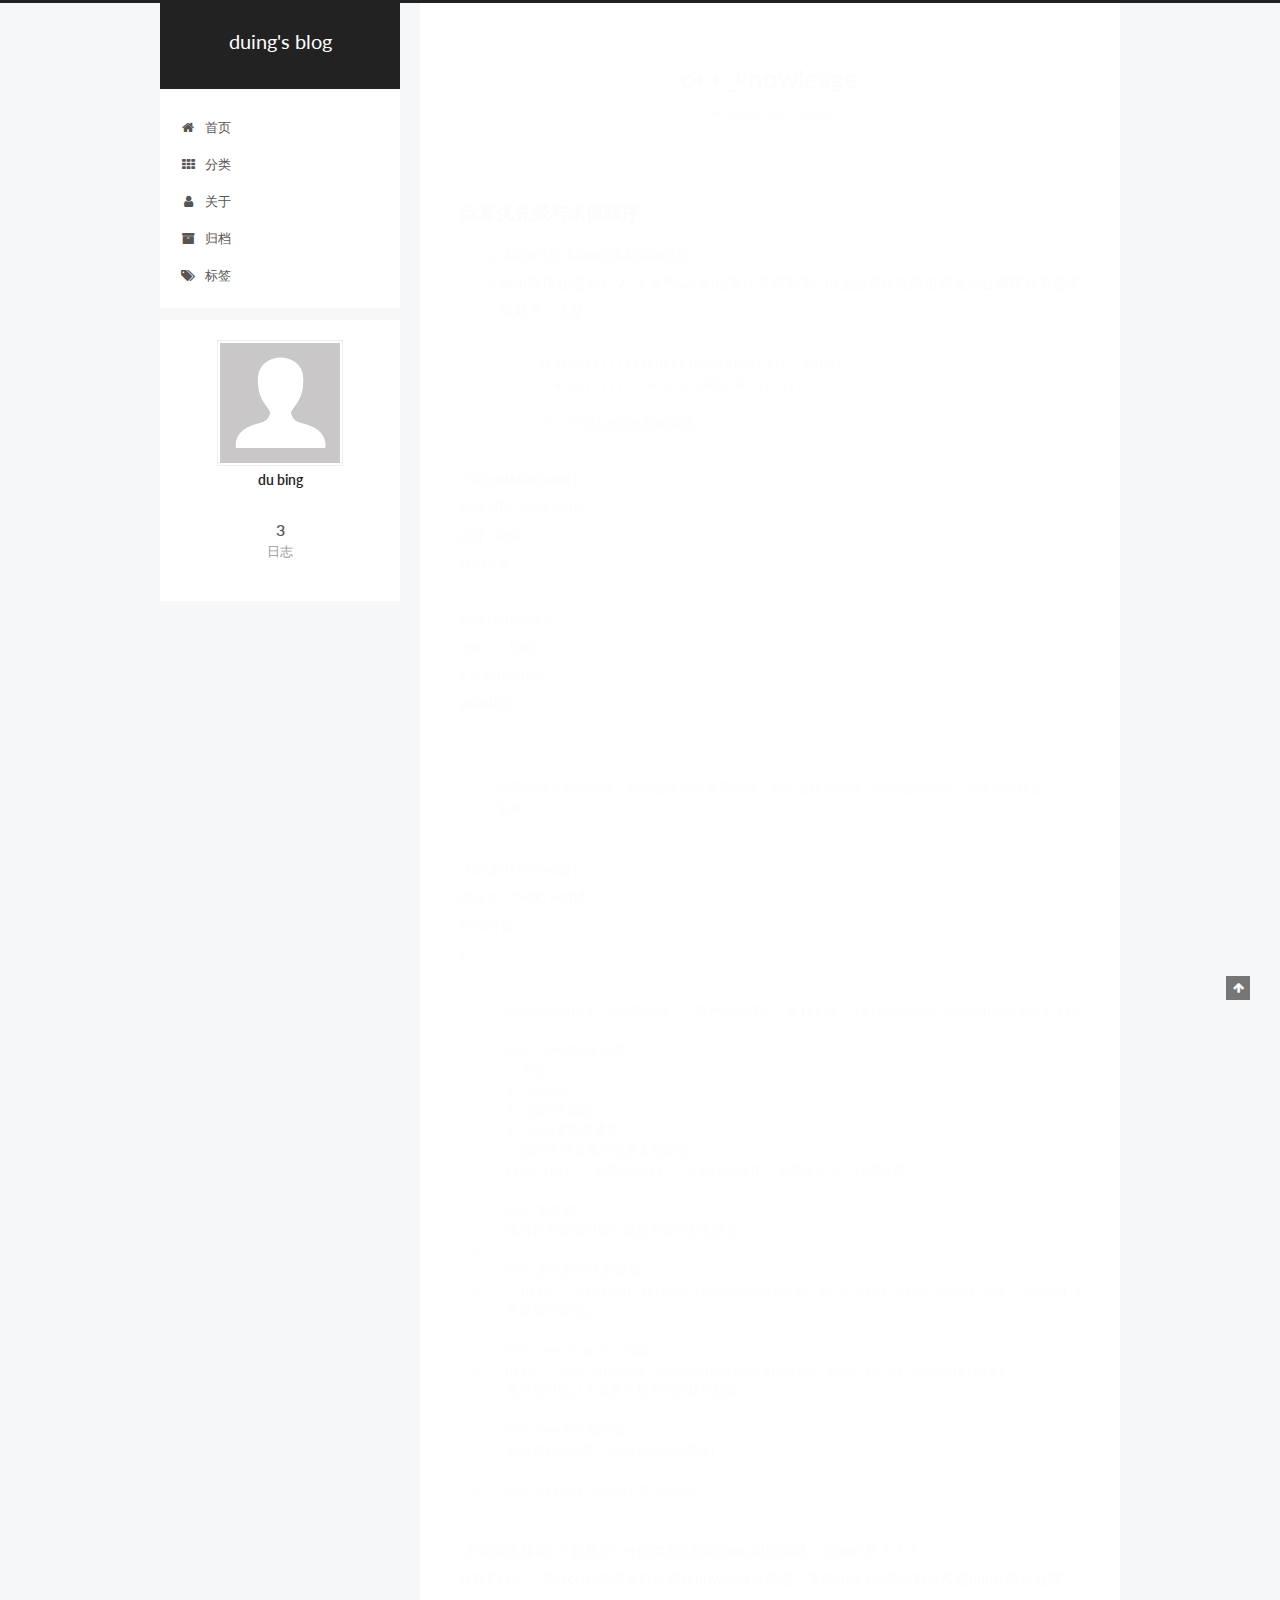
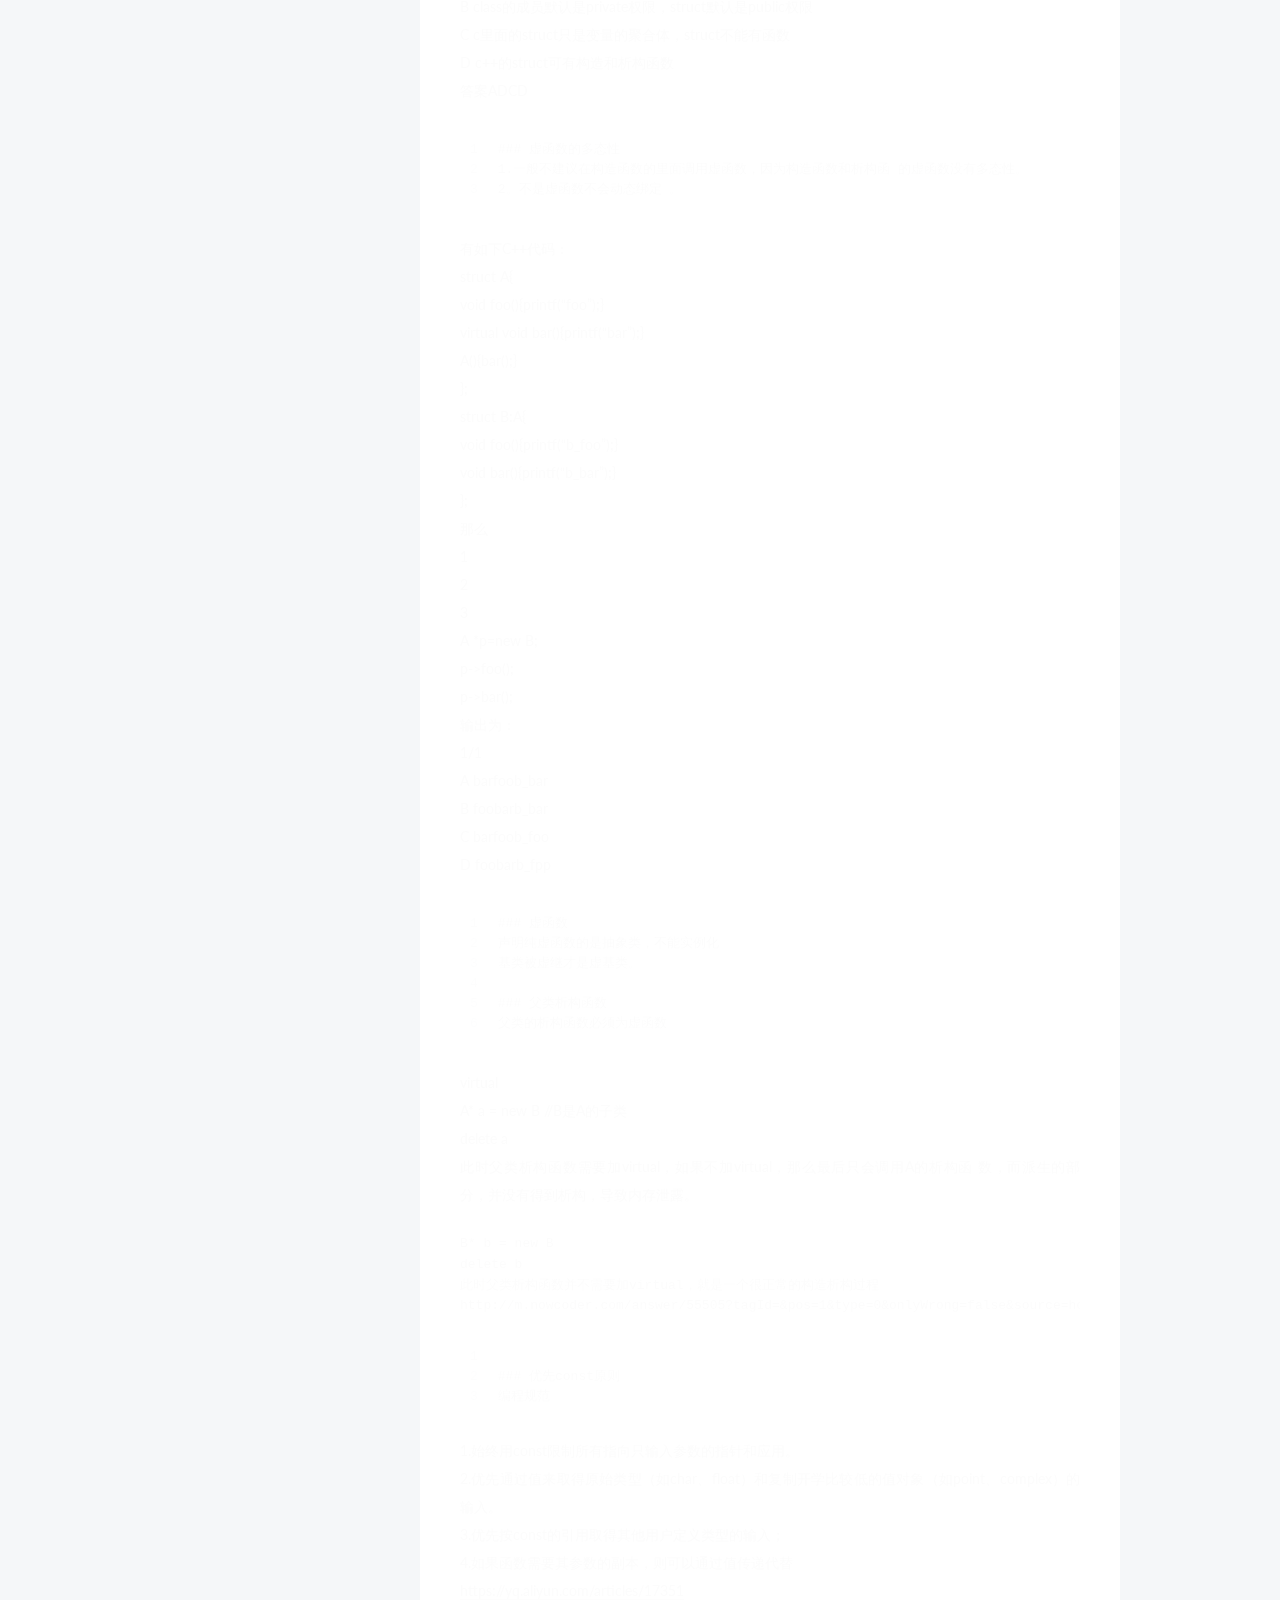
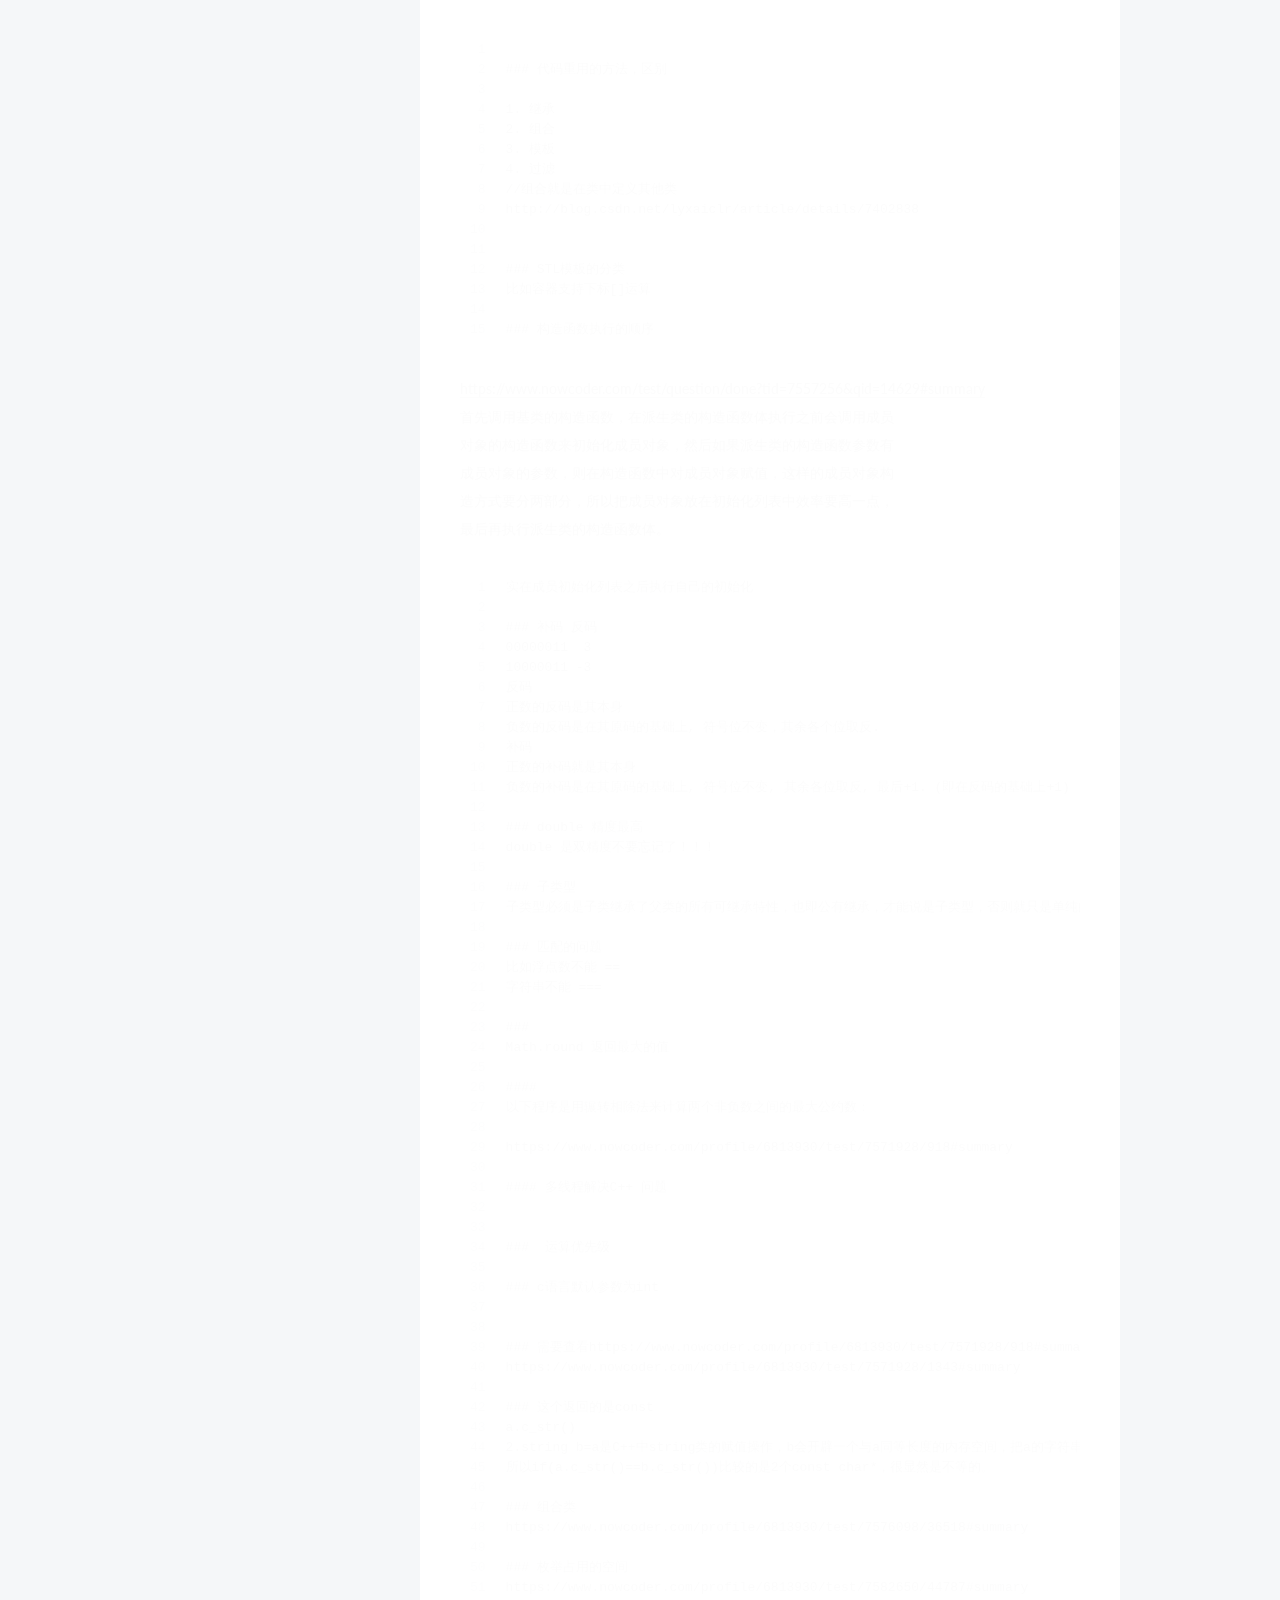
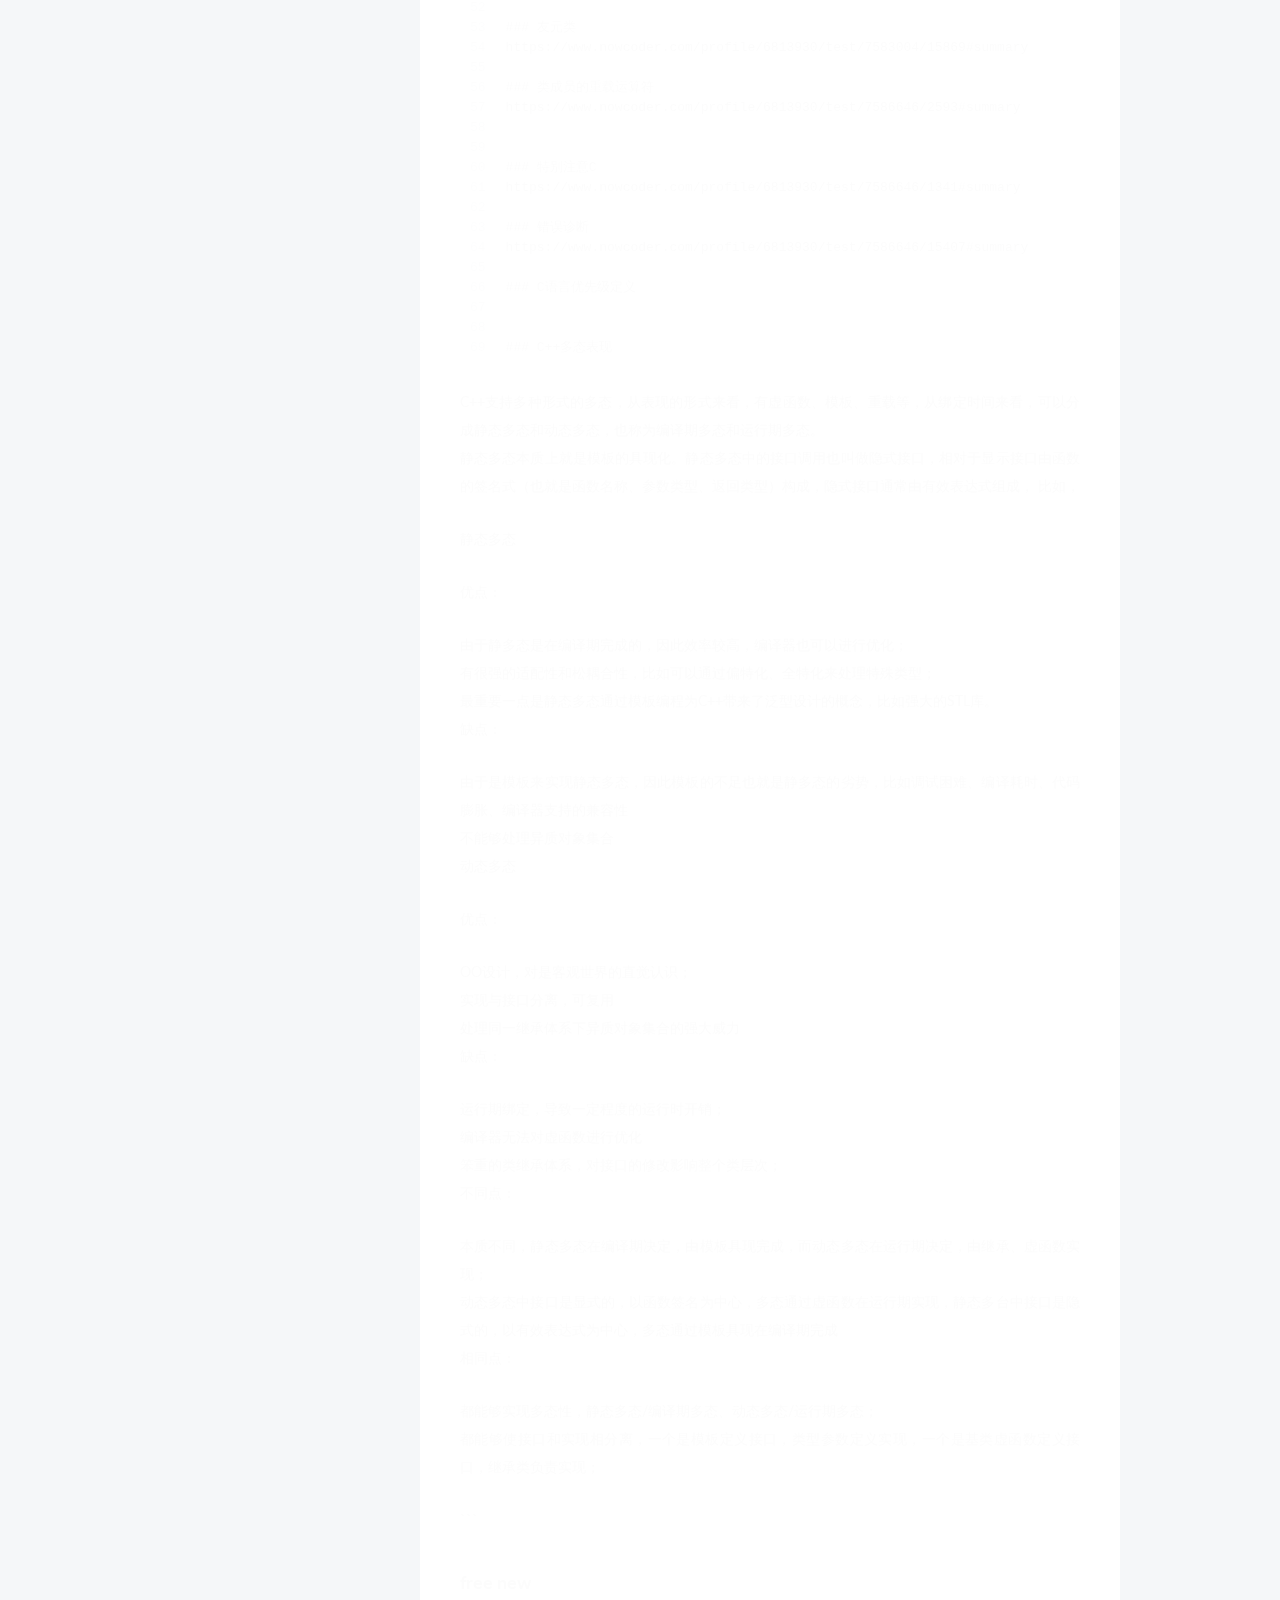
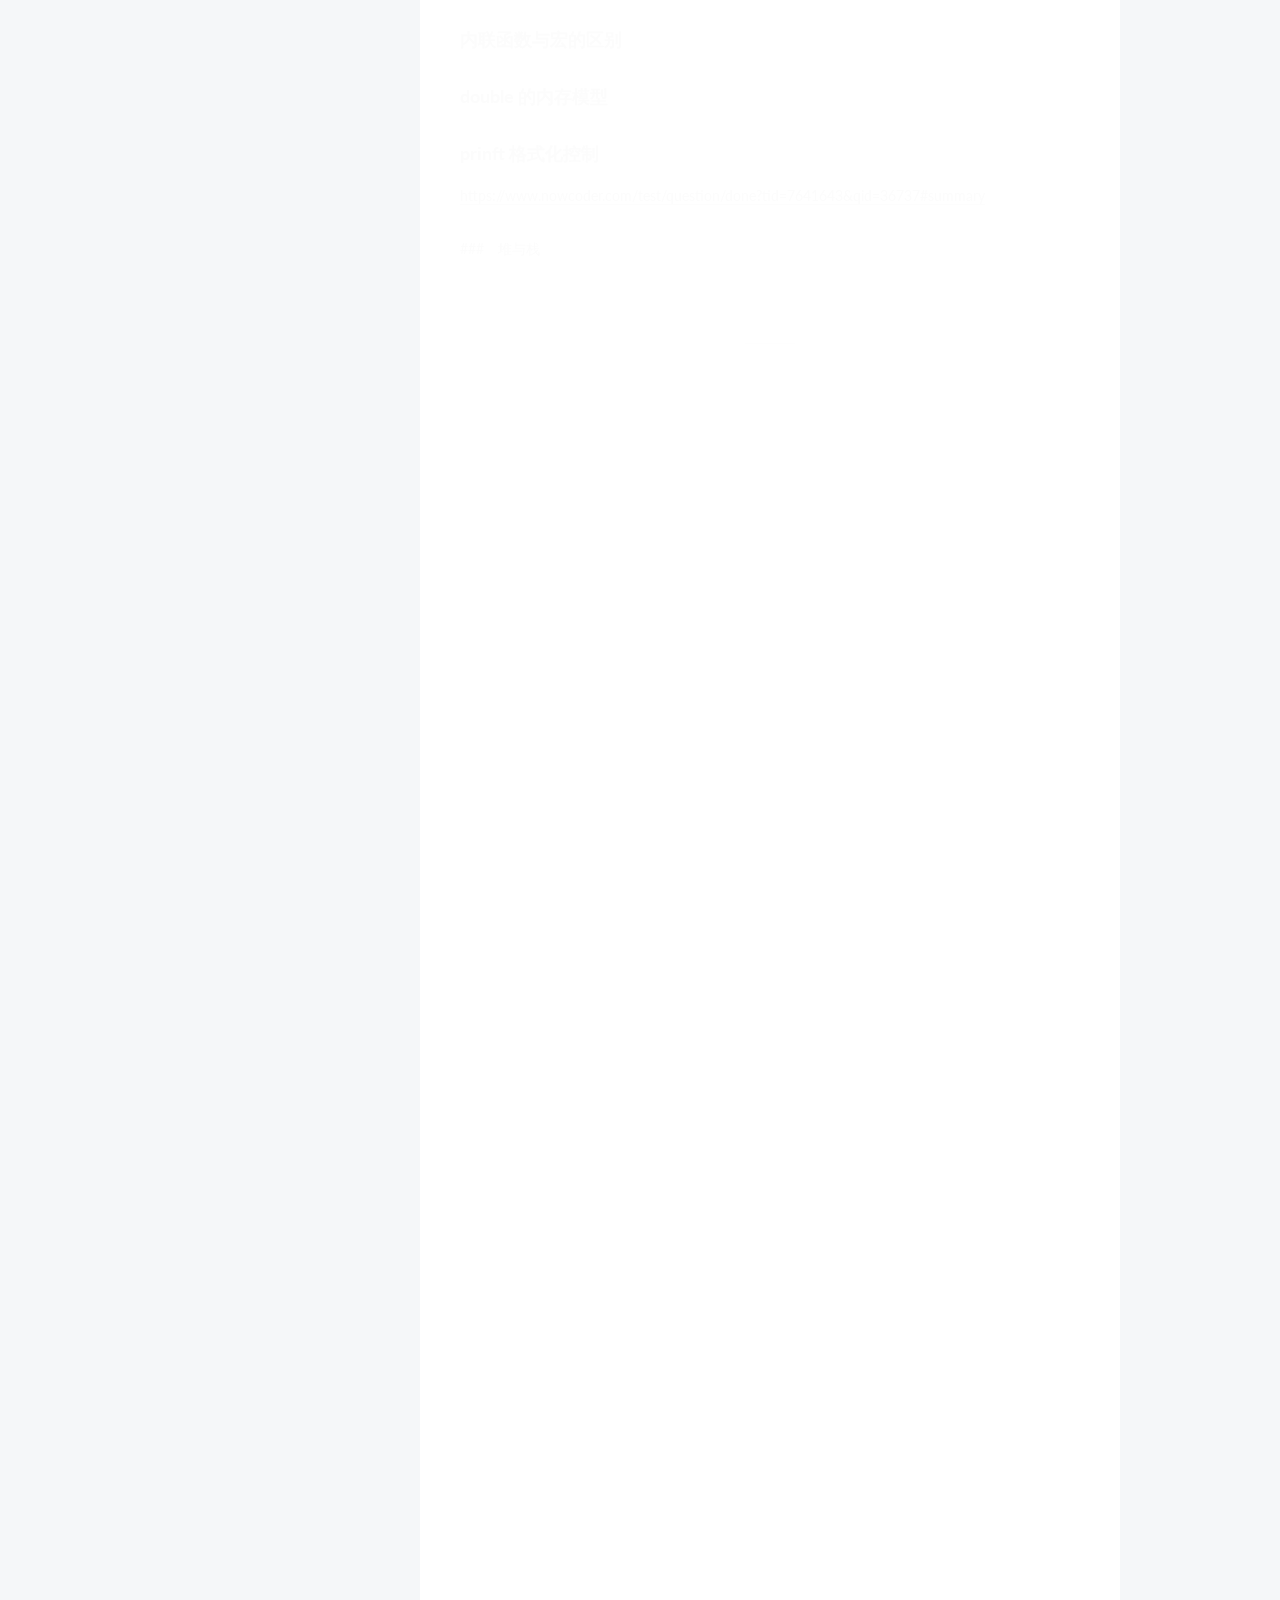
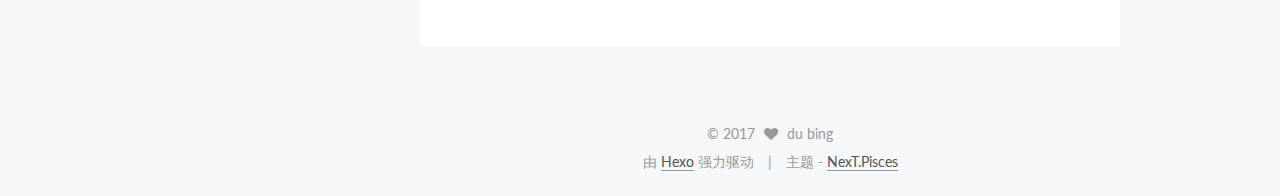
<file: index.html>
<!doctype html>



  


<html class="theme-next pisces use-motion" lang="zh-Hans">
<head>
  <meta charset="UTF-8"/>
<meta http-equiv="X-UA-Compatible" content="IE=edge" />
<meta name="viewport" content="width=device-width, initial-scale=1, maximum-scale=1"/>



<meta http-equiv="Cache-Control" content="no-transform" />
<meta http-equiv="Cache-Control" content="no-siteapp" />















  
  
  <link href="/lib/fancybox/source/jquery.fancybox.css?v=2.1.5" rel="stylesheet" type="text/css" />




  
  
  
  

  
    
    
  

  

  

  

  

  
    
    
    <link href="//fonts.googleapis.com/css?family=Lato:300,300italic,400,400italic,700,700italic&subset=latin,latin-ext" rel="stylesheet" type="text/css">
  






<link href="/lib/font-awesome/css/font-awesome.min.css?v=4.6.2" rel="stylesheet" type="text/css" />

<link href="/css/main.css?v=5.1.0" rel="stylesheet" type="text/css" />


  <meta name="keywords" content="Hexo, NexT" />








  <link rel="shortcut icon" type="image/x-icon" href="/favicon.ico?v=5.1.0" />






<meta property="og:type" content="website">
<meta property="og:title" content="duing's blog">
<meta property="og:url" content="http://yoursite.com/index.html">
<meta property="og:site_name" content="duing's blog">
<meta name="twitter:card" content="summary">
<meta name="twitter:title" content="duing's blog">



<script type="text/javascript" id="hexo.configurations">
  var NexT = window.NexT || {};
  var CONFIG = {
    root: '/',
    scheme: 'Pisces',
    sidebar: {"position":"left","display":"post","offset":12,"offset_float":0,"b2t":false,"scrollpercent":false},
    fancybox: true,
    motion: true,
    duoshuo: {
      userId: '0',
      author: '博主'
    },
    algolia: {
      applicationID: '',
      apiKey: '',
      indexName: '',
      hits: {"per_page":10},
      labels: {"input_placeholder":"Search for Posts","hits_empty":"We didn't find any results for the search: ${query}","hits_stats":"${hits} results found in ${time} ms"}
    }
  };
</script>



  <link rel="canonical" href="http://yoursite.com/"/>





  <title> duing's blog </title>
</head>

<body itemscope itemtype="http://schema.org/WebPage" lang="zh-Hans">

  














  
  
    
  

  <div class="container sidebar-position-left 
   page-home 
 ">
    <div class="headband"></div>

    <header id="header" class="header" itemscope itemtype="http://schema.org/WPHeader">
      <div class="header-inner"><div class="site-brand-wrapper">
  <div class="site-meta ">
    

    <div class="custom-logo-site-title">
      <a href="/"  class="brand" rel="start">
        <span class="logo-line-before"><i></i></span>
        <span class="site-title">duing's blog</span>
        <span class="logo-line-after"><i></i></span>
      </a>
    </div>
      
        <p class="site-subtitle"></p>
      
  </div>

  <div class="site-nav-toggle">
    <button>
      <span class="btn-bar"></span>
      <span class="btn-bar"></span>
      <span class="btn-bar"></span>
    </button>
  </div>
</div>

<nav class="site-nav">
  

  
    <ul id="menu" class="menu">
      
        
        <li class="menu-item menu-item-home">
          <a href="/" rel="section">
            
              <i class="menu-item-icon fa fa-fw fa-home"></i> <br />
            
            首页
          </a>
        </li>
      
        
        <li class="menu-item menu-item-categories">
          <a href="/categories" rel="section">
            
              <i class="menu-item-icon fa fa-fw fa-th"></i> <br />
            
            分类
          </a>
        </li>
      
        
        <li class="menu-item menu-item-about">
          <a href="/about" rel="section">
            
              <i class="menu-item-icon fa fa-fw fa-user"></i> <br />
            
            关于
          </a>
        </li>
      
        
        <li class="menu-item menu-item-archives">
          <a href="/archives" rel="section">
            
              <i class="menu-item-icon fa fa-fw fa-archive"></i> <br />
            
            归档
          </a>
        </li>
      
        
        <li class="menu-item menu-item-tags">
          <a href="/tags" rel="section">
            
              <i class="menu-item-icon fa fa-fw fa-tags"></i> <br />
            
            标签
          </a>
        </li>
      

      
    </ul>
  

  
</nav>



 </div>
    </header>

    <main id="main" class="main">
      <div class="main-inner">
        <div class="content-wrap">
          <div id="content" class="content">
            
  <section id="posts" class="posts-expand">
    
      

  

  
  
  

  <article class="post post-type-normal " itemscope itemtype="http://schema.org/Article">
    <link itemprop="mainEntityOfPage" href="http://yoursite.com/2017/04/08/c-knowleage/">

    <span hidden itemprop="author" itemscope itemtype="http://schema.org/Person">
      <meta itemprop="name" content="du bing">
      <meta itemprop="description" content="">
      <meta itemprop="image" content="/images/avatar.gif">
    </span>

    <span hidden itemprop="publisher" itemscope itemtype="http://schema.org/Organization">
      <meta itemprop="name" content="duing's blog">
    </span>

    
      <header class="post-header">

        
        
          <h1 class="post-title" itemprop="name headline">
            
            
              
                
                <a class="post-title-link" href="/2017/04/08/c-knowleage/" itemprop="url">
                  c++_knowleage
                </a>
              
            
          </h1>
        

        <div class="post-meta">
          <span class="post-time">
            
              <span class="post-meta-item-icon">
                <i class="fa fa-calendar-o"></i>
              </span>
              
                <span class="post-meta-item-text">发表于</span>
              
              <time title="创建于" itemprop="dateCreated datePublished" datetime="2017-04-08T21:03:06+08:00">
                2017-04-08
              </time>
            

            

            
          </span>

          

          
            
          

          
          

          

          

          

        </div>
      </header>
    


    <div class="post-body" itemprop="articleBody">

      
      

      
        
          
            <h3 id="运算优先级与求值顺序"><a href="#运算优先级与求值顺序" class="headerlink" title="运算优先级与求值顺序"></a>运算优先级与求值顺序</h3><ol>
<li>status(1)||status(2)&amp;&amp;status(3);</li>
<li>输出顺序还是为1_ 2 _3  虽然&amp;&amp; 的运算优先级高于|| 但是运算优先级值得是结合顺序和不是求值顺序。还是<figure class="highlight"><table><tr><td class="gutter"><pre><div class="line">1</div><div class="line">2</div><div class="line">3</div><div class="line">4</div></pre></td><td class="code"><pre><div class="line">status(1)||status(2)&amp;&amp;status(3);  equal</div><div class="line">status(1)||(status(2)&amp;&amp;status(3));  </div><div class="line">``` </div><div class="line">### C地址内存分配的问题</div></pre></td></tr></table></figure>
</li>
</ol>
<p>char<em> getMem(void) {<br>      char p[] = “hello world ”;<br>       p[5] = 0x0;<br>       return p;<br> }<br> void test(void) {<br>      char </em>s = 0x0;<br>       s = getMem();<br>       printf(s);<br> }<br><figure class="highlight plain"><table><tr><td class="gutter"><pre><div class="line">1</div><div class="line">2</div></pre></td><td class="code"><pre><div class="line">由于内存分配的时候，数组会使放在常亮区域，而不是静态区域，因此会不输出。或者说不确定。</div><div class="line">如果</div></pre></td></tr></table></figure></p>
<p>char<em> getMem(void) {<br>    char </em>p = “hello world”;<br>    return p;<br>}<br><figure class="highlight plain"><table><tr><td class="gutter"><pre><div class="line">1</div><div class="line">2</div><div class="line">3</div><div class="line">4</div><div class="line">5</div><div class="line">6</div><div class="line">7</div><div class="line">8</div><div class="line">9</div><div class="line">10</div><div class="line">11</div><div class="line">12</div><div class="line">13</div><div class="line">14</div><div class="line">15</div><div class="line">16</div><div class="line">17</div><div class="line">18</div><div class="line">19</div><div class="line">20</div><div class="line">21</div><div class="line">22</div><div class="line">23</div><div class="line">24</div><div class="line">25</div></pre></td><td class="code"><pre><div class="line">则正确输出但是，P不能跟改。（各种情况讨论，见[http://m.nowcoder.com/questions?from=ios_app_1.02.05&amp;uuid=46a867eb0dc148708c2dbf1729a1515e]）</div><div class="line"></div><div class="line">### 几种错误的诊断 </div><div class="line">1.出错</div><div class="line">2. 输出为“”</div><div class="line">3. 输出不确定 </div><div class="line">4. 输出烫烫烫烫烫。</div><div class="line">//输出烫烫是属于变量未初始化 。</div><div class="line">free（ptr） 如果为null ，没有任何操作，如果未定义。程序奔溃。</div><div class="line"></div><div class="line">### 类析构</div><div class="line">类析构也会调用自己成员变量的析构函数。</div><div class="line"></div><div class="line">### 虚函数和函数重载 </div><div class="line">//http://glgjing.github.io/blog/2014/12/27/c-plus-plus-zhong-zai-,-zhong-xie-,-zhong-ding-yi-qu-bie/</div><div class="line">重载重写重定义</div><div class="line"></div><div class="line">### c++ traits 内容</div><div class="line">http://www.cnblogs.com/youthlion/archive/2011/12/01/2255618.html。</div><div class="line">是不是可以认为是最小程度的特化模板呢</div><div class="line"></div><div class="line">### C++关于栈和堆</div><div class="line">栈是在静态分配，而堆是动态分配的</div><div class="line"></div><div class="line">### struct C和C++中 的区别</div></pre></td></tr></table></figure></p>
<p>(不定项选择题) 下面有关C++的类和C里面的struct的描述，正确的有？ 1/1<br>A 在C++中，来自class的继承默认按照private继承处理，来自struct的继承默认按照public继承处理<br>B class的成员默认是private权限，struct默认是public权限<br>C c里面的struct只是变量的聚合体，struct不能有函数<br>D c++的struct可有构造和析构函数<br>答案ADCD<br><figure class="highlight plain"><table><tr><td class="gutter"><pre><div class="line">1</div><div class="line">2</div><div class="line">3</div></pre></td><td class="code"><pre><div class="line">### 虚函数的多态性 </div><div class="line">1.一般不建议在构造函数的里面调用虚函数，因为构造函数和析构函 的虚函数没有多态性。</div><div class="line">2。不是虚函数不会动态绑定 。</div></pre></td></tr></table></figure></p>
<p>有如下C++代码：<br>struct A{<br>  void foo(){printf(“foo”);}<br>  virtual void bar(){printf(“bar”);}<br>  A(){bar();}<br>};<br>struct B:A{<br>  void foo(){printf(“b_foo”);}<br>  void bar(){printf(“b_bar”);}<br>};<br>那么<br>1<br>2<br>3<br>A *p=new B;<br>p-&gt;foo();<br>p-&gt;bar();<br>输出为：<br>1/1<br>A barfoob_bar<br>B foobarb_bar<br>C barfoob_foo<br>D foobarb_fpp<br><figure class="highlight plain"><table><tr><td class="gutter"><pre><div class="line">1</div><div class="line">2</div><div class="line">3</div><div class="line">4</div><div class="line">5</div><div class="line">6</div></pre></td><td class="code"><pre><div class="line">### 虚函数 </div><div class="line">声明纯虚函数的是抽象类，不能实例化</div><div class="line">基类被虚继才是虚基类。</div><div class="line"></div><div class="line">### 父类析构函数</div><div class="line">父类的析构函数必须为虚函数</div></pre></td></tr></table></figure></p>
<p> virtual<br> A* a = new B  //B是A的子类<br>    delete a<br>    此时父类析构函数需要加virtual，如果不加virtual，那么最后只会调用A的析构函    数，而派生的部分，并没有得到析构，导致内存泄露。</p>
<pre><code>B* b = new B
delete b
此时父类析构函数并不需要加virtual，就是一个很正常的构造析构过程
http://m.nowcoder.com/answer/55505?tagId=&amp;pos=1&amp;type=0&amp;onlyWrong=false&amp;source=home
</code></pre><figure class="highlight plain"><table><tr><td class="gutter"><pre><div class="line">1</div><div class="line">2</div><div class="line">3</div></pre></td><td class="code"><pre><div class="line"></div><div class="line">### 优先const原则</div><div class="line">编程规范</div></pre></td></tr></table></figure>
<p>1.始终用const限制所有指向只输入参数的指针和应用。<br>2.优先通过值来取得原始类型（如char、float）和复制开学比较低的值对象（如point、complex<float>）的输入。<br>3.优先按const的引用取得其他用户定义类型的输入；<br>4.如果函数需要其参数的副本，则可以通过值传递代替<br><a href="https://yq.aliyun.com/articles/17351" target="_blank" rel="external">https://yq.aliyun.com/articles/17351</a><br><figure class="highlight plain"><table><tr><td class="gutter"><pre><div class="line">1</div><div class="line">2</div><div class="line">3</div><div class="line">4</div><div class="line">5</div><div class="line">6</div><div class="line">7</div><div class="line">8</div><div class="line">9</div><div class="line">10</div><div class="line">11</div><div class="line">12</div><div class="line">13</div><div class="line">14</div><div class="line">15</div></pre></td><td class="code"><pre><div class="line"></div><div class="line">### 代码重用的方法，区别</div><div class="line"></div><div class="line">1. 继承</div><div class="line">2. 组合</div><div class="line">3. 模板</div><div class="line">4. 过滤</div><div class="line">//组合就是在类中定义其他类</div><div class="line">http://blog.csdn.net/lyxaiclr/article/details/7402838</div><div class="line"></div><div class="line"></div><div class="line">### STL模板的分类</div><div class="line">比如容器支持下标[]运算</div><div class="line"></div><div class="line">### 构造函数执行的顺序</div></pre></td></tr></table></figure></float></p>
<p><a href="https://www.nowcoder.com/test/question/done?tid=7557256&amp;qid=14629#summary" target="_blank" rel="external">https://www.nowcoder.com/test/question/done?tid=7557256&amp;qid=14629#summary</a><br>首先调用基类的构造函数，在派生类的构造函数体执行之前会调用成员<br>对象的构造函数来初始化成员对象，然后如果派生类的构造函数参数有<br>成员对象的参数，则在构造函数中对成员对象赋值，这样的成员对象构<br>造方式要分两部分，所以把成员对象放在初始化列表中效率要高一点，<br>最后再执行派生类的构造函数体。</p>
<figure class="highlight plain"><table><tr><td class="gutter"><pre><div class="line">1</div><div class="line">2</div><div class="line">3</div><div class="line">4</div><div class="line">5</div><div class="line">6</div><div class="line">7</div><div class="line">8</div><div class="line">9</div><div class="line">10</div><div class="line">11</div><div class="line">12</div><div class="line">13</div><div class="line">14</div><div class="line">15</div><div class="line">16</div><div class="line">17</div><div class="line">18</div><div class="line">19</div><div class="line">20</div><div class="line">21</div><div class="line">22</div><div class="line">23</div><div class="line">24</div><div class="line">25</div><div class="line">26</div><div class="line">27</div><div class="line">28</div><div class="line">29</div><div class="line">30</div><div class="line">31</div><div class="line">32</div><div class="line">33</div><div class="line">34</div><div class="line">35</div><div class="line">36</div><div class="line">37</div><div class="line">38</div><div class="line">39</div><div class="line">40</div><div class="line">41</div><div class="line">42</div><div class="line">43</div><div class="line">44</div><div class="line">45</div><div class="line">46</div><div class="line">47</div><div class="line">48</div><div class="line">49</div><div class="line">50</div><div class="line">51</div><div class="line">52</div><div class="line">53</div><div class="line">54</div><div class="line">55</div><div class="line">56</div><div class="line">57</div><div class="line">58</div><div class="line">59</div><div class="line">60</div><div class="line">61</div><div class="line">62</div><div class="line">63</div><div class="line">64</div><div class="line">65</div><div class="line">66</div><div class="line">67</div><div class="line">68</div><div class="line">69</div></pre></td><td class="code"><pre><div class="line">实在成员初始化列表之后执行自己的初始化</div><div class="line"></div><div class="line">### 补码 反码 </div><div class="line">00000011  3</div><div class="line">10000011 -3 </div><div class="line">反码</div><div class="line">正数的反码是其本身</div><div class="line">负数的反码是在其原码的基础上, 符号位不变，其余各个位取反.</div><div class="line">补码</div><div class="line">正数的补码就是其本身</div><div class="line">负数的补码是在其原码的基础上, 符号位不变, 其余各位取反, 最后+1. (即在反码的基础上+1)</div><div class="line"></div><div class="line">### double 精度最高 </div><div class="line">double 是双精度不要忘记了！！！</div><div class="line"></div><div class="line">### 子类型 </div><div class="line">子类型必须是子类继承了父类的所有可继承特性，也即公有继承，才能说是子类型，否则就只是单纯的子类</div><div class="line"></div><div class="line">### 匹配的问题</div><div class="line">比如浮点数不能 ==</div><div class="line">字符串不能 ===</div><div class="line"></div><div class="line">### </div><div class="line">Math.round 返回最大的值</div><div class="line"></div><div class="line">####</div><div class="line">以下程序是用辗转相除法来计算两个非负数之间的最大公约数：</div><div class="line"></div><div class="line">https://www.nowcoder.com/profile/6813930/test/7571928/918#summary</div><div class="line"></div><div class="line">#### 多线程解决C++ 问题</div><div class="line"></div><div class="line"></div><div class="line">###  运算优先级</div><div class="line"></div><div class="line">### c语言默认参数为int</div><div class="line"></div><div class="line"></div><div class="line">### 需要查看https://www.nowcoder.com/profile/6813930/test/7571928/918#summary</div><div class="line">https://www.nowcoder.com/profile/6813930/test/7571928/1343#summary</div><div class="line"></div><div class="line">### 这个返回的是const</div><div class="line">a.c_str()</div><div class="line">2.string b=a是C++中string类的赋值操作，b会开辟一个与a同等长度的内存空间，把a的字符串拷贝到b的内存空间中；</div><div class="line">所以if(a.c_str()==b.c_str())比较的是2个const char*，很显然是不等的。</div><div class="line"></div><div class="line">### 组合类</div><div class="line">https://www.nowcoder.com/profile/6813930/test/7576098/36518#summary</div><div class="line"></div><div class="line">### 枚举占用的空间</div><div class="line">https://www.nowcoder.com/profile/6813930/test/7582650/44787#summary</div><div class="line"></div><div class="line">### 友元类</div><div class="line">https://www.nowcoder.com/profile/6813930/test/7583004/15869#summary</div><div class="line"></div><div class="line">### 类成员的重载运算符</div><div class="line">https://www.nowcoder.com/profile/6813930/test/7586646/2593#summary</div><div class="line"></div><div class="line"></div><div class="line">### 特别注意C</div><div class="line">https://www.nowcoder.com/profile/6813930/test/7586646/1341#summary</div><div class="line"></div><div class="line">### 错误诊断 </div><div class="line">https://www.nowcoder.com/profile/6813930/test/7586646/15407#summary</div><div class="line"></div><div class="line">### C语言优先级定义 </div><div class="line"></div><div class="line"></div><div class="line">### C++多态表现</div></pre></td></tr></table></figure>
<p>C++支持多种形式的多态，从表现的形式来看，有虚函数、模板、重载等，从绑定时间来看，可以分成静态多态和动态多态，也称为编译期多态和运行期多态。<br>静态多态本质上就是模板的具现化。静态多态中的接口调用也叫做隐式接口，相对于显示接口由函数的签名式（也就是函数名称、参数类型、返回类型）构成，隐式接口通常由有效表达式组成， 比如，</p>
<p>静态多态</p>
<p>优点：</p>
<p>由于静多态是在编译期完成的，因此效率较高，编译器也可以进行优化；<br>有很强的适配性和松耦合性，比如可以通过偏特化、全特化来处理特殊类型；<br>最重要一点是静态多态通过模板编程为C++带来了泛型设计的概念，比如强大的STL库。<br>缺点：</p>
<p>由于是模板来实现静态多态，因此模板的不足也就是静多态的劣势，比如调试困难、编译耗时、代码膨胀、编译器支持的兼容性<br>不能够处理异质对象集合<br>动态多态</p>
<p>优点：</p>
<p>OO设计，对是客观世界的直觉认识；<br>实现与接口分离，可复用<br>处理同一继承体系下异质对象集合的强大威力<br>缺点：</p>
<p>运行期绑定，导致一定程度的运行时开销；<br>编译器无法对虚函数进行优化<br>笨重的类继承体系，对接口的修改影响整个类层次；<br>不同点：</p>
<p>本质不同，静态多态在编译期决定，由模板具现完成，而动态多态在运行期决定，由继承、虚函数实现；<br>动态多态中接口是显式的，以函数签名为中心，多态通过虚函数在运行期实现，静态多台中接口是隐式的，以有效表达式为中心，多态通过模板具现在编译期完成<br>相同点：</p>
<p>都能够实现多态性，静态多态/编译期多态、动态多态/运行期多态；<br>都能够使接口和实现相分离，一个是模板定义接口，类型参数定义实现，一个是基类虚函数定义接口，继承类负责实现；</p>
<p>```</p>
<h3 id="free-new"><a href="#free-new" class="headerlink" title="free new"></a>free new</h3><h3 id="内联函数与宏的区别"><a href="#内联函数与宏的区别" class="headerlink" title="内联函数与宏的区别"></a>内联函数与宏的区别</h3><h3 id="double-的内存模型"><a href="#double-的内存模型" class="headerlink" title="double 的内存模型"></a>double 的内存模型</h3><h3 id="prinft-格式化控制"><a href="#prinft-格式化控制" class="headerlink" title="prinft 格式化控制"></a>prinft 格式化控制</h3><p><a href="https://www.nowcoder.com/test/question/done?tid=7641643&amp;qid=36737#summary" target="_blank" rel="external">https://www.nowcoder.com/test/question/done?tid=7641643&amp;qid=36737#summary</a></p>
<p>###　堆与栈</p>

          
        
      
    </div>

    <div>
      
    </div>

    <div>
      
    </div>

    <div>
      
    </div>

    <footer class="post-footer">
      

      

      

      
      
        <div class="post-eof"></div>
      
    </footer>
  </article>


    
      

  

  
  
  

  <article class="post post-type-normal " itemscope itemtype="http://schema.org/Article">
    <link itemprop="mainEntityOfPage" href="http://yoursite.com/2017/04/08/test/">

    <span hidden itemprop="author" itemscope itemtype="http://schema.org/Person">
      <meta itemprop="name" content="du bing">
      <meta itemprop="description" content="">
      <meta itemprop="image" content="/images/avatar.gif">
    </span>

    <span hidden itemprop="publisher" itemscope itemtype="http://schema.org/Organization">
      <meta itemprop="name" content="duing's blog">
    </span>

    
      <header class="post-header">

        
        
          <h1 class="post-title" itemprop="name headline">
            
            
              
                
                <a class="post-title-link" href="/2017/04/08/test/" itemprop="url">
                  test
                </a>
              
            
          </h1>
        

        <div class="post-meta">
          <span class="post-time">
            
              <span class="post-meta-item-icon">
                <i class="fa fa-calendar-o"></i>
              </span>
              
                <span class="post-meta-item-text">发表于</span>
              
              <time title="创建于" itemprop="dateCreated datePublished" datetime="2017-04-08T20:59:25+08:00">
                2017-04-08
              </time>
            

            

            
          </span>

          

          
            
          

          
          

          

          

          

        </div>
      </header>
    


    <div class="post-body" itemprop="articleBody">

      
      

      
        
          
            
          
        
      
    </div>

    <div>
      
    </div>

    <div>
      
    </div>

    <div>
      
    </div>

    <footer class="post-footer">
      

      

      

      
      
        <div class="post-eof"></div>
      
    </footer>
  </article>


    
      

  

  
  
  

  <article class="post post-type-normal " itemscope itemtype="http://schema.org/Article">
    <link itemprop="mainEntityOfPage" href="http://yoursite.com/2017/04/08/hello-world/">

    <span hidden itemprop="author" itemscope itemtype="http://schema.org/Person">
      <meta itemprop="name" content="du bing">
      <meta itemprop="description" content="">
      <meta itemprop="image" content="/images/avatar.gif">
    </span>

    <span hidden itemprop="publisher" itemscope itemtype="http://schema.org/Organization">
      <meta itemprop="name" content="duing's blog">
    </span>

    
      <header class="post-header">

        
        
          <h1 class="post-title" itemprop="name headline">
            
            
              
                
                <a class="post-title-link" href="/2017/04/08/hello-world/" itemprop="url">
                  Hello World
                </a>
              
            
          </h1>
        

        <div class="post-meta">
          <span class="post-time">
            
              <span class="post-meta-item-icon">
                <i class="fa fa-calendar-o"></i>
              </span>
              
                <span class="post-meta-item-text">发表于</span>
              
              <time title="创建于" itemprop="dateCreated datePublished" datetime="2017-04-08T09:50:52+08:00">
                2017-04-08
              </time>
            

            

            
          </span>

          

          
            
          

          
          

          

          

          

        </div>
      </header>
    


    <div class="post-body" itemprop="articleBody">

      
      

      
        
          
            <p>Welcome to <a href="https://hexo.io/" target="_blank" rel="external">Hexo</a>! This is your very first post. Check <a href="https://hexo.io/docs/" target="_blank" rel="external">documentation</a> for more info. If you get any problems when using Hexo, you can find the answer in <a href="https://hexo.io/docs/troubleshooting.html" target="_blank" rel="external">troubleshooting</a> or you can ask me on <a href="https://github.com/hexojs/hexo/issues" target="_blank" rel="external">GitHub</a>.</p>
<h2 id="Quick-Start"><a href="#Quick-Start" class="headerlink" title="Quick Start"></a>Quick Start</h2><h3 id="Create-a-new-post"><a href="#Create-a-new-post" class="headerlink" title="Create a new post"></a>Create a new post</h3><figure class="highlight bash"><table><tr><td class="gutter"><pre><div class="line">1</div></pre></td><td class="code"><pre><div class="line">$ hexo new <span class="string">"My New Post"</span></div></pre></td></tr></table></figure>
<p>More info: <a href="https://hexo.io/docs/writing.html" target="_blank" rel="external">Writing</a></p>
<h3 id="Run-server"><a href="#Run-server" class="headerlink" title="Run server"></a>Run server</h3><figure class="highlight bash"><table><tr><td class="gutter"><pre><div class="line">1</div></pre></td><td class="code"><pre><div class="line">$ hexo server</div></pre></td></tr></table></figure>
<p>More info: <a href="https://hexo.io/docs/server.html" target="_blank" rel="external">Server</a></p>
<h3 id="Generate-static-files"><a href="#Generate-static-files" class="headerlink" title="Generate static files"></a>Generate static files</h3><figure class="highlight bash"><table><tr><td class="gutter"><pre><div class="line">1</div></pre></td><td class="code"><pre><div class="line">$ hexo generate</div></pre></td></tr></table></figure>
<p>More info: <a href="https://hexo.io/docs/generating.html" target="_blank" rel="external">Generating</a></p>
<h3 id="Deploy-to-remote-sites"><a href="#Deploy-to-remote-sites" class="headerlink" title="Deploy to remote sites"></a>Deploy to remote sites</h3><figure class="highlight bash"><table><tr><td class="gutter"><pre><div class="line">1</div></pre></td><td class="code"><pre><div class="line">$ hexo deploy</div></pre></td></tr></table></figure>
<p>More info: <a href="https://hexo.io/docs/deployment.html" target="_blank" rel="external">Deployment</a></p>

          
        
      
    </div>

    <div>
      
    </div>

    <div>
      
    </div>

    <div>
      
    </div>

    <footer class="post-footer">
      

      

      

      
      
        <div class="post-eof"></div>
      
    </footer>
  </article>


    
  </section>

  


          </div>
          


          

        </div>
        
          
  
  <div class="sidebar-toggle">
    <div class="sidebar-toggle-line-wrap">
      <span class="sidebar-toggle-line sidebar-toggle-line-first"></span>
      <span class="sidebar-toggle-line sidebar-toggle-line-middle"></span>
      <span class="sidebar-toggle-line sidebar-toggle-line-last"></span>
    </div>
  </div>

  <aside id="sidebar" class="sidebar">
    <div class="sidebar-inner">

      

      

      <section class="site-overview sidebar-panel sidebar-panel-active">
        <div class="site-author motion-element" itemprop="author" itemscope itemtype="http://schema.org/Person">
          <img class="site-author-image" itemprop="image"
               src="/images/avatar.gif"
               alt="du bing" />
          <p class="site-author-name" itemprop="name">du bing</p>
           
              <p class="site-description motion-element" itemprop="description"></p>
          
        </div>
        <nav class="site-state motion-element">

          
            <div class="site-state-item site-state-posts">
              <a href="/archives">
                <span class="site-state-item-count">3</span>
                <span class="site-state-item-name">日志</span>
              </a>
            </div>
          

          

          

        </nav>

        

        <div class="links-of-author motion-element">
          
        </div>

        
        

        
        

        


      </section>

      

      

    </div>
  </aside>


        
      </div>
    </main>

    <footer id="footer" class="footer">
      <div class="footer-inner">
        <div class="copyright" >
  
  &copy; 
  <span itemprop="copyrightYear">2017</span>
  <span class="with-love">
    <i class="fa fa-heart"></i>
  </span>
  <span class="author" itemprop="copyrightHolder">du bing</span>
</div>


<div class="powered-by">
  由 <a class="theme-link" href="https://hexo.io">Hexo</a> 强力驱动
</div>

<div class="theme-info">
  主题 -
  <a class="theme-link" href="https://github.com/iissnan/hexo-theme-next">
    NexT.Pisces
  </a>
</div>


        

        
      </div>
    </footer>

    
      <div class="back-to-top">
        <i class="fa fa-arrow-up"></i>
        
      </div>
    

  </div>

  

<script type="text/javascript">
  if (Object.prototype.toString.call(window.Promise) !== '[object Function]') {
    window.Promise = null;
  }
</script>









  






  
  <script type="text/javascript" src="/lib/jquery/index.js?v=2.1.3"></script>

  
  <script type="text/javascript" src="/lib/fastclick/lib/fastclick.min.js?v=1.0.6"></script>

  
  <script type="text/javascript" src="/lib/jquery_lazyload/jquery.lazyload.js?v=1.9.7"></script>

  
  <script type="text/javascript" src="/lib/velocity/velocity.min.js?v=1.2.1"></script>

  
  <script type="text/javascript" src="/lib/velocity/velocity.ui.min.js?v=1.2.1"></script>

  
  <script type="text/javascript" src="/lib/fancybox/source/jquery.fancybox.pack.js?v=2.1.5"></script>


  


  <script type="text/javascript" src="/js/src/utils.js?v=5.1.0"></script>

  <script type="text/javascript" src="/js/src/motion.js?v=5.1.0"></script>



  
  


  <script type="text/javascript" src="/js/src/affix.js?v=5.1.0"></script>

  <script type="text/javascript" src="/js/src/schemes/pisces.js?v=5.1.0"></script>



  

  


  <script type="text/javascript" src="/js/src/bootstrap.js?v=5.1.0"></script>



  


  




	





  





  





  






  





  

  

  

  

</body>
</html>
</file>
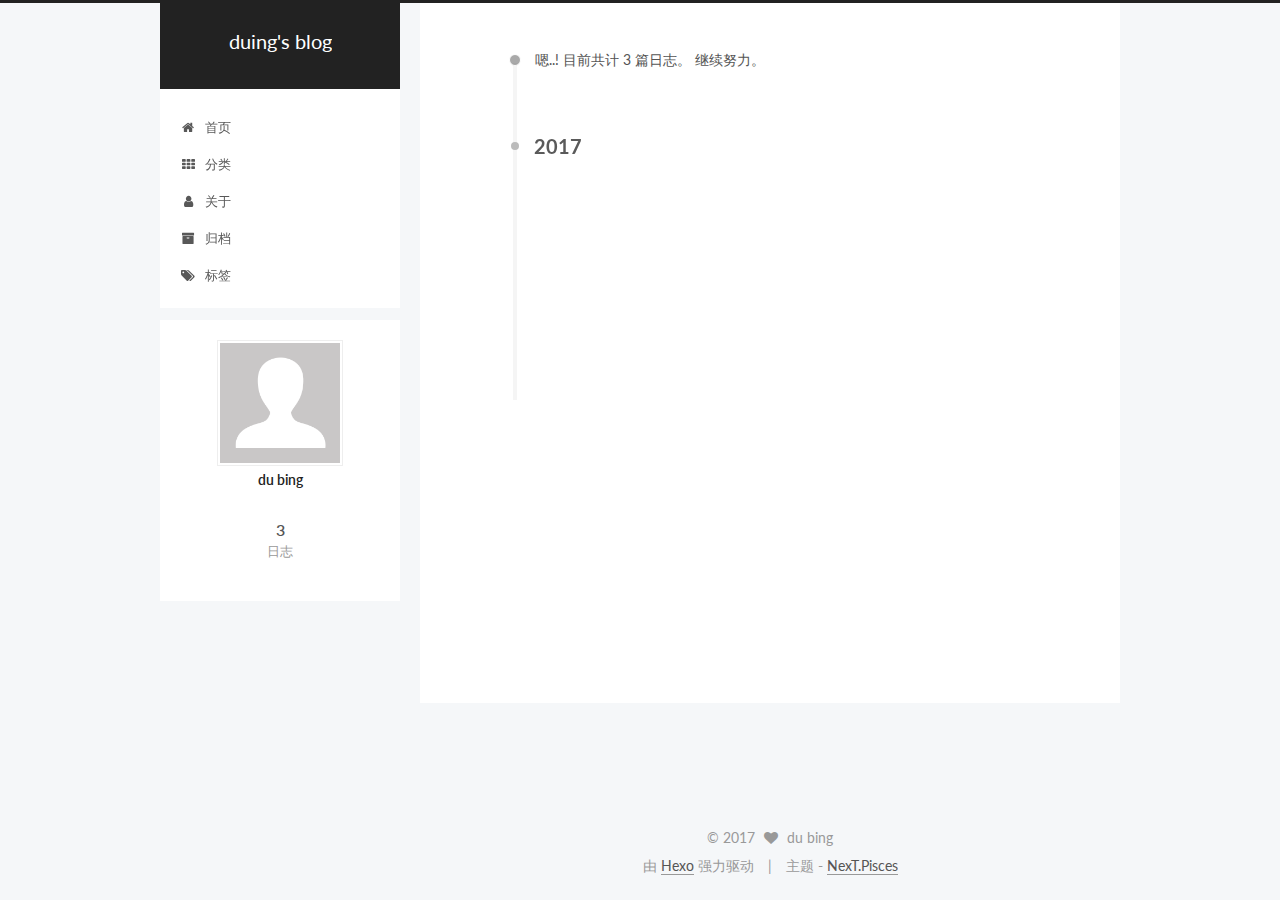
<file: archives/index.html>
<!doctype html>



  


<html class="theme-next pisces use-motion" lang="zh-Hans">
<head>
  <meta charset="UTF-8"/>
<meta http-equiv="X-UA-Compatible" content="IE=edge" />
<meta name="viewport" content="width=device-width, initial-scale=1, maximum-scale=1"/>



<meta http-equiv="Cache-Control" content="no-transform" />
<meta http-equiv="Cache-Control" content="no-siteapp" />















  
  
  <link href="/lib/fancybox/source/jquery.fancybox.css?v=2.1.5" rel="stylesheet" type="text/css" />




  
  
  
  

  
    
    
  

  

  

  

  

  
    
    
    <link href="//fonts.googleapis.com/css?family=Lato:300,300italic,400,400italic,700,700italic&subset=latin,latin-ext" rel="stylesheet" type="text/css">
  






<link href="/lib/font-awesome/css/font-awesome.min.css?v=4.6.2" rel="stylesheet" type="text/css" />

<link href="/css/main.css?v=5.1.0" rel="stylesheet" type="text/css" />


  <meta name="keywords" content="Hexo, NexT" />








  <link rel="shortcut icon" type="image/x-icon" href="/favicon.ico?v=5.1.0" />






<meta property="og:type" content="website">
<meta property="og:title" content="duing's blog">
<meta property="og:url" content="http://yoursite.com/archives/index.html">
<meta property="og:site_name" content="duing's blog">
<meta name="twitter:card" content="summary">
<meta name="twitter:title" content="duing's blog">



<script type="text/javascript" id="hexo.configurations">
  var NexT = window.NexT || {};
  var CONFIG = {
    root: '/',
    scheme: 'Pisces',
    sidebar: {"position":"left","display":"post","offset":12,"offset_float":0,"b2t":false,"scrollpercent":false},
    fancybox: true,
    motion: true,
    duoshuo: {
      userId: '0',
      author: '博主'
    },
    algolia: {
      applicationID: '',
      apiKey: '',
      indexName: '',
      hits: {"per_page":10},
      labels: {"input_placeholder":"Search for Posts","hits_empty":"We didn't find any results for the search: ${query}","hits_stats":"${hits} results found in ${time} ms"}
    }
  };
</script>



  <link rel="canonical" href="http://yoursite.com/archives/"/>





  <title> 归档 | duing's blog </title>
</head>

<body itemscope itemtype="http://schema.org/WebPage" lang="zh-Hans">

  














  
  
    
  

  <div class="container sidebar-position-left  page-archive  ">
    <div class="headband"></div>

    <header id="header" class="header" itemscope itemtype="http://schema.org/WPHeader">
      <div class="header-inner"><div class="site-brand-wrapper">
  <div class="site-meta ">
    

    <div class="custom-logo-site-title">
      <a href="/"  class="brand" rel="start">
        <span class="logo-line-before"><i></i></span>
        <span class="site-title">duing's blog</span>
        <span class="logo-line-after"><i></i></span>
      </a>
    </div>
      
        <p class="site-subtitle"></p>
      
  </div>

  <div class="site-nav-toggle">
    <button>
      <span class="btn-bar"></span>
      <span class="btn-bar"></span>
      <span class="btn-bar"></span>
    </button>
  </div>
</div>

<nav class="site-nav">
  

  
    <ul id="menu" class="menu">
      
        
        <li class="menu-item menu-item-home">
          <a href="/" rel="section">
            
              <i class="menu-item-icon fa fa-fw fa-home"></i> <br />
            
            首页
          </a>
        </li>
      
        
        <li class="menu-item menu-item-categories">
          <a href="/categories" rel="section">
            
              <i class="menu-item-icon fa fa-fw fa-th"></i> <br />
            
            分类
          </a>
        </li>
      
        
        <li class="menu-item menu-item-about">
          <a href="/about" rel="section">
            
              <i class="menu-item-icon fa fa-fw fa-user"></i> <br />
            
            关于
          </a>
        </li>
      
        
        <li class="menu-item menu-item-archives">
          <a href="/archives" rel="section">
            
              <i class="menu-item-icon fa fa-fw fa-archive"></i> <br />
            
            归档
          </a>
        </li>
      
        
        <li class="menu-item menu-item-tags">
          <a href="/tags" rel="section">
            
              <i class="menu-item-icon fa fa-fw fa-tags"></i> <br />
            
            标签
          </a>
        </li>
      

      
    </ul>
  

  
</nav>



 </div>
    </header>

    <main id="main" class="main">
      <div class="main-inner">
        <div class="content-wrap">
          <div id="content" class="content">
            

  <section id="posts" class="posts-collapse">
    <span class="archive-move-on"></span>

    <span class="archive-page-counter">
      
      
      
        
      
      嗯..! 目前共计 3 篇日志。 继续努力。
    </span>

    

      
      
      

      
        
        <div class="collection-title">
          <h2 class="archive-year motion-element" id="archive-year-2017">2017</h2>
        </div>
      
      

      

  <article class="post post-type-normal" itemscope itemtype="http://schema.org/Article">
    <header class="post-header">

      <h1 class="post-title">
        
            <a class="post-title-link" href="/2017/04/08/c-knowleage/" itemprop="url">
              
                <span itemprop="name">c++_knowleage</span>
              
            </a>
        
      </h1>

      <div class="post-meta">
        <time class="post-time" itemprop="dateCreated"
              datetime="2017-04-08T21:03:06+08:00"
              content="2017-04-08" >
          04-08
        </time>
      </div>

    </header>
  </article>



    

      
      
      

      
      

      

  <article class="post post-type-normal" itemscope itemtype="http://schema.org/Article">
    <header class="post-header">

      <h1 class="post-title">
        
            <a class="post-title-link" href="/2017/04/08/test/" itemprop="url">
              
                <span itemprop="name">test</span>
              
            </a>
        
      </h1>

      <div class="post-meta">
        <time class="post-time" itemprop="dateCreated"
              datetime="2017-04-08T20:59:25+08:00"
              content="2017-04-08" >
          04-08
        </time>
      </div>

    </header>
  </article>



    

      
      
      

      
      

      

  <article class="post post-type-normal" itemscope itemtype="http://schema.org/Article">
    <header class="post-header">

      <h1 class="post-title">
        
            <a class="post-title-link" href="/2017/04/08/hello-world/" itemprop="url">
              
                <span itemprop="name">Hello World</span>
              
            </a>
        
      </h1>

      <div class="post-meta">
        <time class="post-time" itemprop="dateCreated"
              datetime="2017-04-08T09:50:52+08:00"
              content="2017-04-08" >
          04-08
        </time>
      </div>

    </header>
  </article>



    

  </section>

  



          </div>
          


          

        </div>
        
          
  
  <div class="sidebar-toggle">
    <div class="sidebar-toggle-line-wrap">
      <span class="sidebar-toggle-line sidebar-toggle-line-first"></span>
      <span class="sidebar-toggle-line sidebar-toggle-line-middle"></span>
      <span class="sidebar-toggle-line sidebar-toggle-line-last"></span>
    </div>
  </div>

  <aside id="sidebar" class="sidebar">
    <div class="sidebar-inner">

      

      

      <section class="site-overview sidebar-panel sidebar-panel-active">
        <div class="site-author motion-element" itemprop="author" itemscope itemtype="http://schema.org/Person">
          <img class="site-author-image" itemprop="image"
               src="/images/avatar.gif"
               alt="du bing" />
          <p class="site-author-name" itemprop="name">du bing</p>
           
              <p class="site-description motion-element" itemprop="description"></p>
          
        </div>
        <nav class="site-state motion-element">

          
            <div class="site-state-item site-state-posts">
              <a href="/archives">
                <span class="site-state-item-count">3</span>
                <span class="site-state-item-name">日志</span>
              </a>
            </div>
          

          

          

        </nav>

        

        <div class="links-of-author motion-element">
          
        </div>

        
        

        
        

        


      </section>

      

      

    </div>
  </aside>


        
      </div>
    </main>

    <footer id="footer" class="footer">
      <div class="footer-inner">
        <div class="copyright" >
  
  &copy; 
  <span itemprop="copyrightYear">2017</span>
  <span class="with-love">
    <i class="fa fa-heart"></i>
  </span>
  <span class="author" itemprop="copyrightHolder">du bing</span>
</div>


<div class="powered-by">
  由 <a class="theme-link" href="https://hexo.io">Hexo</a> 强力驱动
</div>

<div class="theme-info">
  主题 -
  <a class="theme-link" href="https://github.com/iissnan/hexo-theme-next">
    NexT.Pisces
  </a>
</div>


        

        
      </div>
    </footer>

    
      <div class="back-to-top">
        <i class="fa fa-arrow-up"></i>
        
      </div>
    

  </div>

  

<script type="text/javascript">
  if (Object.prototype.toString.call(window.Promise) !== '[object Function]') {
    window.Promise = null;
  }
</script>









  






  
  <script type="text/javascript" src="/lib/jquery/index.js?v=2.1.3"></script>

  
  <script type="text/javascript" src="/lib/fastclick/lib/fastclick.min.js?v=1.0.6"></script>

  
  <script type="text/javascript" src="/lib/jquery_lazyload/jquery.lazyload.js?v=1.9.7"></script>

  
  <script type="text/javascript" src="/lib/velocity/velocity.min.js?v=1.2.1"></script>

  
  <script type="text/javascript" src="/lib/velocity/velocity.ui.min.js?v=1.2.1"></script>

  
  <script type="text/javascript" src="/lib/fancybox/source/jquery.fancybox.pack.js?v=2.1.5"></script>


  


  <script type="text/javascript" src="/js/src/utils.js?v=5.1.0"></script>

  <script type="text/javascript" src="/js/src/motion.js?v=5.1.0"></script>



  
  


  <script type="text/javascript" src="/js/src/affix.js?v=5.1.0"></script>

  <script type="text/javascript" src="/js/src/schemes/pisces.js?v=5.1.0"></script>



  
  
    <script type="text/javascript" id="motion.page.archive">
      $('.archive-year').velocity('transition.slideLeftIn');
    </script>
  


  


  <script type="text/javascript" src="/js/src/bootstrap.js?v=5.1.0"></script>



  


  




	





  





  





  






  





  

  

  

  

</body>
</html>
</file>
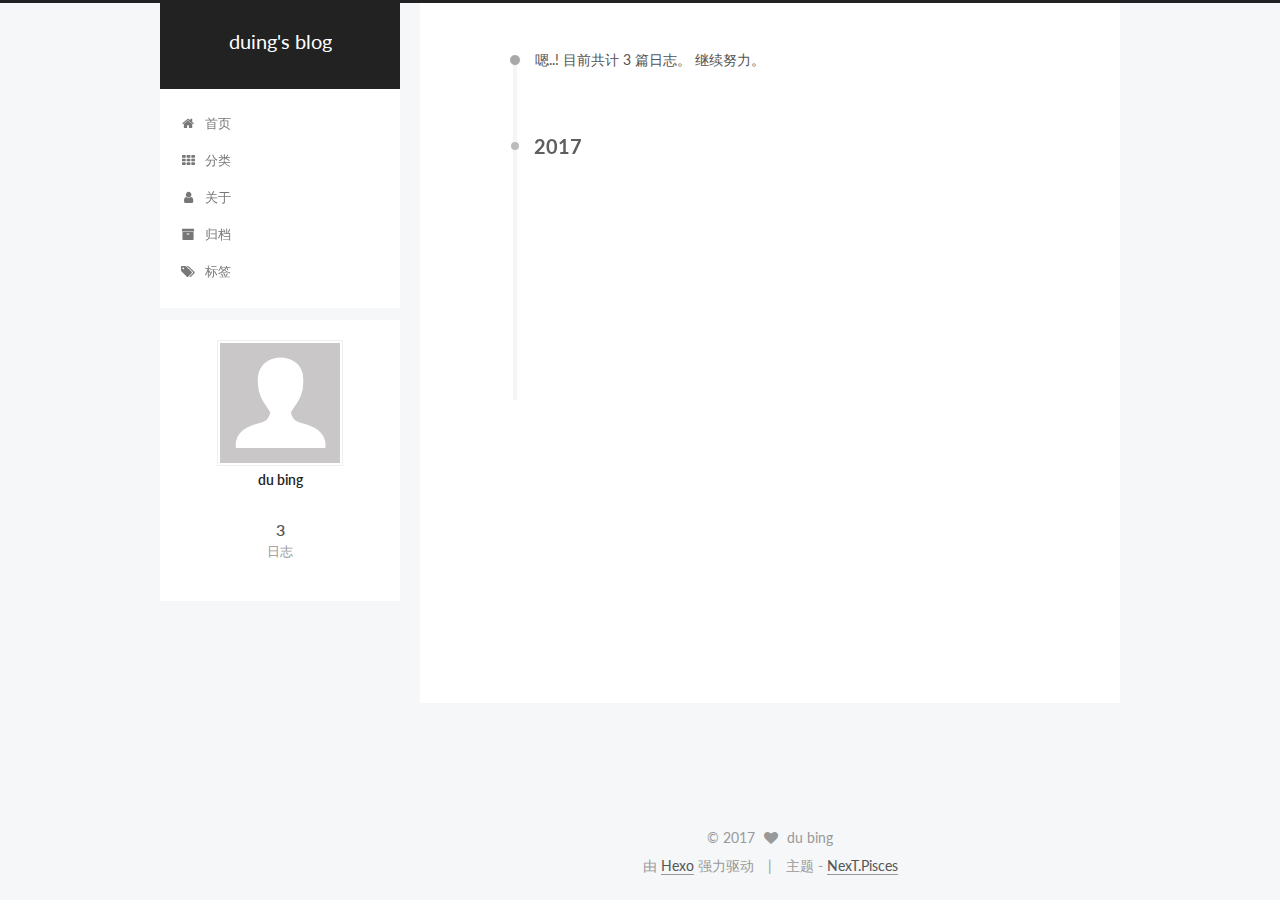
<file: archives/2017/index.html>
<!doctype html>



  


<html class="theme-next pisces use-motion" lang="zh-Hans">
<head>
  <meta charset="UTF-8"/>
<meta http-equiv="X-UA-Compatible" content="IE=edge" />
<meta name="viewport" content="width=device-width, initial-scale=1, maximum-scale=1"/>



<meta http-equiv="Cache-Control" content="no-transform" />
<meta http-equiv="Cache-Control" content="no-siteapp" />















  
  
  <link href="/lib/fancybox/source/jquery.fancybox.css?v=2.1.5" rel="stylesheet" type="text/css" />




  
  
  
  

  
    
    
  

  

  

  

  

  
    
    
    <link href="//fonts.googleapis.com/css?family=Lato:300,300italic,400,400italic,700,700italic&subset=latin,latin-ext" rel="stylesheet" type="text/css">
  






<link href="/lib/font-awesome/css/font-awesome.min.css?v=4.6.2" rel="stylesheet" type="text/css" />

<link href="/css/main.css?v=5.1.0" rel="stylesheet" type="text/css" />


  <meta name="keywords" content="Hexo, NexT" />








  <link rel="shortcut icon" type="image/x-icon" href="/favicon.ico?v=5.1.0" />






<meta property="og:type" content="website">
<meta property="og:title" content="duing's blog">
<meta property="og:url" content="http://yoursite.com/archives/2017/index.html">
<meta property="og:site_name" content="duing's blog">
<meta name="twitter:card" content="summary">
<meta name="twitter:title" content="duing's blog">



<script type="text/javascript" id="hexo.configurations">
  var NexT = window.NexT || {};
  var CONFIG = {
    root: '/',
    scheme: 'Pisces',
    sidebar: {"position":"left","display":"post","offset":12,"offset_float":0,"b2t":false,"scrollpercent":false},
    fancybox: true,
    motion: true,
    duoshuo: {
      userId: '0',
      author: '博主'
    },
    algolia: {
      applicationID: '',
      apiKey: '',
      indexName: '',
      hits: {"per_page":10},
      labels: {"input_placeholder":"Search for Posts","hits_empty":"We didn't find any results for the search: ${query}","hits_stats":"${hits} results found in ${time} ms"}
    }
  };
</script>



  <link rel="canonical" href="http://yoursite.com/archives/2017/"/>





  <title> 归档 | duing's blog </title>
</head>

<body itemscope itemtype="http://schema.org/WebPage" lang="zh-Hans">

  














  
  
    
  

  <div class="container sidebar-position-left  page-archive  ">
    <div class="headband"></div>

    <header id="header" class="header" itemscope itemtype="http://schema.org/WPHeader">
      <div class="header-inner"><div class="site-brand-wrapper">
  <div class="site-meta ">
    

    <div class="custom-logo-site-title">
      <a href="/"  class="brand" rel="start">
        <span class="logo-line-before"><i></i></span>
        <span class="site-title">duing's blog</span>
        <span class="logo-line-after"><i></i></span>
      </a>
    </div>
      
        <p class="site-subtitle"></p>
      
  </div>

  <div class="site-nav-toggle">
    <button>
      <span class="btn-bar"></span>
      <span class="btn-bar"></span>
      <span class="btn-bar"></span>
    </button>
  </div>
</div>

<nav class="site-nav">
  

  
    <ul id="menu" class="menu">
      
        
        <li class="menu-item menu-item-home">
          <a href="/" rel="section">
            
              <i class="menu-item-icon fa fa-fw fa-home"></i> <br />
            
            首页
          </a>
        </li>
      
        
        <li class="menu-item menu-item-categories">
          <a href="/categories" rel="section">
            
              <i class="menu-item-icon fa fa-fw fa-th"></i> <br />
            
            分类
          </a>
        </li>
      
        
        <li class="menu-item menu-item-about">
          <a href="/about" rel="section">
            
              <i class="menu-item-icon fa fa-fw fa-user"></i> <br />
            
            关于
          </a>
        </li>
      
        
        <li class="menu-item menu-item-archives">
          <a href="/archives" rel="section">
            
              <i class="menu-item-icon fa fa-fw fa-archive"></i> <br />
            
            归档
          </a>
        </li>
      
        
        <li class="menu-item menu-item-tags">
          <a href="/tags" rel="section">
            
              <i class="menu-item-icon fa fa-fw fa-tags"></i> <br />
            
            标签
          </a>
        </li>
      

      
    </ul>
  

  
</nav>



 </div>
    </header>

    <main id="main" class="main">
      <div class="main-inner">
        <div class="content-wrap">
          <div id="content" class="content">
            

  <section id="posts" class="posts-collapse">
    <span class="archive-move-on"></span>

    <span class="archive-page-counter">
      
      
      
        
      
      嗯..! 目前共计 3 篇日志。 继续努力。
    </span>

    

      
      
      

      
        
        <div class="collection-title">
          <h2 class="archive-year motion-element" id="archive-year-2017">2017</h2>
        </div>
      
      

      

  <article class="post post-type-normal" itemscope itemtype="http://schema.org/Article">
    <header class="post-header">

      <h1 class="post-title">
        
            <a class="post-title-link" href="/2017/04/08/c-knowleage/" itemprop="url">
              
                <span itemprop="name">c++_knowleage</span>
              
            </a>
        
      </h1>

      <div class="post-meta">
        <time class="post-time" itemprop="dateCreated"
              datetime="2017-04-08T21:03:06+08:00"
              content="2017-04-08" >
          04-08
        </time>
      </div>

    </header>
  </article>



    

      
      
      

      
      

      

  <article class="post post-type-normal" itemscope itemtype="http://schema.org/Article">
    <header class="post-header">

      <h1 class="post-title">
        
            <a class="post-title-link" href="/2017/04/08/test/" itemprop="url">
              
                <span itemprop="name">test</span>
              
            </a>
        
      </h1>

      <div class="post-meta">
        <time class="post-time" itemprop="dateCreated"
              datetime="2017-04-08T20:59:25+08:00"
              content="2017-04-08" >
          04-08
        </time>
      </div>

    </header>
  </article>



    

      
      
      

      
      

      

  <article class="post post-type-normal" itemscope itemtype="http://schema.org/Article">
    <header class="post-header">

      <h1 class="post-title">
        
            <a class="post-title-link" href="/2017/04/08/hello-world/" itemprop="url">
              
                <span itemprop="name">Hello World</span>
              
            </a>
        
      </h1>

      <div class="post-meta">
        <time class="post-time" itemprop="dateCreated"
              datetime="2017-04-08T09:50:52+08:00"
              content="2017-04-08" >
          04-08
        </time>
      </div>

    </header>
  </article>



    

  </section>

  



          </div>
          


          

        </div>
        
          
  
  <div class="sidebar-toggle">
    <div class="sidebar-toggle-line-wrap">
      <span class="sidebar-toggle-line sidebar-toggle-line-first"></span>
      <span class="sidebar-toggle-line sidebar-toggle-line-middle"></span>
      <span class="sidebar-toggle-line sidebar-toggle-line-last"></span>
    </div>
  </div>

  <aside id="sidebar" class="sidebar">
    <div class="sidebar-inner">

      

      

      <section class="site-overview sidebar-panel sidebar-panel-active">
        <div class="site-author motion-element" itemprop="author" itemscope itemtype="http://schema.org/Person">
          <img class="site-author-image" itemprop="image"
               src="/images/avatar.gif"
               alt="du bing" />
          <p class="site-author-name" itemprop="name">du bing</p>
           
              <p class="site-description motion-element" itemprop="description"></p>
          
        </div>
        <nav class="site-state motion-element">

          
            <div class="site-state-item site-state-posts">
              <a href="/archives">
                <span class="site-state-item-count">3</span>
                <span class="site-state-item-name">日志</span>
              </a>
            </div>
          

          

          

        </nav>

        

        <div class="links-of-author motion-element">
          
        </div>

        
        

        
        

        


      </section>

      

      

    </div>
  </aside>


        
      </div>
    </main>

    <footer id="footer" class="footer">
      <div class="footer-inner">
        <div class="copyright" >
  
  &copy; 
  <span itemprop="copyrightYear">2017</span>
  <span class="with-love">
    <i class="fa fa-heart"></i>
  </span>
  <span class="author" itemprop="copyrightHolder">du bing</span>
</div>


<div class="powered-by">
  由 <a class="theme-link" href="https://hexo.io">Hexo</a> 强力驱动
</div>

<div class="theme-info">
  主题 -
  <a class="theme-link" href="https://github.com/iissnan/hexo-theme-next">
    NexT.Pisces
  </a>
</div>


        

        
      </div>
    </footer>

    
      <div class="back-to-top">
        <i class="fa fa-arrow-up"></i>
        
      </div>
    

  </div>

  

<script type="text/javascript">
  if (Object.prototype.toString.call(window.Promise) !== '[object Function]') {
    window.Promise = null;
  }
</script>









  






  
  <script type="text/javascript" src="/lib/jquery/index.js?v=2.1.3"></script>

  
  <script type="text/javascript" src="/lib/fastclick/lib/fastclick.min.js?v=1.0.6"></script>

  
  <script type="text/javascript" src="/lib/jquery_lazyload/jquery.lazyload.js?v=1.9.7"></script>

  
  <script type="text/javascript" src="/lib/velocity/velocity.min.js?v=1.2.1"></script>

  
  <script type="text/javascript" src="/lib/velocity/velocity.ui.min.js?v=1.2.1"></script>

  
  <script type="text/javascript" src="/lib/fancybox/source/jquery.fancybox.pack.js?v=2.1.5"></script>


  


  <script type="text/javascript" src="/js/src/utils.js?v=5.1.0"></script>

  <script type="text/javascript" src="/js/src/motion.js?v=5.1.0"></script>



  
  


  <script type="text/javascript" src="/js/src/affix.js?v=5.1.0"></script>

  <script type="text/javascript" src="/js/src/schemes/pisces.js?v=5.1.0"></script>



  
  
    <script type="text/javascript" id="motion.page.archive">
      $('.archive-year').velocity('transition.slideLeftIn');
    </script>
  


  


  <script type="text/javascript" src="/js/src/bootstrap.js?v=5.1.0"></script>



  


  




	





  





  





  






  





  

  

  

  

</body>
</html>
</file>
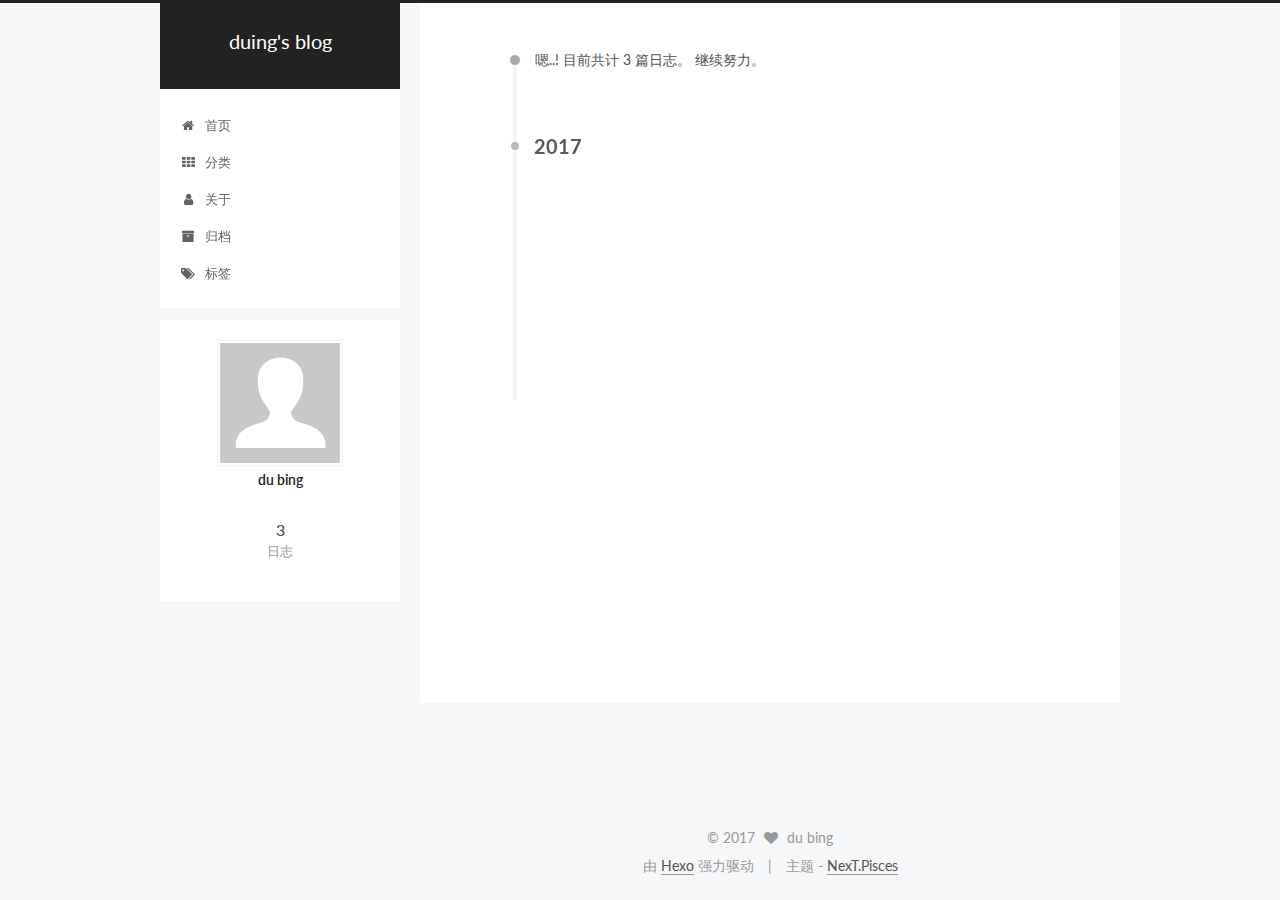
<file: archives/2017/04/index.html>
<!doctype html>



  


<html class="theme-next pisces use-motion" lang="zh-Hans">
<head>
  <meta charset="UTF-8"/>
<meta http-equiv="X-UA-Compatible" content="IE=edge" />
<meta name="viewport" content="width=device-width, initial-scale=1, maximum-scale=1"/>



<meta http-equiv="Cache-Control" content="no-transform" />
<meta http-equiv="Cache-Control" content="no-siteapp" />















  
  
  <link href="/lib/fancybox/source/jquery.fancybox.css?v=2.1.5" rel="stylesheet" type="text/css" />




  
  
  
  

  
    
    
  

  

  

  

  

  
    
    
    <link href="//fonts.googleapis.com/css?family=Lato:300,300italic,400,400italic,700,700italic&subset=latin,latin-ext" rel="stylesheet" type="text/css">
  






<link href="/lib/font-awesome/css/font-awesome.min.css?v=4.6.2" rel="stylesheet" type="text/css" />

<link href="/css/main.css?v=5.1.0" rel="stylesheet" type="text/css" />


  <meta name="keywords" content="Hexo, NexT" />








  <link rel="shortcut icon" type="image/x-icon" href="/favicon.ico?v=5.1.0" />






<meta property="og:type" content="website">
<meta property="og:title" content="duing's blog">
<meta property="og:url" content="http://yoursite.com/archives/2017/04/index.html">
<meta property="og:site_name" content="duing's blog">
<meta name="twitter:card" content="summary">
<meta name="twitter:title" content="duing's blog">



<script type="text/javascript" id="hexo.configurations">
  var NexT = window.NexT || {};
  var CONFIG = {
    root: '/',
    scheme: 'Pisces',
    sidebar: {"position":"left","display":"post","offset":12,"offset_float":0,"b2t":false,"scrollpercent":false},
    fancybox: true,
    motion: true,
    duoshuo: {
      userId: '0',
      author: '博主'
    },
    algolia: {
      applicationID: '',
      apiKey: '',
      indexName: '',
      hits: {"per_page":10},
      labels: {"input_placeholder":"Search for Posts","hits_empty":"We didn't find any results for the search: ${query}","hits_stats":"${hits} results found in ${time} ms"}
    }
  };
</script>



  <link rel="canonical" href="http://yoursite.com/archives/2017/04/"/>





  <title> 归档 | duing's blog </title>
</head>

<body itemscope itemtype="http://schema.org/WebPage" lang="zh-Hans">

  














  
  
    
  

  <div class="container sidebar-position-left  page-archive  ">
    <div class="headband"></div>

    <header id="header" class="header" itemscope itemtype="http://schema.org/WPHeader">
      <div class="header-inner"><div class="site-brand-wrapper">
  <div class="site-meta ">
    

    <div class="custom-logo-site-title">
      <a href="/"  class="brand" rel="start">
        <span class="logo-line-before"><i></i></span>
        <span class="site-title">duing's blog</span>
        <span class="logo-line-after"><i></i></span>
      </a>
    </div>
      
        <p class="site-subtitle"></p>
      
  </div>

  <div class="site-nav-toggle">
    <button>
      <span class="btn-bar"></span>
      <span class="btn-bar"></span>
      <span class="btn-bar"></span>
    </button>
  </div>
</div>

<nav class="site-nav">
  

  
    <ul id="menu" class="menu">
      
        
        <li class="menu-item menu-item-home">
          <a href="/" rel="section">
            
              <i class="menu-item-icon fa fa-fw fa-home"></i> <br />
            
            首页
          </a>
        </li>
      
        
        <li class="menu-item menu-item-categories">
          <a href="/categories" rel="section">
            
              <i class="menu-item-icon fa fa-fw fa-th"></i> <br />
            
            分类
          </a>
        </li>
      
        
        <li class="menu-item menu-item-about">
          <a href="/about" rel="section">
            
              <i class="menu-item-icon fa fa-fw fa-user"></i> <br />
            
            关于
          </a>
        </li>
      
        
        <li class="menu-item menu-item-archives">
          <a href="/archives" rel="section">
            
              <i class="menu-item-icon fa fa-fw fa-archive"></i> <br />
            
            归档
          </a>
        </li>
      
        
        <li class="menu-item menu-item-tags">
          <a href="/tags" rel="section">
            
              <i class="menu-item-icon fa fa-fw fa-tags"></i> <br />
            
            标签
          </a>
        </li>
      

      
    </ul>
  

  
</nav>



 </div>
    </header>

    <main id="main" class="main">
      <div class="main-inner">
        <div class="content-wrap">
          <div id="content" class="content">
            

  <section id="posts" class="posts-collapse">
    <span class="archive-move-on"></span>

    <span class="archive-page-counter">
      
      
      
        
      
      嗯..! 目前共计 3 篇日志。 继续努力。
    </span>

    

      
      
      

      
        
        <div class="collection-title">
          <h2 class="archive-year motion-element" id="archive-year-2017">2017</h2>
        </div>
      
      

      

  <article class="post post-type-normal" itemscope itemtype="http://schema.org/Article">
    <header class="post-header">

      <h1 class="post-title">
        
            <a class="post-title-link" href="/2017/04/08/c-knowleage/" itemprop="url">
              
                <span itemprop="name">c++_knowleage</span>
              
            </a>
        
      </h1>

      <div class="post-meta">
        <time class="post-time" itemprop="dateCreated"
              datetime="2017-04-08T21:03:06+08:00"
              content="2017-04-08" >
          04-08
        </time>
      </div>

    </header>
  </article>



    

      
      
      

      
      

      

  <article class="post post-type-normal" itemscope itemtype="http://schema.org/Article">
    <header class="post-header">

      <h1 class="post-title">
        
            <a class="post-title-link" href="/2017/04/08/test/" itemprop="url">
              
                <span itemprop="name">test</span>
              
            </a>
        
      </h1>

      <div class="post-meta">
        <time class="post-time" itemprop="dateCreated"
              datetime="2017-04-08T20:59:25+08:00"
              content="2017-04-08" >
          04-08
        </time>
      </div>

    </header>
  </article>



    

      
      
      

      
      

      

  <article class="post post-type-normal" itemscope itemtype="http://schema.org/Article">
    <header class="post-header">

      <h1 class="post-title">
        
            <a class="post-title-link" href="/2017/04/08/hello-world/" itemprop="url">
              
                <span itemprop="name">Hello World</span>
              
            </a>
        
      </h1>

      <div class="post-meta">
        <time class="post-time" itemprop="dateCreated"
              datetime="2017-04-08T09:50:52+08:00"
              content="2017-04-08" >
          04-08
        </time>
      </div>

    </header>
  </article>



    

  </section>

  



          </div>
          


          

        </div>
        
          
  
  <div class="sidebar-toggle">
    <div class="sidebar-toggle-line-wrap">
      <span class="sidebar-toggle-line sidebar-toggle-line-first"></span>
      <span class="sidebar-toggle-line sidebar-toggle-line-middle"></span>
      <span class="sidebar-toggle-line sidebar-toggle-line-last"></span>
    </div>
  </div>

  <aside id="sidebar" class="sidebar">
    <div class="sidebar-inner">

      

      

      <section class="site-overview sidebar-panel sidebar-panel-active">
        <div class="site-author motion-element" itemprop="author" itemscope itemtype="http://schema.org/Person">
          <img class="site-author-image" itemprop="image"
               src="/images/avatar.gif"
               alt="du bing" />
          <p class="site-author-name" itemprop="name">du bing</p>
           
              <p class="site-description motion-element" itemprop="description"></p>
          
        </div>
        <nav class="site-state motion-element">

          
            <div class="site-state-item site-state-posts">
              <a href="/archives">
                <span class="site-state-item-count">3</span>
                <span class="site-state-item-name">日志</span>
              </a>
            </div>
          

          

          

        </nav>

        

        <div class="links-of-author motion-element">
          
        </div>

        
        

        
        

        


      </section>

      

      

    </div>
  </aside>


        
      </div>
    </main>

    <footer id="footer" class="footer">
      <div class="footer-inner">
        <div class="copyright" >
  
  &copy; 
  <span itemprop="copyrightYear">2017</span>
  <span class="with-love">
    <i class="fa fa-heart"></i>
  </span>
  <span class="author" itemprop="copyrightHolder">du bing</span>
</div>


<div class="powered-by">
  由 <a class="theme-link" href="https://hexo.io">Hexo</a> 强力驱动
</div>

<div class="theme-info">
  主题 -
  <a class="theme-link" href="https://github.com/iissnan/hexo-theme-next">
    NexT.Pisces
  </a>
</div>


        

        
      </div>
    </footer>

    
      <div class="back-to-top">
        <i class="fa fa-arrow-up"></i>
        
      </div>
    

  </div>

  

<script type="text/javascript">
  if (Object.prototype.toString.call(window.Promise) !== '[object Function]') {
    window.Promise = null;
  }
</script>









  






  
  <script type="text/javascript" src="/lib/jquery/index.js?v=2.1.3"></script>

  
  <script type="text/javascript" src="/lib/fastclick/lib/fastclick.min.js?v=1.0.6"></script>

  
  <script type="text/javascript" src="/lib/jquery_lazyload/jquery.lazyload.js?v=1.9.7"></script>

  
  <script type="text/javascript" src="/lib/velocity/velocity.min.js?v=1.2.1"></script>

  
  <script type="text/javascript" src="/lib/velocity/velocity.ui.min.js?v=1.2.1"></script>

  
  <script type="text/javascript" src="/lib/fancybox/source/jquery.fancybox.pack.js?v=2.1.5"></script>


  


  <script type="text/javascript" src="/js/src/utils.js?v=5.1.0"></script>

  <script type="text/javascript" src="/js/src/motion.js?v=5.1.0"></script>



  
  


  <script type="text/javascript" src="/js/src/affix.js?v=5.1.0"></script>

  <script type="text/javascript" src="/js/src/schemes/pisces.js?v=5.1.0"></script>



  
  
    <script type="text/javascript" id="motion.page.archive">
      $('.archive-year').velocity('transition.slideLeftIn');
    </script>
  


  


  <script type="text/javascript" src="/js/src/bootstrap.js?v=5.1.0"></script>



  


  




	





  





  





  






  





  

  

  

  

</body>
</html>
</file>
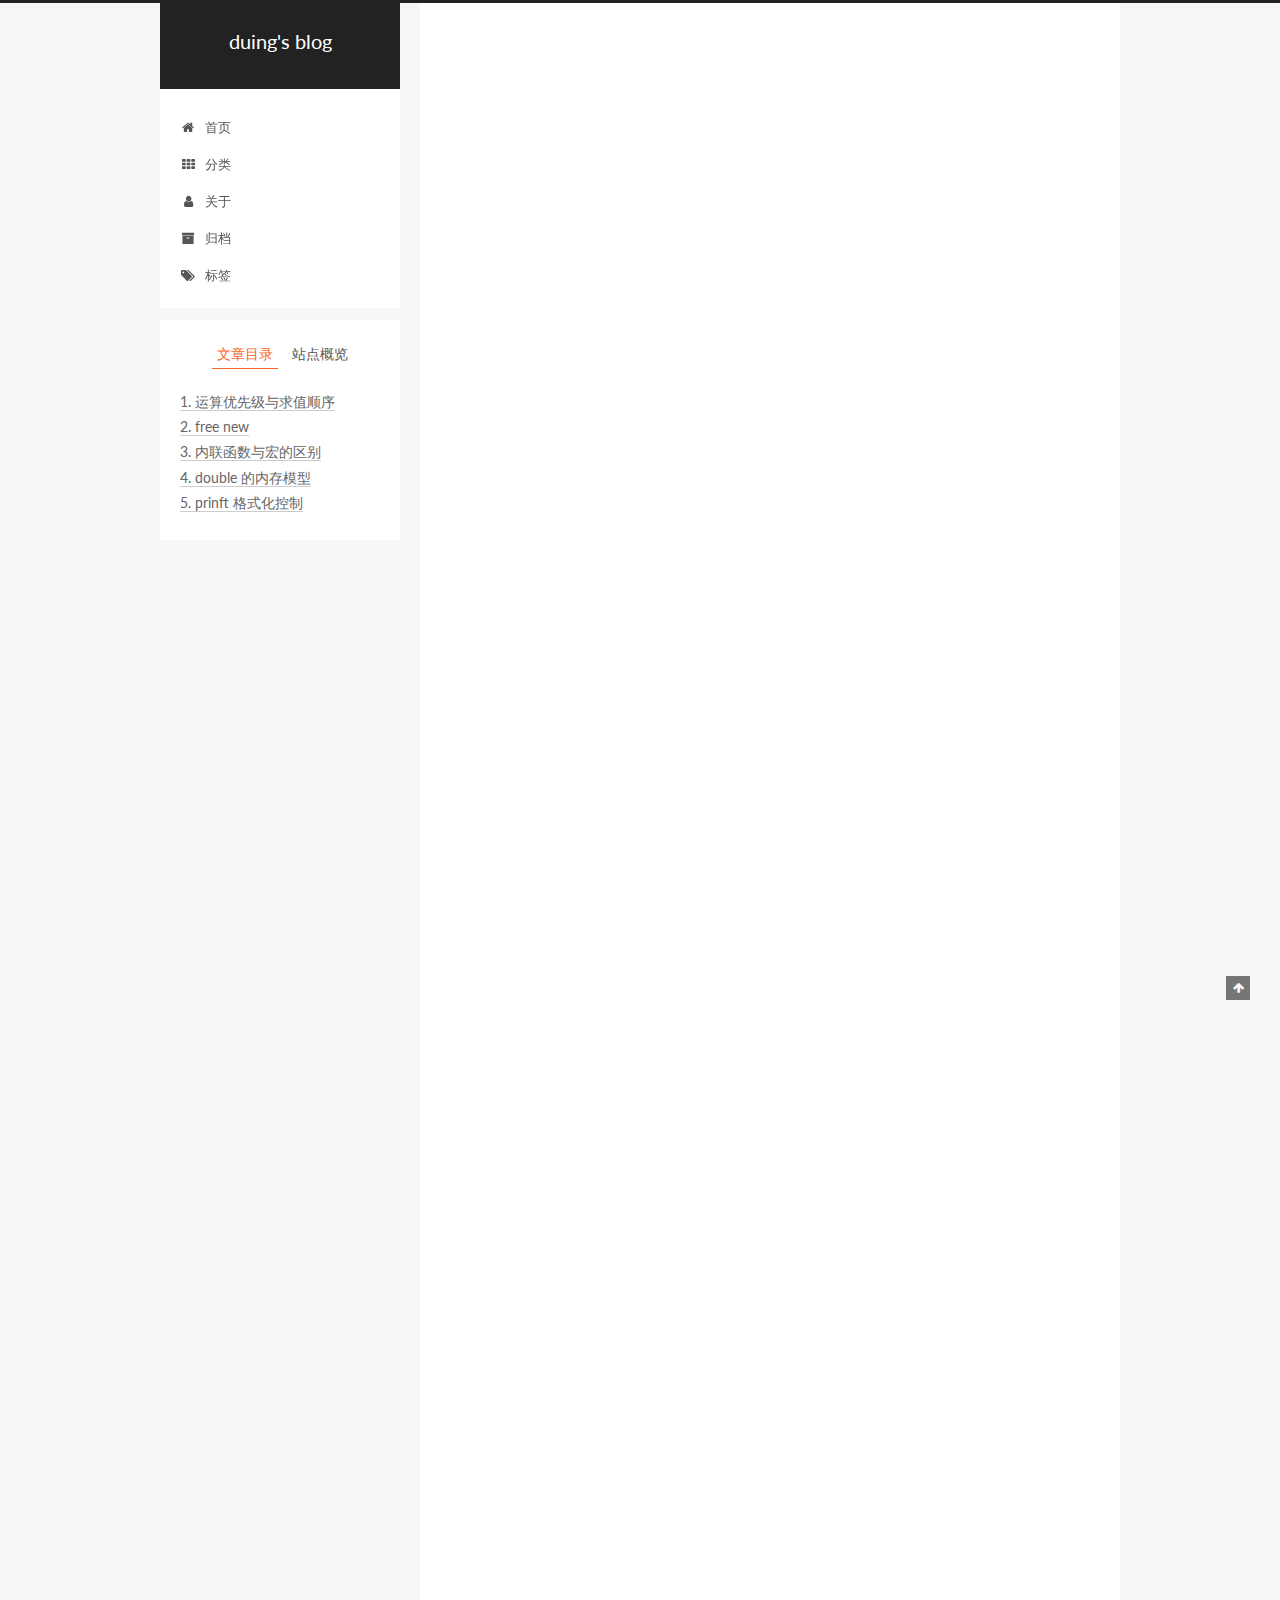
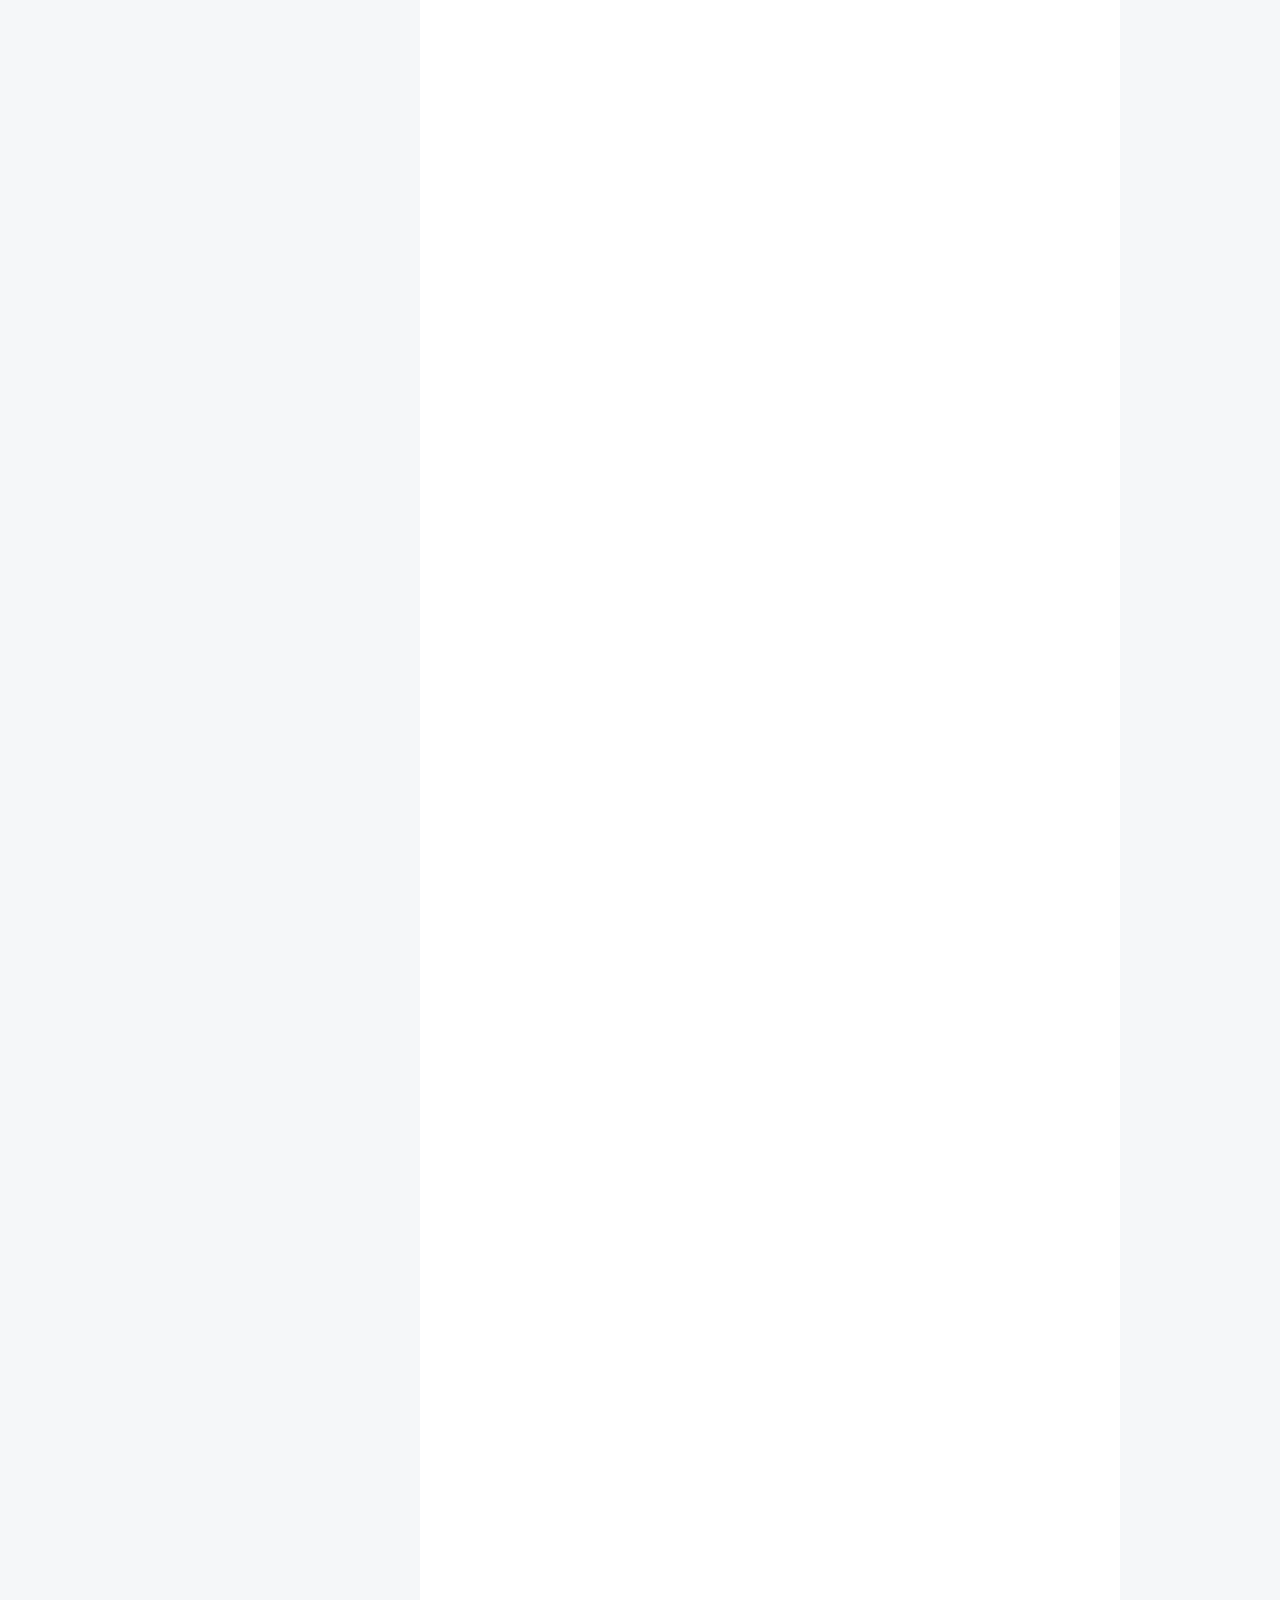
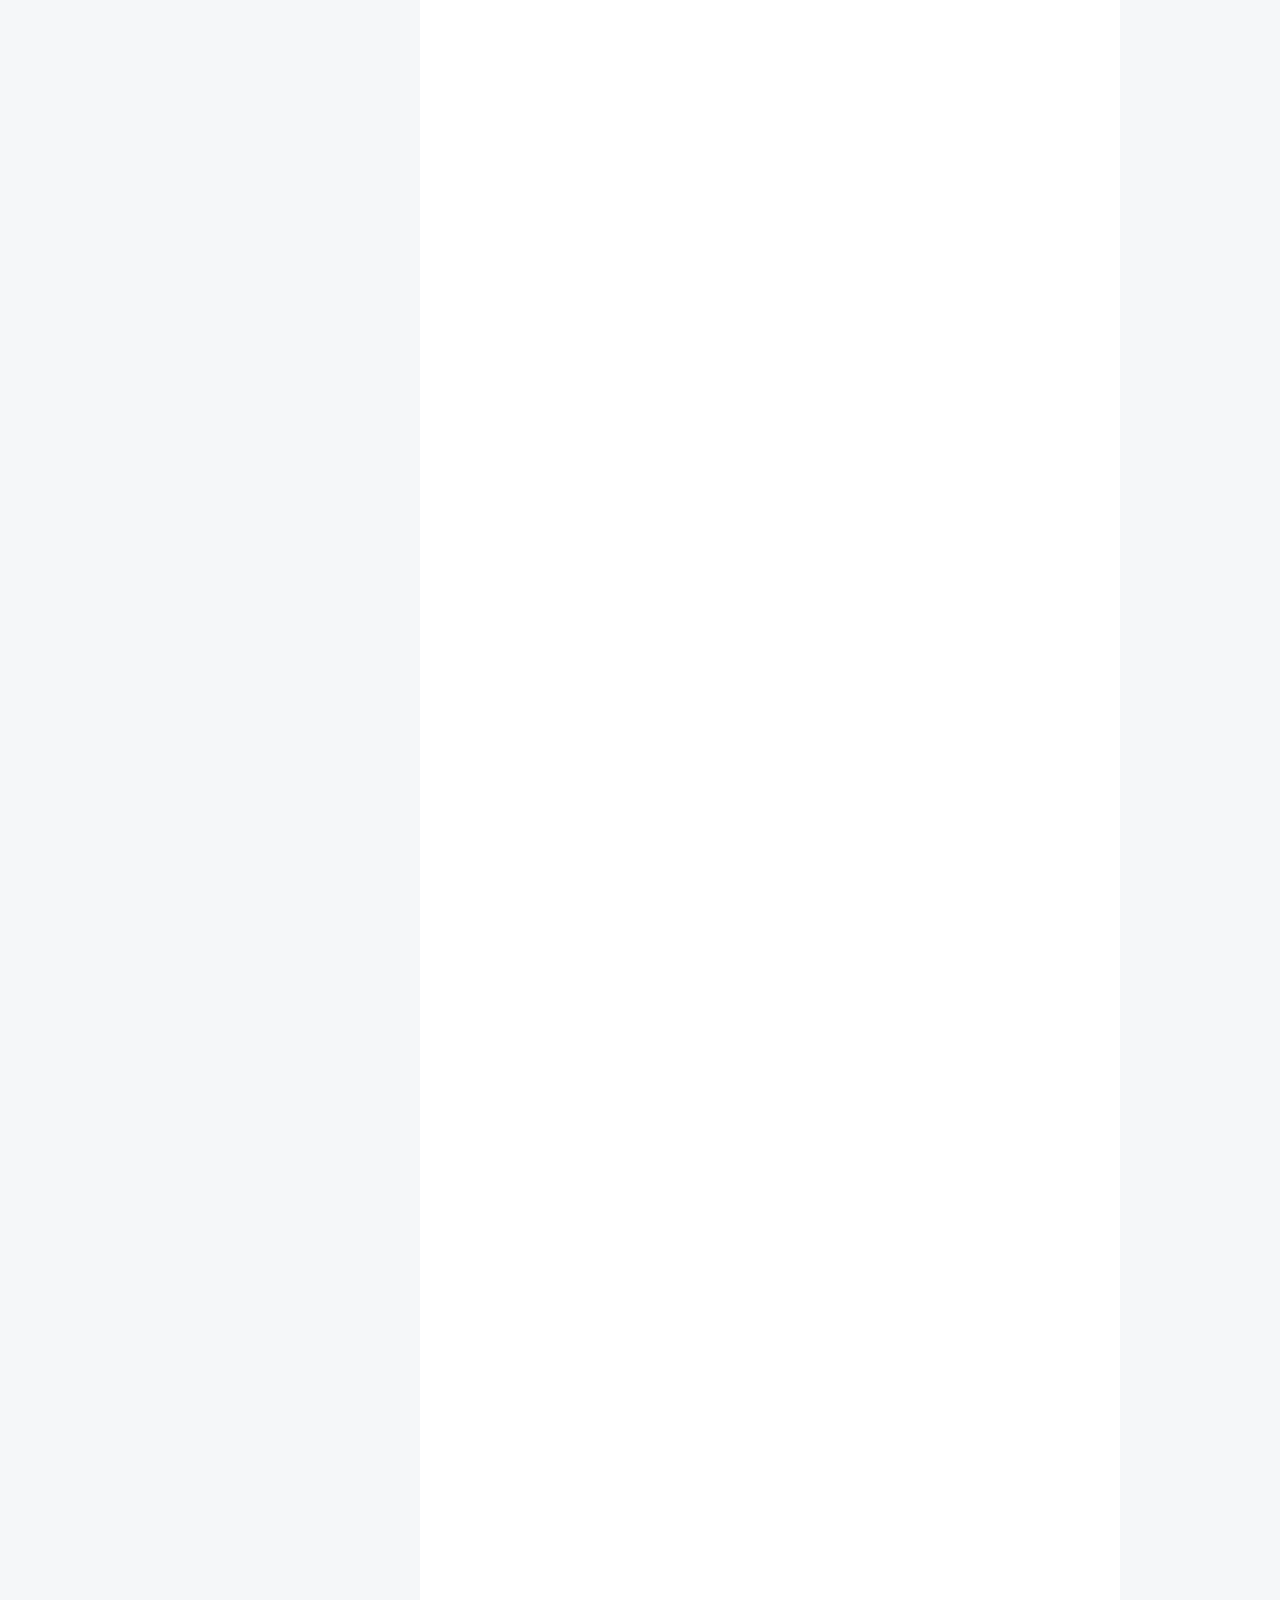
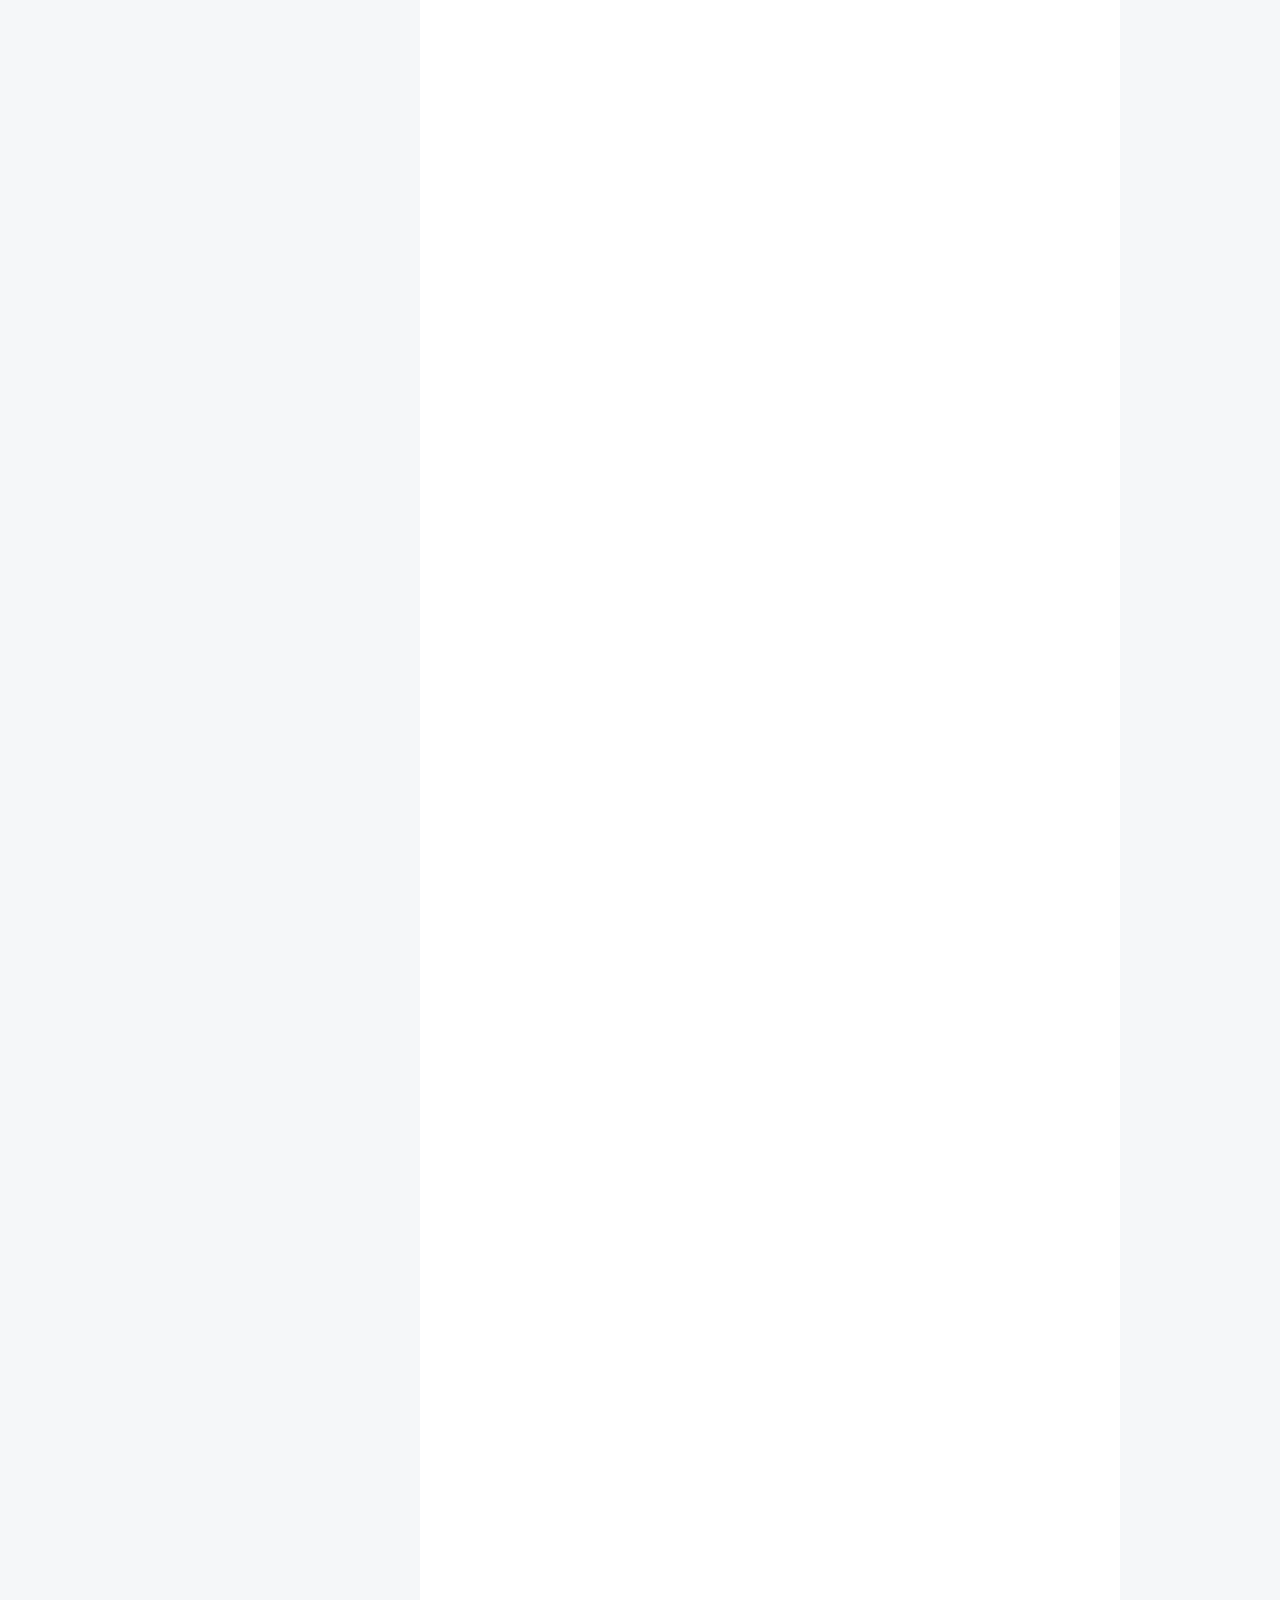
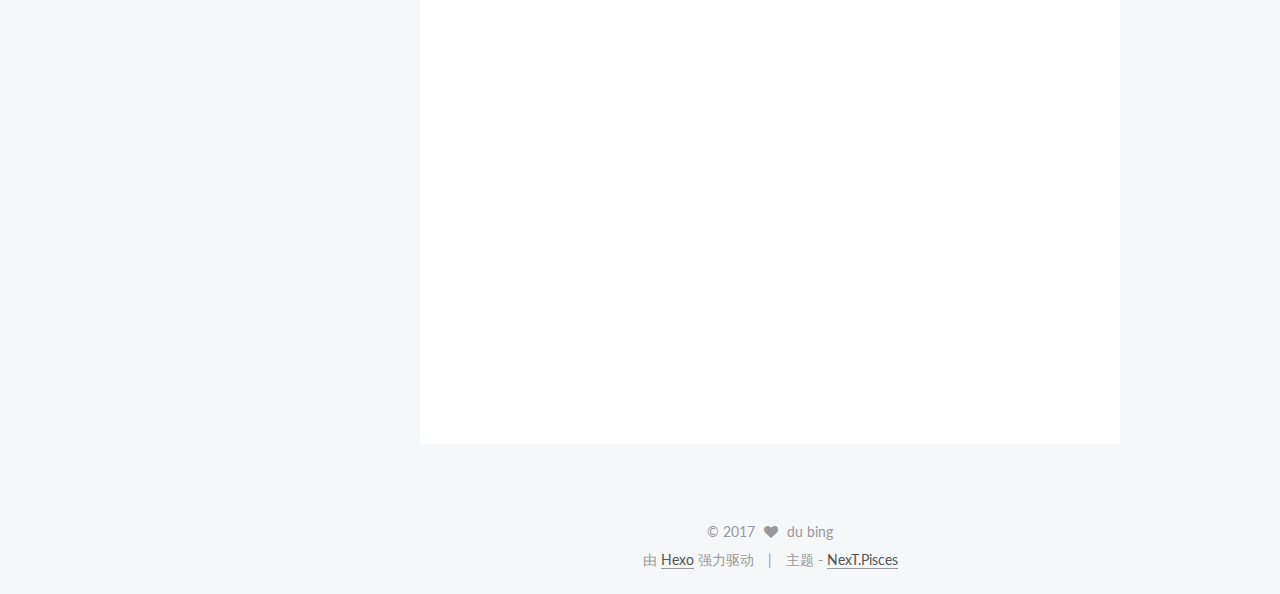
<file: 2017/04/08/c-knowleage/index.html>
<!doctype html>



  


<html class="theme-next pisces use-motion" lang="zh-Hans">
<head>
  <meta charset="UTF-8"/>
<meta http-equiv="X-UA-Compatible" content="IE=edge" />
<meta name="viewport" content="width=device-width, initial-scale=1, maximum-scale=1"/>



<meta http-equiv="Cache-Control" content="no-transform" />
<meta http-equiv="Cache-Control" content="no-siteapp" />















  
  
  <link href="/lib/fancybox/source/jquery.fancybox.css?v=2.1.5" rel="stylesheet" type="text/css" />




  
  
  
  

  
    
    
  

  

  

  

  

  
    
    
    <link href="//fonts.googleapis.com/css?family=Lato:300,300italic,400,400italic,700,700italic&subset=latin,latin-ext" rel="stylesheet" type="text/css">
  






<link href="/lib/font-awesome/css/font-awesome.min.css?v=4.6.2" rel="stylesheet" type="text/css" />

<link href="/css/main.css?v=5.1.0" rel="stylesheet" type="text/css" />


  <meta name="keywords" content="Hexo, NexT" />








  <link rel="shortcut icon" type="image/x-icon" href="/favicon.ico?v=5.1.0" />






<meta name="description" content="运算优先级与求值顺序 status(1)||status(2)&amp;amp;&amp;amp;status(3); 输出顺序还是为1_ 2 _3  虽然&amp;amp;&amp;amp; 的运算优先级高于|| 但是运算优先级值得是结合顺序和不是求值顺序。还是1234status(1)||status(2)&amp;amp;&amp;amp;status(3);  equalstatus(1)||(status(2)&amp;amp;&amp;amp;st">
<meta name="keywords">
<meta property="og:type" content="article">
<meta property="og:title" content="c++_knowleage">
<meta property="og:url" content="http://yoursite.com/2017/04/08/c-knowleage/index.html">
<meta property="og:site_name" content="duing's blog">
<meta property="og:description" content="运算优先级与求值顺序 status(1)||status(2)&amp;amp;&amp;amp;status(3); 输出顺序还是为1_ 2 _3  虽然&amp;amp;&amp;amp; 的运算优先级高于|| 但是运算优先级值得是结合顺序和不是求值顺序。还是1234status(1)||status(2)&amp;amp;&amp;amp;status(3);  equalstatus(1)||(status(2)&amp;amp;&amp;amp;st">
<meta property="og:updated_time" content="2017-04-08T13:03:39.125Z">
<meta name="twitter:card" content="summary">
<meta name="twitter:title" content="c++_knowleage">
<meta name="twitter:description" content="运算优先级与求值顺序 status(1)||status(2)&amp;amp;&amp;amp;status(3); 输出顺序还是为1_ 2 _3  虽然&amp;amp;&amp;amp; 的运算优先级高于|| 但是运算优先级值得是结合顺序和不是求值顺序。还是1234status(1)||status(2)&amp;amp;&amp;amp;status(3);  equalstatus(1)||(status(2)&amp;amp;&amp;amp;st">



<script type="text/javascript" id="hexo.configurations">
  var NexT = window.NexT || {};
  var CONFIG = {
    root: '/',
    scheme: 'Pisces',
    sidebar: {"position":"left","display":"post","offset":12,"offset_float":0,"b2t":false,"scrollpercent":false},
    fancybox: true,
    motion: true,
    duoshuo: {
      userId: '0',
      author: '博主'
    },
    algolia: {
      applicationID: '',
      apiKey: '',
      indexName: '',
      hits: {"per_page":10},
      labels: {"input_placeholder":"Search for Posts","hits_empty":"We didn't find any results for the search: ${query}","hits_stats":"${hits} results found in ${time} ms"}
    }
  };
</script>



  <link rel="canonical" href="http://yoursite.com/2017/04/08/c-knowleage/"/>





  <title> c++_knowleage | duing's blog </title>
</head>

<body itemscope itemtype="http://schema.org/WebPage" lang="zh-Hans">

  














  
  
    
  

  <div class="container sidebar-position-left page-post-detail ">
    <div class="headband"></div>

    <header id="header" class="header" itemscope itemtype="http://schema.org/WPHeader">
      <div class="header-inner"><div class="site-brand-wrapper">
  <div class="site-meta ">
    

    <div class="custom-logo-site-title">
      <a href="/"  class="brand" rel="start">
        <span class="logo-line-before"><i></i></span>
        <span class="site-title">duing's blog</span>
        <span class="logo-line-after"><i></i></span>
      </a>
    </div>
      
        <p class="site-subtitle"></p>
      
  </div>

  <div class="site-nav-toggle">
    <button>
      <span class="btn-bar"></span>
      <span class="btn-bar"></span>
      <span class="btn-bar"></span>
    </button>
  </div>
</div>

<nav class="site-nav">
  

  
    <ul id="menu" class="menu">
      
        
        <li class="menu-item menu-item-home">
          <a href="/" rel="section">
            
              <i class="menu-item-icon fa fa-fw fa-home"></i> <br />
            
            首页
          </a>
        </li>
      
        
        <li class="menu-item menu-item-categories">
          <a href="/categories" rel="section">
            
              <i class="menu-item-icon fa fa-fw fa-th"></i> <br />
            
            分类
          </a>
        </li>
      
        
        <li class="menu-item menu-item-about">
          <a href="/about" rel="section">
            
              <i class="menu-item-icon fa fa-fw fa-user"></i> <br />
            
            关于
          </a>
        </li>
      
        
        <li class="menu-item menu-item-archives">
          <a href="/archives" rel="section">
            
              <i class="menu-item-icon fa fa-fw fa-archive"></i> <br />
            
            归档
          </a>
        </li>
      
        
        <li class="menu-item menu-item-tags">
          <a href="/tags" rel="section">
            
              <i class="menu-item-icon fa fa-fw fa-tags"></i> <br />
            
            标签
          </a>
        </li>
      

      
    </ul>
  

  
</nav>



 </div>
    </header>

    <main id="main" class="main">
      <div class="main-inner">
        <div class="content-wrap">
          <div id="content" class="content">
            

  <div id="posts" class="posts-expand">
    

  

  
  
  

  <article class="post post-type-normal " itemscope itemtype="http://schema.org/Article">
    <link itemprop="mainEntityOfPage" href="http://yoursite.com/2017/04/08/c-knowleage/">

    <span hidden itemprop="author" itemscope itemtype="http://schema.org/Person">
      <meta itemprop="name" content="du bing">
      <meta itemprop="description" content="">
      <meta itemprop="image" content="/images/avatar.gif">
    </span>

    <span hidden itemprop="publisher" itemscope itemtype="http://schema.org/Organization">
      <meta itemprop="name" content="duing's blog">
    </span>

    
      <header class="post-header">

        
        
          <h1 class="post-title" itemprop="name headline">
            
            
              
                c++_knowleage
              
            
          </h1>
        

        <div class="post-meta">
          <span class="post-time">
            
              <span class="post-meta-item-icon">
                <i class="fa fa-calendar-o"></i>
              </span>
              
                <span class="post-meta-item-text">发表于</span>
              
              <time title="创建于" itemprop="dateCreated datePublished" datetime="2017-04-08T21:03:06+08:00">
                2017-04-08
              </time>
            

            

            
          </span>

          

          
            
          

          
          

          

          

          

        </div>
      </header>
    


    <div class="post-body" itemprop="articleBody">

      
      

      
        <h3 id="运算优先级与求值顺序"><a href="#运算优先级与求值顺序" class="headerlink" title="运算优先级与求值顺序"></a>运算优先级与求值顺序</h3><ol>
<li>status(1)||status(2)&amp;&amp;status(3);</li>
<li>输出顺序还是为1_ 2 _3  虽然&amp;&amp; 的运算优先级高于|| 但是运算优先级值得是结合顺序和不是求值顺序。还是<figure class="highlight"><table><tr><td class="gutter"><pre><div class="line">1</div><div class="line">2</div><div class="line">3</div><div class="line">4</div></pre></td><td class="code"><pre><div class="line">status(1)||status(2)&amp;&amp;status(3);  equal</div><div class="line">status(1)||(status(2)&amp;&amp;status(3));  </div><div class="line">``` </div><div class="line">### C地址内存分配的问题</div></pre></td></tr></table></figure>
</li>
</ol>
<p>char<em> getMem(void) {<br>      char p[] = “hello world ”;<br>       p[5] = 0x0;<br>       return p;<br> }<br> void test(void) {<br>      char </em>s = 0x0;<br>       s = getMem();<br>       printf(s);<br> }<br><figure class="highlight plain"><table><tr><td class="gutter"><pre><div class="line">1</div><div class="line">2</div></pre></td><td class="code"><pre><div class="line">由于内存分配的时候，数组会使放在常亮区域，而不是静态区域，因此会不输出。或者说不确定。</div><div class="line">如果</div></pre></td></tr></table></figure></p>
<p>char<em> getMem(void) {<br>    char </em>p = “hello world”;<br>    return p;<br>}<br><figure class="highlight plain"><table><tr><td class="gutter"><pre><div class="line">1</div><div class="line">2</div><div class="line">3</div><div class="line">4</div><div class="line">5</div><div class="line">6</div><div class="line">7</div><div class="line">8</div><div class="line">9</div><div class="line">10</div><div class="line">11</div><div class="line">12</div><div class="line">13</div><div class="line">14</div><div class="line">15</div><div class="line">16</div><div class="line">17</div><div class="line">18</div><div class="line">19</div><div class="line">20</div><div class="line">21</div><div class="line">22</div><div class="line">23</div><div class="line">24</div><div class="line">25</div></pre></td><td class="code"><pre><div class="line">则正确输出但是，P不能跟改。（各种情况讨论，见[http://m.nowcoder.com/questions?from=ios_app_1.02.05&amp;uuid=46a867eb0dc148708c2dbf1729a1515e]）</div><div class="line"></div><div class="line">### 几种错误的诊断 </div><div class="line">1.出错</div><div class="line">2. 输出为“”</div><div class="line">3. 输出不确定 </div><div class="line">4. 输出烫烫烫烫烫。</div><div class="line">//输出烫烫是属于变量未初始化 。</div><div class="line">free（ptr） 如果为null ，没有任何操作，如果未定义。程序奔溃。</div><div class="line"></div><div class="line">### 类析构</div><div class="line">类析构也会调用自己成员变量的析构函数。</div><div class="line"></div><div class="line">### 虚函数和函数重载 </div><div class="line">//http://glgjing.github.io/blog/2014/12/27/c-plus-plus-zhong-zai-,-zhong-xie-,-zhong-ding-yi-qu-bie/</div><div class="line">重载重写重定义</div><div class="line"></div><div class="line">### c++ traits 内容</div><div class="line">http://www.cnblogs.com/youthlion/archive/2011/12/01/2255618.html。</div><div class="line">是不是可以认为是最小程度的特化模板呢</div><div class="line"></div><div class="line">### C++关于栈和堆</div><div class="line">栈是在静态分配，而堆是动态分配的</div><div class="line"></div><div class="line">### struct C和C++中 的区别</div></pre></td></tr></table></figure></p>
<p>(不定项选择题) 下面有关C++的类和C里面的struct的描述，正确的有？ 1/1<br>A 在C++中，来自class的继承默认按照private继承处理，来自struct的继承默认按照public继承处理<br>B class的成员默认是private权限，struct默认是public权限<br>C c里面的struct只是变量的聚合体，struct不能有函数<br>D c++的struct可有构造和析构函数<br>答案ADCD<br><figure class="highlight plain"><table><tr><td class="gutter"><pre><div class="line">1</div><div class="line">2</div><div class="line">3</div></pre></td><td class="code"><pre><div class="line">### 虚函数的多态性 </div><div class="line">1.一般不建议在构造函数的里面调用虚函数，因为构造函数和析构函 的虚函数没有多态性。</div><div class="line">2。不是虚函数不会动态绑定 。</div></pre></td></tr></table></figure></p>
<p>有如下C++代码：<br>struct A{<br>  void foo(){printf(“foo”);}<br>  virtual void bar(){printf(“bar”);}<br>  A(){bar();}<br>};<br>struct B:A{<br>  void foo(){printf(“b_foo”);}<br>  void bar(){printf(“b_bar”);}<br>};<br>那么<br>1<br>2<br>3<br>A *p=new B;<br>p-&gt;foo();<br>p-&gt;bar();<br>输出为：<br>1/1<br>A barfoob_bar<br>B foobarb_bar<br>C barfoob_foo<br>D foobarb_fpp<br><figure class="highlight plain"><table><tr><td class="gutter"><pre><div class="line">1</div><div class="line">2</div><div class="line">3</div><div class="line">4</div><div class="line">5</div><div class="line">6</div></pre></td><td class="code"><pre><div class="line">### 虚函数 </div><div class="line">声明纯虚函数的是抽象类，不能实例化</div><div class="line">基类被虚继才是虚基类。</div><div class="line"></div><div class="line">### 父类析构函数</div><div class="line">父类的析构函数必须为虚函数</div></pre></td></tr></table></figure></p>
<p> virtual<br> A* a = new B  //B是A的子类<br>    delete a<br>    此时父类析构函数需要加virtual，如果不加virtual，那么最后只会调用A的析构函    数，而派生的部分，并没有得到析构，导致内存泄露。</p>
<pre><code>B* b = new B
delete b
此时父类析构函数并不需要加virtual，就是一个很正常的构造析构过程
http://m.nowcoder.com/answer/55505?tagId=&amp;pos=1&amp;type=0&amp;onlyWrong=false&amp;source=home
</code></pre><figure class="highlight plain"><table><tr><td class="gutter"><pre><div class="line">1</div><div class="line">2</div><div class="line">3</div></pre></td><td class="code"><pre><div class="line"></div><div class="line">### 优先const原则</div><div class="line">编程规范</div></pre></td></tr></table></figure>
<p>1.始终用const限制所有指向只输入参数的指针和应用。<br>2.优先通过值来取得原始类型（如char、float）和复制开学比较低的值对象（如point、complex<float>）的输入。<br>3.优先按const的引用取得其他用户定义类型的输入；<br>4.如果函数需要其参数的副本，则可以通过值传递代替<br><a href="https://yq.aliyun.com/articles/17351" target="_blank" rel="external">https://yq.aliyun.com/articles/17351</a><br><figure class="highlight plain"><table><tr><td class="gutter"><pre><div class="line">1</div><div class="line">2</div><div class="line">3</div><div class="line">4</div><div class="line">5</div><div class="line">6</div><div class="line">7</div><div class="line">8</div><div class="line">9</div><div class="line">10</div><div class="line">11</div><div class="line">12</div><div class="line">13</div><div class="line">14</div><div class="line">15</div></pre></td><td class="code"><pre><div class="line"></div><div class="line">### 代码重用的方法，区别</div><div class="line"></div><div class="line">1. 继承</div><div class="line">2. 组合</div><div class="line">3. 模板</div><div class="line">4. 过滤</div><div class="line">//组合就是在类中定义其他类</div><div class="line">http://blog.csdn.net/lyxaiclr/article/details/7402838</div><div class="line"></div><div class="line"></div><div class="line">### STL模板的分类</div><div class="line">比如容器支持下标[]运算</div><div class="line"></div><div class="line">### 构造函数执行的顺序</div></pre></td></tr></table></figure></float></p>
<p><a href="https://www.nowcoder.com/test/question/done?tid=7557256&amp;qid=14629#summary" target="_blank" rel="external">https://www.nowcoder.com/test/question/done?tid=7557256&amp;qid=14629#summary</a><br>首先调用基类的构造函数，在派生类的构造函数体执行之前会调用成员<br>对象的构造函数来初始化成员对象，然后如果派生类的构造函数参数有<br>成员对象的参数，则在构造函数中对成员对象赋值，这样的成员对象构<br>造方式要分两部分，所以把成员对象放在初始化列表中效率要高一点，<br>最后再执行派生类的构造函数体。</p>
<figure class="highlight plain"><table><tr><td class="gutter"><pre><div class="line">1</div><div class="line">2</div><div class="line">3</div><div class="line">4</div><div class="line">5</div><div class="line">6</div><div class="line">7</div><div class="line">8</div><div class="line">9</div><div class="line">10</div><div class="line">11</div><div class="line">12</div><div class="line">13</div><div class="line">14</div><div class="line">15</div><div class="line">16</div><div class="line">17</div><div class="line">18</div><div class="line">19</div><div class="line">20</div><div class="line">21</div><div class="line">22</div><div class="line">23</div><div class="line">24</div><div class="line">25</div><div class="line">26</div><div class="line">27</div><div class="line">28</div><div class="line">29</div><div class="line">30</div><div class="line">31</div><div class="line">32</div><div class="line">33</div><div class="line">34</div><div class="line">35</div><div class="line">36</div><div class="line">37</div><div class="line">38</div><div class="line">39</div><div class="line">40</div><div class="line">41</div><div class="line">42</div><div class="line">43</div><div class="line">44</div><div class="line">45</div><div class="line">46</div><div class="line">47</div><div class="line">48</div><div class="line">49</div><div class="line">50</div><div class="line">51</div><div class="line">52</div><div class="line">53</div><div class="line">54</div><div class="line">55</div><div class="line">56</div><div class="line">57</div><div class="line">58</div><div class="line">59</div><div class="line">60</div><div class="line">61</div><div class="line">62</div><div class="line">63</div><div class="line">64</div><div class="line">65</div><div class="line">66</div><div class="line">67</div><div class="line">68</div><div class="line">69</div></pre></td><td class="code"><pre><div class="line">实在成员初始化列表之后执行自己的初始化</div><div class="line"></div><div class="line">### 补码 反码 </div><div class="line">00000011  3</div><div class="line">10000011 -3 </div><div class="line">反码</div><div class="line">正数的反码是其本身</div><div class="line">负数的反码是在其原码的基础上, 符号位不变，其余各个位取反.</div><div class="line">补码</div><div class="line">正数的补码就是其本身</div><div class="line">负数的补码是在其原码的基础上, 符号位不变, 其余各位取反, 最后+1. (即在反码的基础上+1)</div><div class="line"></div><div class="line">### double 精度最高 </div><div class="line">double 是双精度不要忘记了！！！</div><div class="line"></div><div class="line">### 子类型 </div><div class="line">子类型必须是子类继承了父类的所有可继承特性，也即公有继承，才能说是子类型，否则就只是单纯的子类</div><div class="line"></div><div class="line">### 匹配的问题</div><div class="line">比如浮点数不能 ==</div><div class="line">字符串不能 ===</div><div class="line"></div><div class="line">### </div><div class="line">Math.round 返回最大的值</div><div class="line"></div><div class="line">####</div><div class="line">以下程序是用辗转相除法来计算两个非负数之间的最大公约数：</div><div class="line"></div><div class="line">https://www.nowcoder.com/profile/6813930/test/7571928/918#summary</div><div class="line"></div><div class="line">#### 多线程解决C++ 问题</div><div class="line"></div><div class="line"></div><div class="line">###  运算优先级</div><div class="line"></div><div class="line">### c语言默认参数为int</div><div class="line"></div><div class="line"></div><div class="line">### 需要查看https://www.nowcoder.com/profile/6813930/test/7571928/918#summary</div><div class="line">https://www.nowcoder.com/profile/6813930/test/7571928/1343#summary</div><div class="line"></div><div class="line">### 这个返回的是const</div><div class="line">a.c_str()</div><div class="line">2.string b=a是C++中string类的赋值操作，b会开辟一个与a同等长度的内存空间，把a的字符串拷贝到b的内存空间中；</div><div class="line">所以if(a.c_str()==b.c_str())比较的是2个const char*，很显然是不等的。</div><div class="line"></div><div class="line">### 组合类</div><div class="line">https://www.nowcoder.com/profile/6813930/test/7576098/36518#summary</div><div class="line"></div><div class="line">### 枚举占用的空间</div><div class="line">https://www.nowcoder.com/profile/6813930/test/7582650/44787#summary</div><div class="line"></div><div class="line">### 友元类</div><div class="line">https://www.nowcoder.com/profile/6813930/test/7583004/15869#summary</div><div class="line"></div><div class="line">### 类成员的重载运算符</div><div class="line">https://www.nowcoder.com/profile/6813930/test/7586646/2593#summary</div><div class="line"></div><div class="line"></div><div class="line">### 特别注意C</div><div class="line">https://www.nowcoder.com/profile/6813930/test/7586646/1341#summary</div><div class="line"></div><div class="line">### 错误诊断 </div><div class="line">https://www.nowcoder.com/profile/6813930/test/7586646/15407#summary</div><div class="line"></div><div class="line">### C语言优先级定义 </div><div class="line"></div><div class="line"></div><div class="line">### C++多态表现</div></pre></td></tr></table></figure>
<p>C++支持多种形式的多态，从表现的形式来看，有虚函数、模板、重载等，从绑定时间来看，可以分成静态多态和动态多态，也称为编译期多态和运行期多态。<br>静态多态本质上就是模板的具现化。静态多态中的接口调用也叫做隐式接口，相对于显示接口由函数的签名式（也就是函数名称、参数类型、返回类型）构成，隐式接口通常由有效表达式组成， 比如，</p>
<p>静态多态</p>
<p>优点：</p>
<p>由于静多态是在编译期完成的，因此效率较高，编译器也可以进行优化；<br>有很强的适配性和松耦合性，比如可以通过偏特化、全特化来处理特殊类型；<br>最重要一点是静态多态通过模板编程为C++带来了泛型设计的概念，比如强大的STL库。<br>缺点：</p>
<p>由于是模板来实现静态多态，因此模板的不足也就是静多态的劣势，比如调试困难、编译耗时、代码膨胀、编译器支持的兼容性<br>不能够处理异质对象集合<br>动态多态</p>
<p>优点：</p>
<p>OO设计，对是客观世界的直觉认识；<br>实现与接口分离，可复用<br>处理同一继承体系下异质对象集合的强大威力<br>缺点：</p>
<p>运行期绑定，导致一定程度的运行时开销；<br>编译器无法对虚函数进行优化<br>笨重的类继承体系，对接口的修改影响整个类层次；<br>不同点：</p>
<p>本质不同，静态多态在编译期决定，由模板具现完成，而动态多态在运行期决定，由继承、虚函数实现；<br>动态多态中接口是显式的，以函数签名为中心，多态通过虚函数在运行期实现，静态多台中接口是隐式的，以有效表达式为中心，多态通过模板具现在编译期完成<br>相同点：</p>
<p>都能够实现多态性，静态多态/编译期多态、动态多态/运行期多态；<br>都能够使接口和实现相分离，一个是模板定义接口，类型参数定义实现，一个是基类虚函数定义接口，继承类负责实现；</p>
<p>```</p>
<h3 id="free-new"><a href="#free-new" class="headerlink" title="free new"></a>free new</h3><h3 id="内联函数与宏的区别"><a href="#内联函数与宏的区别" class="headerlink" title="内联函数与宏的区别"></a>内联函数与宏的区别</h3><h3 id="double-的内存模型"><a href="#double-的内存模型" class="headerlink" title="double 的内存模型"></a>double 的内存模型</h3><h3 id="prinft-格式化控制"><a href="#prinft-格式化控制" class="headerlink" title="prinft 格式化控制"></a>prinft 格式化控制</h3><p><a href="https://www.nowcoder.com/test/question/done?tid=7641643&amp;qid=36737#summary" target="_blank" rel="external">https://www.nowcoder.com/test/question/done?tid=7641643&amp;qid=36737#summary</a></p>
<p>###　堆与栈</p>

      
    </div>

    <div>
      
        

      
    </div>

    <div>
      
        

      
    </div>

    <div>
      
        

      
    </div>

    <footer class="post-footer">
      

      
        
      

      
        <div class="post-nav">
          <div class="post-nav-next post-nav-item">
            
          </div>

          <span class="post-nav-divider"></span>

          <div class="post-nav-prev post-nav-item">
            
              <a href="/2017/04/08/test/" rel="prev" title="test">
                test <i class="fa fa-chevron-right"></i>
              </a>
            
          </div>
        </div>
      

      
      
    </footer>
  </article>



    <div class="post-spread">
      
    </div>
  </div>


          </div>
          


          
  <div class="comments" id="comments">
    
  </div>


        </div>
        
          
  
  <div class="sidebar-toggle">
    <div class="sidebar-toggle-line-wrap">
      <span class="sidebar-toggle-line sidebar-toggle-line-first"></span>
      <span class="sidebar-toggle-line sidebar-toggle-line-middle"></span>
      <span class="sidebar-toggle-line sidebar-toggle-line-last"></span>
    </div>
  </div>

  <aside id="sidebar" class="sidebar">
    <div class="sidebar-inner">

      

      
        <ul class="sidebar-nav motion-element">
          <li class="sidebar-nav-toc sidebar-nav-active" data-target="post-toc-wrap" >
            文章目录
          </li>
          <li class="sidebar-nav-overview" data-target="site-overview">
            站点概览
          </li>
        </ul>
      

      <section class="site-overview sidebar-panel">
        <div class="site-author motion-element" itemprop="author" itemscope itemtype="http://schema.org/Person">
          <img class="site-author-image" itemprop="image"
               src="/images/avatar.gif"
               alt="du bing" />
          <p class="site-author-name" itemprop="name">du bing</p>
           
              <p class="site-description motion-element" itemprop="description"></p>
          
        </div>
        <nav class="site-state motion-element">

          
            <div class="site-state-item site-state-posts">
              <a href="/archives">
                <span class="site-state-item-count">3</span>
                <span class="site-state-item-name">日志</span>
              </a>
            </div>
          

          

          

        </nav>

        

        <div class="links-of-author motion-element">
          
        </div>

        
        

        
        

        


      </section>

      
      <!--noindex-->
        <section class="post-toc-wrap motion-element sidebar-panel sidebar-panel-active">
          <div class="post-toc">

            
              
            

            
              <div class="post-toc-content"><ol class="nav"><li class="nav-item nav-level-3"><a class="nav-link" href="#运算优先级与求值顺序"><span class="nav-number">1.</span> <span class="nav-text">运算优先级与求值顺序</span></a></li><li class="nav-item nav-level-3"><a class="nav-link" href="#free-new"><span class="nav-number">2.</span> <span class="nav-text">free new</span></a></li><li class="nav-item nav-level-3"><a class="nav-link" href="#内联函数与宏的区别"><span class="nav-number">3.</span> <span class="nav-text">内联函数与宏的区别</span></a></li><li class="nav-item nav-level-3"><a class="nav-link" href="#double-的内存模型"><span class="nav-number">4.</span> <span class="nav-text">double 的内存模型</span></a></li><li class="nav-item nav-level-3"><a class="nav-link" href="#prinft-格式化控制"><span class="nav-number">5.</span> <span class="nav-text">prinft 格式化控制</span></a></li></ol></div>
            

          </div>
        </section>
      <!--/noindex-->
      

      

    </div>
  </aside>


        
      </div>
    </main>

    <footer id="footer" class="footer">
      <div class="footer-inner">
        <div class="copyright" >
  
  &copy; 
  <span itemprop="copyrightYear">2017</span>
  <span class="with-love">
    <i class="fa fa-heart"></i>
  </span>
  <span class="author" itemprop="copyrightHolder">du bing</span>
</div>


<div class="powered-by">
  由 <a class="theme-link" href="https://hexo.io">Hexo</a> 强力驱动
</div>

<div class="theme-info">
  主题 -
  <a class="theme-link" href="https://github.com/iissnan/hexo-theme-next">
    NexT.Pisces
  </a>
</div>


        

        
      </div>
    </footer>

    
      <div class="back-to-top">
        <i class="fa fa-arrow-up"></i>
        
      </div>
    

  </div>

  

<script type="text/javascript">
  if (Object.prototype.toString.call(window.Promise) !== '[object Function]') {
    window.Promise = null;
  }
</script>









  






  
  <script type="text/javascript" src="/lib/jquery/index.js?v=2.1.3"></script>

  
  <script type="text/javascript" src="/lib/fastclick/lib/fastclick.min.js?v=1.0.6"></script>

  
  <script type="text/javascript" src="/lib/jquery_lazyload/jquery.lazyload.js?v=1.9.7"></script>

  
  <script type="text/javascript" src="/lib/velocity/velocity.min.js?v=1.2.1"></script>

  
  <script type="text/javascript" src="/lib/velocity/velocity.ui.min.js?v=1.2.1"></script>

  
  <script type="text/javascript" src="/lib/fancybox/source/jquery.fancybox.pack.js?v=2.1.5"></script>


  


  <script type="text/javascript" src="/js/src/utils.js?v=5.1.0"></script>

  <script type="text/javascript" src="/js/src/motion.js?v=5.1.0"></script>



  
  


  <script type="text/javascript" src="/js/src/affix.js?v=5.1.0"></script>

  <script type="text/javascript" src="/js/src/schemes/pisces.js?v=5.1.0"></script>



  
  <script type="text/javascript" src="/js/src/scrollspy.js?v=5.1.0"></script>
<script type="text/javascript" src="/js/src/post-details.js?v=5.1.0"></script>



  


  <script type="text/javascript" src="/js/src/bootstrap.js?v=5.1.0"></script>



  


  




	





  





  





  






  





  

  

  

  

</body>
</html>
</file>
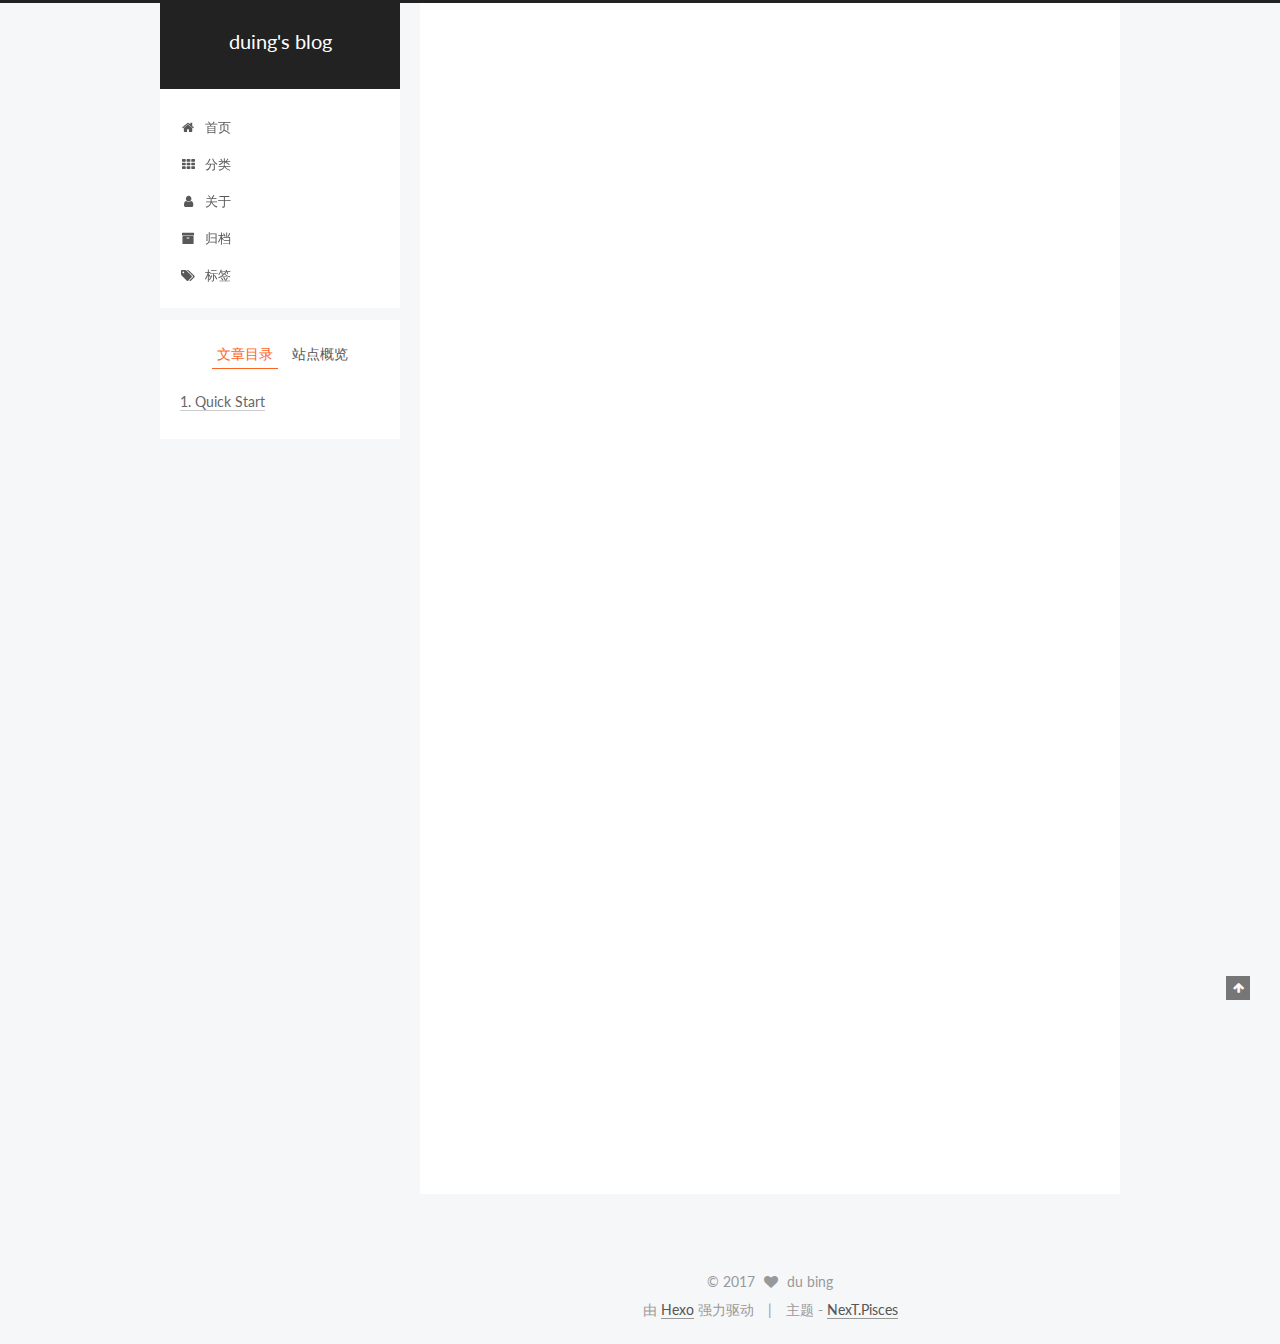
<file: 2017/04/08/hello-world/index.html>
<!doctype html>



  


<html class="theme-next pisces use-motion" lang="zh-Hans">
<head>
  <meta charset="UTF-8"/>
<meta http-equiv="X-UA-Compatible" content="IE=edge" />
<meta name="viewport" content="width=device-width, initial-scale=1, maximum-scale=1"/>



<meta http-equiv="Cache-Control" content="no-transform" />
<meta http-equiv="Cache-Control" content="no-siteapp" />















  
  
  <link href="/lib/fancybox/source/jquery.fancybox.css?v=2.1.5" rel="stylesheet" type="text/css" />




  
  
  
  

  
    
    
  

  

  

  

  

  
    
    
    <link href="//fonts.googleapis.com/css?family=Lato:300,300italic,400,400italic,700,700italic&subset=latin,latin-ext" rel="stylesheet" type="text/css">
  






<link href="/lib/font-awesome/css/font-awesome.min.css?v=4.6.2" rel="stylesheet" type="text/css" />

<link href="/css/main.css?v=5.1.0" rel="stylesheet" type="text/css" />


  <meta name="keywords" content="Hexo, NexT" />








  <link rel="shortcut icon" type="image/x-icon" href="/favicon.ico?v=5.1.0" />






<meta name="description" content="Welcome to Hexo! This is your very first post. Check documentation for more info. If you get any problems when using Hexo, you can find the answer in troubleshooting or you can ask me on GitHub. Quick">
<meta name="keywords">
<meta property="og:type" content="article">
<meta property="og:title" content="Hello World">
<meta property="og:url" content="http://yoursite.com/2017/04/08/hello-world/index.html">
<meta property="og:site_name" content="duing's blog">
<meta property="og:description" content="Welcome to Hexo! This is your very first post. Check documentation for more info. If you get any problems when using Hexo, you can find the answer in troubleshooting or you can ask me on GitHub. Quick">
<meta property="og:updated_time" content="2017-04-08T01:50:52.231Z">
<meta name="twitter:card" content="summary">
<meta name="twitter:title" content="Hello World">
<meta name="twitter:description" content="Welcome to Hexo! This is your very first post. Check documentation for more info. If you get any problems when using Hexo, you can find the answer in troubleshooting or you can ask me on GitHub. Quick">



<script type="text/javascript" id="hexo.configurations">
  var NexT = window.NexT || {};
  var CONFIG = {
    root: '/',
    scheme: 'Pisces',
    sidebar: {"position":"left","display":"post","offset":12,"offset_float":0,"b2t":false,"scrollpercent":false},
    fancybox: true,
    motion: true,
    duoshuo: {
      userId: '0',
      author: '博主'
    },
    algolia: {
      applicationID: '',
      apiKey: '',
      indexName: '',
      hits: {"per_page":10},
      labels: {"input_placeholder":"Search for Posts","hits_empty":"We didn't find any results for the search: ${query}","hits_stats":"${hits} results found in ${time} ms"}
    }
  };
</script>



  <link rel="canonical" href="http://yoursite.com/2017/04/08/hello-world/"/>





  <title> Hello World | duing's blog </title>
</head>

<body itemscope itemtype="http://schema.org/WebPage" lang="zh-Hans">

  














  
  
    
  

  <div class="container sidebar-position-left page-post-detail ">
    <div class="headband"></div>

    <header id="header" class="header" itemscope itemtype="http://schema.org/WPHeader">
      <div class="header-inner"><div class="site-brand-wrapper">
  <div class="site-meta ">
    

    <div class="custom-logo-site-title">
      <a href="/"  class="brand" rel="start">
        <span class="logo-line-before"><i></i></span>
        <span class="site-title">duing's blog</span>
        <span class="logo-line-after"><i></i></span>
      </a>
    </div>
      
        <p class="site-subtitle"></p>
      
  </div>

  <div class="site-nav-toggle">
    <button>
      <span class="btn-bar"></span>
      <span class="btn-bar"></span>
      <span class="btn-bar"></span>
    </button>
  </div>
</div>

<nav class="site-nav">
  

  
    <ul id="menu" class="menu">
      
        
        <li class="menu-item menu-item-home">
          <a href="/" rel="section">
            
              <i class="menu-item-icon fa fa-fw fa-home"></i> <br />
            
            首页
          </a>
        </li>
      
        
        <li class="menu-item menu-item-categories">
          <a href="/categories" rel="section">
            
              <i class="menu-item-icon fa fa-fw fa-th"></i> <br />
            
            分类
          </a>
        </li>
      
        
        <li class="menu-item menu-item-about">
          <a href="/about" rel="section">
            
              <i class="menu-item-icon fa fa-fw fa-user"></i> <br />
            
            关于
          </a>
        </li>
      
        
        <li class="menu-item menu-item-archives">
          <a href="/archives" rel="section">
            
              <i class="menu-item-icon fa fa-fw fa-archive"></i> <br />
            
            归档
          </a>
        </li>
      
        
        <li class="menu-item menu-item-tags">
          <a href="/tags" rel="section">
            
              <i class="menu-item-icon fa fa-fw fa-tags"></i> <br />
            
            标签
          </a>
        </li>
      

      
    </ul>
  

  
</nav>



 </div>
    </header>

    <main id="main" class="main">
      <div class="main-inner">
        <div class="content-wrap">
          <div id="content" class="content">
            

  <div id="posts" class="posts-expand">
    

  

  
  
  

  <article class="post post-type-normal " itemscope itemtype="http://schema.org/Article">
    <link itemprop="mainEntityOfPage" href="http://yoursite.com/2017/04/08/hello-world/">

    <span hidden itemprop="author" itemscope itemtype="http://schema.org/Person">
      <meta itemprop="name" content="du bing">
      <meta itemprop="description" content="">
      <meta itemprop="image" content="/images/avatar.gif">
    </span>

    <span hidden itemprop="publisher" itemscope itemtype="http://schema.org/Organization">
      <meta itemprop="name" content="duing's blog">
    </span>

    
      <header class="post-header">

        
        
          <h1 class="post-title" itemprop="name headline">
            
            
              
                Hello World
              
            
          </h1>
        

        <div class="post-meta">
          <span class="post-time">
            
              <span class="post-meta-item-icon">
                <i class="fa fa-calendar-o"></i>
              </span>
              
                <span class="post-meta-item-text">发表于</span>
              
              <time title="创建于" itemprop="dateCreated datePublished" datetime="2017-04-08T09:50:52+08:00">
                2017-04-08
              </time>
            

            

            
          </span>

          

          
            
          

          
          

          

          

          

        </div>
      </header>
    


    <div class="post-body" itemprop="articleBody">

      
      

      
        <p>Welcome to <a href="https://hexo.io/" target="_blank" rel="external">Hexo</a>! This is your very first post. Check <a href="https://hexo.io/docs/" target="_blank" rel="external">documentation</a> for more info. If you get any problems when using Hexo, you can find the answer in <a href="https://hexo.io/docs/troubleshooting.html" target="_blank" rel="external">troubleshooting</a> or you can ask me on <a href="https://github.com/hexojs/hexo/issues" target="_blank" rel="external">GitHub</a>.</p>
<h2 id="Quick-Start"><a href="#Quick-Start" class="headerlink" title="Quick Start"></a>Quick Start</h2><h3 id="Create-a-new-post"><a href="#Create-a-new-post" class="headerlink" title="Create a new post"></a>Create a new post</h3><figure class="highlight bash"><table><tr><td class="gutter"><pre><div class="line">1</div></pre></td><td class="code"><pre><div class="line">$ hexo new <span class="string">"My New Post"</span></div></pre></td></tr></table></figure>
<p>More info: <a href="https://hexo.io/docs/writing.html" target="_blank" rel="external">Writing</a></p>
<h3 id="Run-server"><a href="#Run-server" class="headerlink" title="Run server"></a>Run server</h3><figure class="highlight bash"><table><tr><td class="gutter"><pre><div class="line">1</div></pre></td><td class="code"><pre><div class="line">$ hexo server</div></pre></td></tr></table></figure>
<p>More info: <a href="https://hexo.io/docs/server.html" target="_blank" rel="external">Server</a></p>
<h3 id="Generate-static-files"><a href="#Generate-static-files" class="headerlink" title="Generate static files"></a>Generate static files</h3><figure class="highlight bash"><table><tr><td class="gutter"><pre><div class="line">1</div></pre></td><td class="code"><pre><div class="line">$ hexo generate</div></pre></td></tr></table></figure>
<p>More info: <a href="https://hexo.io/docs/generating.html" target="_blank" rel="external">Generating</a></p>
<h3 id="Deploy-to-remote-sites"><a href="#Deploy-to-remote-sites" class="headerlink" title="Deploy to remote sites"></a>Deploy to remote sites</h3><figure class="highlight bash"><table><tr><td class="gutter"><pre><div class="line">1</div></pre></td><td class="code"><pre><div class="line">$ hexo deploy</div></pre></td></tr></table></figure>
<p>More info: <a href="https://hexo.io/docs/deployment.html" target="_blank" rel="external">Deployment</a></p>

      
    </div>

    <div>
      
        

      
    </div>

    <div>
      
        

      
    </div>

    <div>
      
        

      
    </div>

    <footer class="post-footer">
      

      
        
      

      
        <div class="post-nav">
          <div class="post-nav-next post-nav-item">
            
              <a href="/2017/04/08/test/" rel="next" title="test">
                <i class="fa fa-chevron-left"></i> test
              </a>
            
          </div>

          <span class="post-nav-divider"></span>

          <div class="post-nav-prev post-nav-item">
            
          </div>
        </div>
      

      
      
    </footer>
  </article>



    <div class="post-spread">
      
    </div>
  </div>


          </div>
          


          
  <div class="comments" id="comments">
    
  </div>


        </div>
        
          
  
  <div class="sidebar-toggle">
    <div class="sidebar-toggle-line-wrap">
      <span class="sidebar-toggle-line sidebar-toggle-line-first"></span>
      <span class="sidebar-toggle-line sidebar-toggle-line-middle"></span>
      <span class="sidebar-toggle-line sidebar-toggle-line-last"></span>
    </div>
  </div>

  <aside id="sidebar" class="sidebar">
    <div class="sidebar-inner">

      

      
        <ul class="sidebar-nav motion-element">
          <li class="sidebar-nav-toc sidebar-nav-active" data-target="post-toc-wrap" >
            文章目录
          </li>
          <li class="sidebar-nav-overview" data-target="site-overview">
            站点概览
          </li>
        </ul>
      

      <section class="site-overview sidebar-panel">
        <div class="site-author motion-element" itemprop="author" itemscope itemtype="http://schema.org/Person">
          <img class="site-author-image" itemprop="image"
               src="/images/avatar.gif"
               alt="du bing" />
          <p class="site-author-name" itemprop="name">du bing</p>
           
              <p class="site-description motion-element" itemprop="description"></p>
          
        </div>
        <nav class="site-state motion-element">

          
            <div class="site-state-item site-state-posts">
              <a href="/archives">
                <span class="site-state-item-count">3</span>
                <span class="site-state-item-name">日志</span>
              </a>
            </div>
          

          

          

        </nav>

        

        <div class="links-of-author motion-element">
          
        </div>

        
        

        
        

        


      </section>

      
      <!--noindex-->
        <section class="post-toc-wrap motion-element sidebar-panel sidebar-panel-active">
          <div class="post-toc">

            
              
            

            
              <div class="post-toc-content"><ol class="nav"><li class="nav-item nav-level-2"><a class="nav-link" href="#Quick-Start"><span class="nav-number">1.</span> <span class="nav-text">Quick Start</span></a><ol class="nav-child"><li class="nav-item nav-level-3"><a class="nav-link" href="#Create-a-new-post"><span class="nav-number">1.1.</span> <span class="nav-text">Create a new post</span></a></li><li class="nav-item nav-level-3"><a class="nav-link" href="#Run-server"><span class="nav-number">1.2.</span> <span class="nav-text">Run server</span></a></li><li class="nav-item nav-level-3"><a class="nav-link" href="#Generate-static-files"><span class="nav-number">1.3.</span> <span class="nav-text">Generate static files</span></a></li><li class="nav-item nav-level-3"><a class="nav-link" href="#Deploy-to-remote-sites"><span class="nav-number">1.4.</span> <span class="nav-text">Deploy to remote sites</span></a></li></ol></li></ol></div>
            

          </div>
        </section>
      <!--/noindex-->
      

      

    </div>
  </aside>


        
      </div>
    </main>

    <footer id="footer" class="footer">
      <div class="footer-inner">
        <div class="copyright" >
  
  &copy; 
  <span itemprop="copyrightYear">2017</span>
  <span class="with-love">
    <i class="fa fa-heart"></i>
  </span>
  <span class="author" itemprop="copyrightHolder">du bing</span>
</div>


<div class="powered-by">
  由 <a class="theme-link" href="https://hexo.io">Hexo</a> 强力驱动
</div>

<div class="theme-info">
  主题 -
  <a class="theme-link" href="https://github.com/iissnan/hexo-theme-next">
    NexT.Pisces
  </a>
</div>


        

        
      </div>
    </footer>

    
      <div class="back-to-top">
        <i class="fa fa-arrow-up"></i>
        
      </div>
    

  </div>

  

<script type="text/javascript">
  if (Object.prototype.toString.call(window.Promise) !== '[object Function]') {
    window.Promise = null;
  }
</script>









  






  
  <script type="text/javascript" src="/lib/jquery/index.js?v=2.1.3"></script>

  
  <script type="text/javascript" src="/lib/fastclick/lib/fastclick.min.js?v=1.0.6"></script>

  
  <script type="text/javascript" src="/lib/jquery_lazyload/jquery.lazyload.js?v=1.9.7"></script>

  
  <script type="text/javascript" src="/lib/velocity/velocity.min.js?v=1.2.1"></script>

  
  <script type="text/javascript" src="/lib/velocity/velocity.ui.min.js?v=1.2.1"></script>

  
  <script type="text/javascript" src="/lib/fancybox/source/jquery.fancybox.pack.js?v=2.1.5"></script>


  


  <script type="text/javascript" src="/js/src/utils.js?v=5.1.0"></script>

  <script type="text/javascript" src="/js/src/motion.js?v=5.1.0"></script>



  
  


  <script type="text/javascript" src="/js/src/affix.js?v=5.1.0"></script>

  <script type="text/javascript" src="/js/src/schemes/pisces.js?v=5.1.0"></script>



  
  <script type="text/javascript" src="/js/src/scrollspy.js?v=5.1.0"></script>
<script type="text/javascript" src="/js/src/post-details.js?v=5.1.0"></script>



  


  <script type="text/javascript" src="/js/src/bootstrap.js?v=5.1.0"></script>



  


  




	





  





  





  






  





  

  

  

  

</body>
</html>
</file>
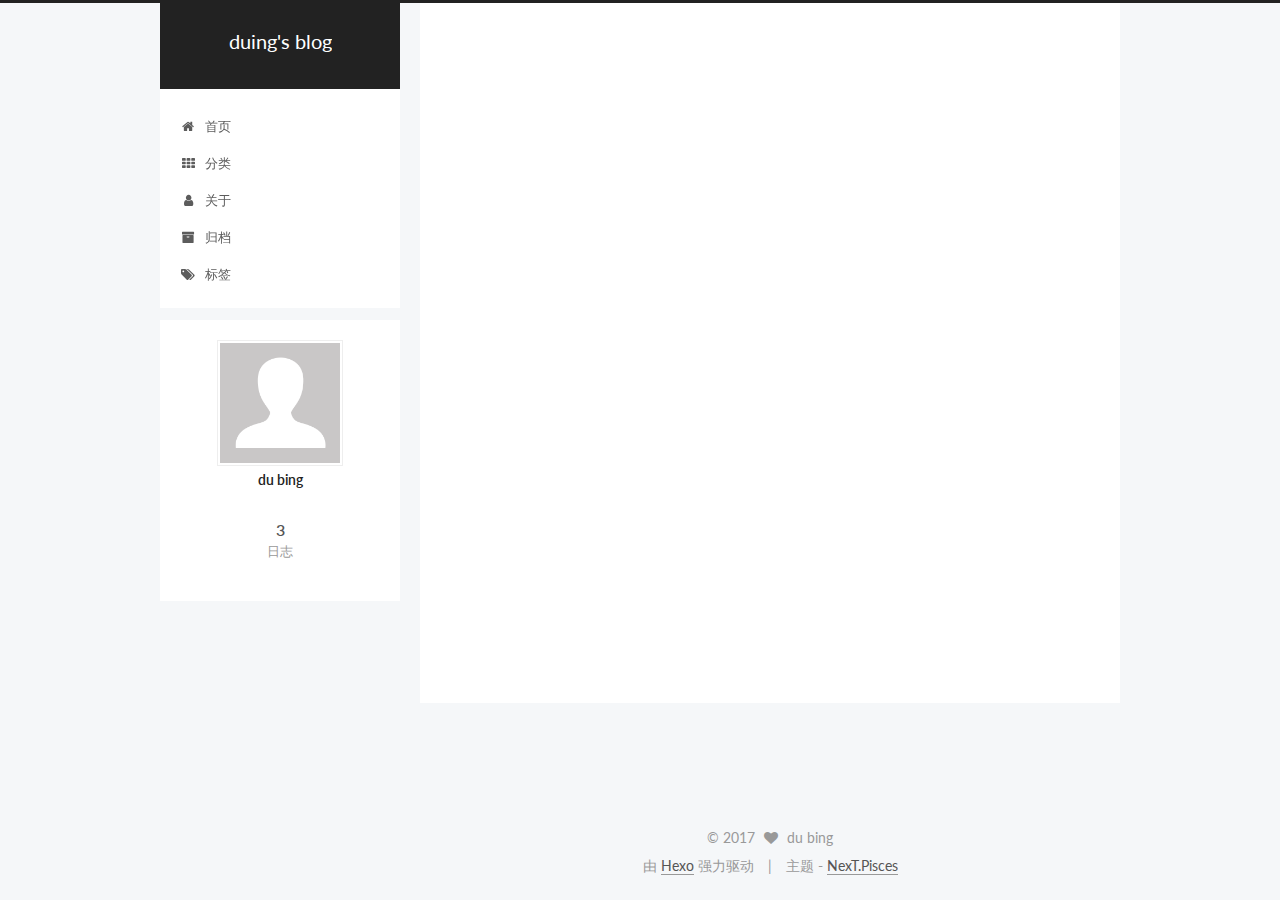
<file: 2017/04/08/test/index.html>
<!doctype html>



  


<html class="theme-next pisces use-motion" lang="zh-Hans">
<head>
  <meta charset="UTF-8"/>
<meta http-equiv="X-UA-Compatible" content="IE=edge" />
<meta name="viewport" content="width=device-width, initial-scale=1, maximum-scale=1"/>



<meta http-equiv="Cache-Control" content="no-transform" />
<meta http-equiv="Cache-Control" content="no-siteapp" />















  
  
  <link href="/lib/fancybox/source/jquery.fancybox.css?v=2.1.5" rel="stylesheet" type="text/css" />




  
  
  
  

  
    
    
  

  

  

  

  

  
    
    
    <link href="//fonts.googleapis.com/css?family=Lato:300,300italic,400,400italic,700,700italic&subset=latin,latin-ext" rel="stylesheet" type="text/css">
  






<link href="/lib/font-awesome/css/font-awesome.min.css?v=4.6.2" rel="stylesheet" type="text/css" />

<link href="/css/main.css?v=5.1.0" rel="stylesheet" type="text/css" />


  <meta name="keywords" content="Hexo, NexT" />








  <link rel="shortcut icon" type="image/x-icon" href="/favicon.ico?v=5.1.0" />






<meta name="keywords">
<meta property="og:type" content="article">
<meta property="og:title" content="test">
<meta property="og:url" content="http://yoursite.com/2017/04/08/test/index.html">
<meta property="og:site_name" content="duing's blog">
<meta property="og:updated_time" content="2017-04-08T12:59:25.211Z">
<meta name="twitter:card" content="summary">
<meta name="twitter:title" content="test">



<script type="text/javascript" id="hexo.configurations">
  var NexT = window.NexT || {};
  var CONFIG = {
    root: '/',
    scheme: 'Pisces',
    sidebar: {"position":"left","display":"post","offset":12,"offset_float":0,"b2t":false,"scrollpercent":false},
    fancybox: true,
    motion: true,
    duoshuo: {
      userId: '0',
      author: '博主'
    },
    algolia: {
      applicationID: '',
      apiKey: '',
      indexName: '',
      hits: {"per_page":10},
      labels: {"input_placeholder":"Search for Posts","hits_empty":"We didn't find any results for the search: ${query}","hits_stats":"${hits} results found in ${time} ms"}
    }
  };
</script>



  <link rel="canonical" href="http://yoursite.com/2017/04/08/test/"/>





  <title> test | duing's blog </title>
</head>

<body itemscope itemtype="http://schema.org/WebPage" lang="zh-Hans">

  














  
  
    
  

  <div class="container sidebar-position-left page-post-detail ">
    <div class="headband"></div>

    <header id="header" class="header" itemscope itemtype="http://schema.org/WPHeader">
      <div class="header-inner"><div class="site-brand-wrapper">
  <div class="site-meta ">
    

    <div class="custom-logo-site-title">
      <a href="/"  class="brand" rel="start">
        <span class="logo-line-before"><i></i></span>
        <span class="site-title">duing's blog</span>
        <span class="logo-line-after"><i></i></span>
      </a>
    </div>
      
        <p class="site-subtitle"></p>
      
  </div>

  <div class="site-nav-toggle">
    <button>
      <span class="btn-bar"></span>
      <span class="btn-bar"></span>
      <span class="btn-bar"></span>
    </button>
  </div>
</div>

<nav class="site-nav">
  

  
    <ul id="menu" class="menu">
      
        
        <li class="menu-item menu-item-home">
          <a href="/" rel="section">
            
              <i class="menu-item-icon fa fa-fw fa-home"></i> <br />
            
            首页
          </a>
        </li>
      
        
        <li class="menu-item menu-item-categories">
          <a href="/categories" rel="section">
            
              <i class="menu-item-icon fa fa-fw fa-th"></i> <br />
            
            分类
          </a>
        </li>
      
        
        <li class="menu-item menu-item-about">
          <a href="/about" rel="section">
            
              <i class="menu-item-icon fa fa-fw fa-user"></i> <br />
            
            关于
          </a>
        </li>
      
        
        <li class="menu-item menu-item-archives">
          <a href="/archives" rel="section">
            
              <i class="menu-item-icon fa fa-fw fa-archive"></i> <br />
            
            归档
          </a>
        </li>
      
        
        <li class="menu-item menu-item-tags">
          <a href="/tags" rel="section">
            
              <i class="menu-item-icon fa fa-fw fa-tags"></i> <br />
            
            标签
          </a>
        </li>
      

      
    </ul>
  

  
</nav>



 </div>
    </header>

    <main id="main" class="main">
      <div class="main-inner">
        <div class="content-wrap">
          <div id="content" class="content">
            

  <div id="posts" class="posts-expand">
    

  

  
  
  

  <article class="post post-type-normal " itemscope itemtype="http://schema.org/Article">
    <link itemprop="mainEntityOfPage" href="http://yoursite.com/2017/04/08/test/">

    <span hidden itemprop="author" itemscope itemtype="http://schema.org/Person">
      <meta itemprop="name" content="du bing">
      <meta itemprop="description" content="">
      <meta itemprop="image" content="/images/avatar.gif">
    </span>

    <span hidden itemprop="publisher" itemscope itemtype="http://schema.org/Organization">
      <meta itemprop="name" content="duing's blog">
    </span>

    
      <header class="post-header">

        
        
          <h1 class="post-title" itemprop="name headline">
            
            
              
                test
              
            
          </h1>
        

        <div class="post-meta">
          <span class="post-time">
            
              <span class="post-meta-item-icon">
                <i class="fa fa-calendar-o"></i>
              </span>
              
                <span class="post-meta-item-text">发表于</span>
              
              <time title="创建于" itemprop="dateCreated datePublished" datetime="2017-04-08T20:59:25+08:00">
                2017-04-08
              </time>
            

            

            
          </span>

          

          
            
          

          
          

          

          

          

        </div>
      </header>
    


    <div class="post-body" itemprop="articleBody">

      
      

      
        
      
    </div>

    <div>
      
        

      
    </div>

    <div>
      
        

      
    </div>

    <div>
      
        

      
    </div>

    <footer class="post-footer">
      

      
        
      

      
        <div class="post-nav">
          <div class="post-nav-next post-nav-item">
            
              <a href="/2017/04/08/c-knowleage/" rel="next" title="c++_knowleage">
                <i class="fa fa-chevron-left"></i> c++_knowleage
              </a>
            
          </div>

          <span class="post-nav-divider"></span>

          <div class="post-nav-prev post-nav-item">
            
              <a href="/2017/04/08/hello-world/" rel="prev" title="Hello World">
                Hello World <i class="fa fa-chevron-right"></i>
              </a>
            
          </div>
        </div>
      

      
      
    </footer>
  </article>



    <div class="post-spread">
      
    </div>
  </div>


          </div>
          


          
  <div class="comments" id="comments">
    
  </div>


        </div>
        
          
  
  <div class="sidebar-toggle">
    <div class="sidebar-toggle-line-wrap">
      <span class="sidebar-toggle-line sidebar-toggle-line-first"></span>
      <span class="sidebar-toggle-line sidebar-toggle-line-middle"></span>
      <span class="sidebar-toggle-line sidebar-toggle-line-last"></span>
    </div>
  </div>

  <aside id="sidebar" class="sidebar">
    <div class="sidebar-inner">

      

      

      <section class="site-overview sidebar-panel sidebar-panel-active">
        <div class="site-author motion-element" itemprop="author" itemscope itemtype="http://schema.org/Person">
          <img class="site-author-image" itemprop="image"
               src="/images/avatar.gif"
               alt="du bing" />
          <p class="site-author-name" itemprop="name">du bing</p>
           
              <p class="site-description motion-element" itemprop="description"></p>
          
        </div>
        <nav class="site-state motion-element">

          
            <div class="site-state-item site-state-posts">
              <a href="/archives">
                <span class="site-state-item-count">3</span>
                <span class="site-state-item-name">日志</span>
              </a>
            </div>
          

          

          

        </nav>

        

        <div class="links-of-author motion-element">
          
        </div>

        
        

        
        

        


      </section>

      

      

    </div>
  </aside>


        
      </div>
    </main>

    <footer id="footer" class="footer">
      <div class="footer-inner">
        <div class="copyright" >
  
  &copy; 
  <span itemprop="copyrightYear">2017</span>
  <span class="with-love">
    <i class="fa fa-heart"></i>
  </span>
  <span class="author" itemprop="copyrightHolder">du bing</span>
</div>


<div class="powered-by">
  由 <a class="theme-link" href="https://hexo.io">Hexo</a> 强力驱动
</div>

<div class="theme-info">
  主题 -
  <a class="theme-link" href="https://github.com/iissnan/hexo-theme-next">
    NexT.Pisces
  </a>
</div>


        

        
      </div>
    </footer>

    
      <div class="back-to-top">
        <i class="fa fa-arrow-up"></i>
        
      </div>
    

  </div>

  

<script type="text/javascript">
  if (Object.prototype.toString.call(window.Promise) !== '[object Function]') {
    window.Promise = null;
  }
</script>









  






  
  <script type="text/javascript" src="/lib/jquery/index.js?v=2.1.3"></script>

  
  <script type="text/javascript" src="/lib/fastclick/lib/fastclick.min.js?v=1.0.6"></script>

  
  <script type="text/javascript" src="/lib/jquery_lazyload/jquery.lazyload.js?v=1.9.7"></script>

  
  <script type="text/javascript" src="/lib/velocity/velocity.min.js?v=1.2.1"></script>

  
  <script type="text/javascript" src="/lib/velocity/velocity.ui.min.js?v=1.2.1"></script>

  
  <script type="text/javascript" src="/lib/fancybox/source/jquery.fancybox.pack.js?v=2.1.5"></script>


  


  <script type="text/javascript" src="/js/src/utils.js?v=5.1.0"></script>

  <script type="text/javascript" src="/js/src/motion.js?v=5.1.0"></script>



  
  


  <script type="text/javascript" src="/js/src/affix.js?v=5.1.0"></script>

  <script type="text/javascript" src="/js/src/schemes/pisces.js?v=5.1.0"></script>



  
  <script type="text/javascript" src="/js/src/scrollspy.js?v=5.1.0"></script>
<script type="text/javascript" src="/js/src/post-details.js?v=5.1.0"></script>



  


  <script type="text/javascript" src="/js/src/bootstrap.js?v=5.1.0"></script>



  


  




	





  





  





  






  





  

  

  

  

</body>
</html>
</file>
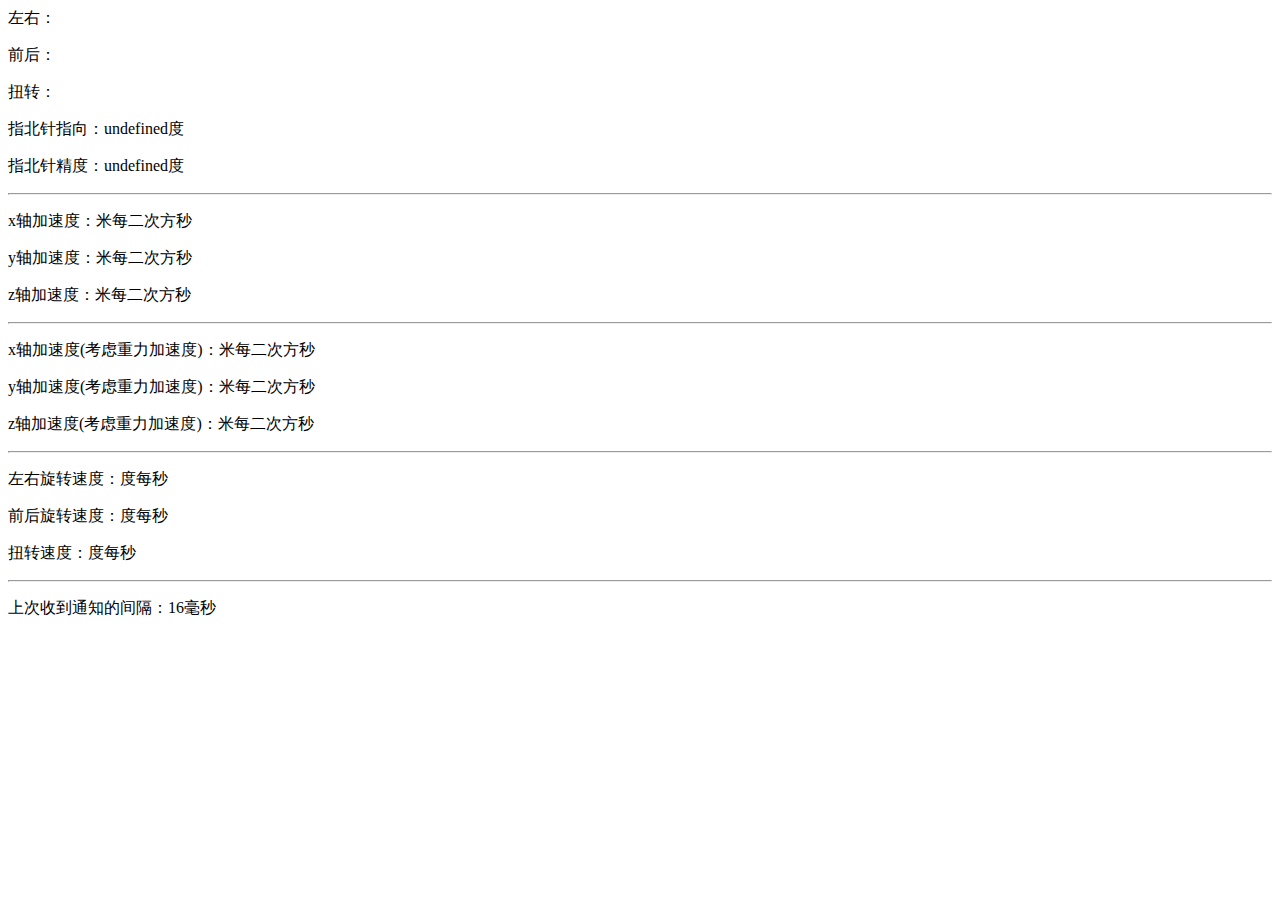
<file: test/1.html>
<html>

<head>
<title>DeviceOrientationEvent</title>
<meta charset="UTF-8" />
</head>

<body>
<p>左右：<span id="alpha">0</span>
</p>
<p>前后：<span id="beta">0</span>
</p>
<p>扭转：<span id="gamma">0</span>
</p>
<p>指北针指向：<span id="heading">0</span>度</p>
<p>指北针精度：<span id="accuracy">0</span>度</p>
<hr />
<p>x轴加速度：<span id="x">0</span>米每二次方秒</p>
<p>y轴加速度：<span id="y">0</span>米每二次方秒</p>
<p>z轴加速度：<span id="z">0</span>米每二次方秒</p>
<hr />
<p>x轴加速度(考虑重力加速度)：<span id="xg">0</span>米每二次方秒</p>
<p>y轴加速度(考虑重力加速度)：<span id="yg">0</span>米每二次方秒</p>
<p>z轴加速度(考虑重力加速度)：<span id="zg">0</span>米每二次方秒</p>
<hr />
<p>左右旋转速度：<span id="Ralpha">0</span>度每秒</p>
<p>前后旋转速度：<span id="Rbeta">0</span>度每秒</p>
<p>扭转速度：<span id="Rgamma">0</span>度每秒</p>
<hr />
<p>上次收到通知的间隔：<span id="interval">0</span>毫秒</p>


<script type="text/javascript">
function orientationHandler(event) {
document.getElementById("alpha").innerHTML = event.alpha;
document.getElementById("beta").innerHTML = event.beta;
document.getElementById("gamma").innerHTML = event.gamma;
document.getElementById("heading").innerHTML = event.webkitCompassHeading;
document.getElementById("accuracy").innerHTML = event.webkitCompassAccuracy;

}


function motionHandler(event) {
document.getElementById("interval").innerHTML = event.interval;
var acc = event.acceleration;
document.getElementById("x").innerHTML = acc.x;
document.getElementById("y").innerHTML = acc.y;
document.getElementById("z").innerHTML = acc.z;
var accGravity = event.accelerationIncludingGravity;
document.getElementById("xg").innerHTML = accGravity.x;
document.getElementById("yg").innerHTML = accGravity.y;
document.getElementById("zg").innerHTML = accGravity.z;
var rotationRate = event.rotationRate;
document.getElementById("Ralpha").innerHTML = rotationRate.alpha;
document.getElementById("Rbeta").innerHTML = rotationRate.beta;
document.getElementById("Rgamma").innerHTML = rotationRate.gamma;
}

if (window.DeviceMotionEvent) {
window.addEventListener("devicemotion", motionHandler, false);
} else {
document.body.innerHTML = "What user agent u r using???";
}

if (window.DeviceOrientationEvent) {
window.addEventListener("deviceorientation", orientationHandler, false);
} else {
document.body.innerHTML = "What user agent u r using???";
};
</script>
</body>

</html>
</file>
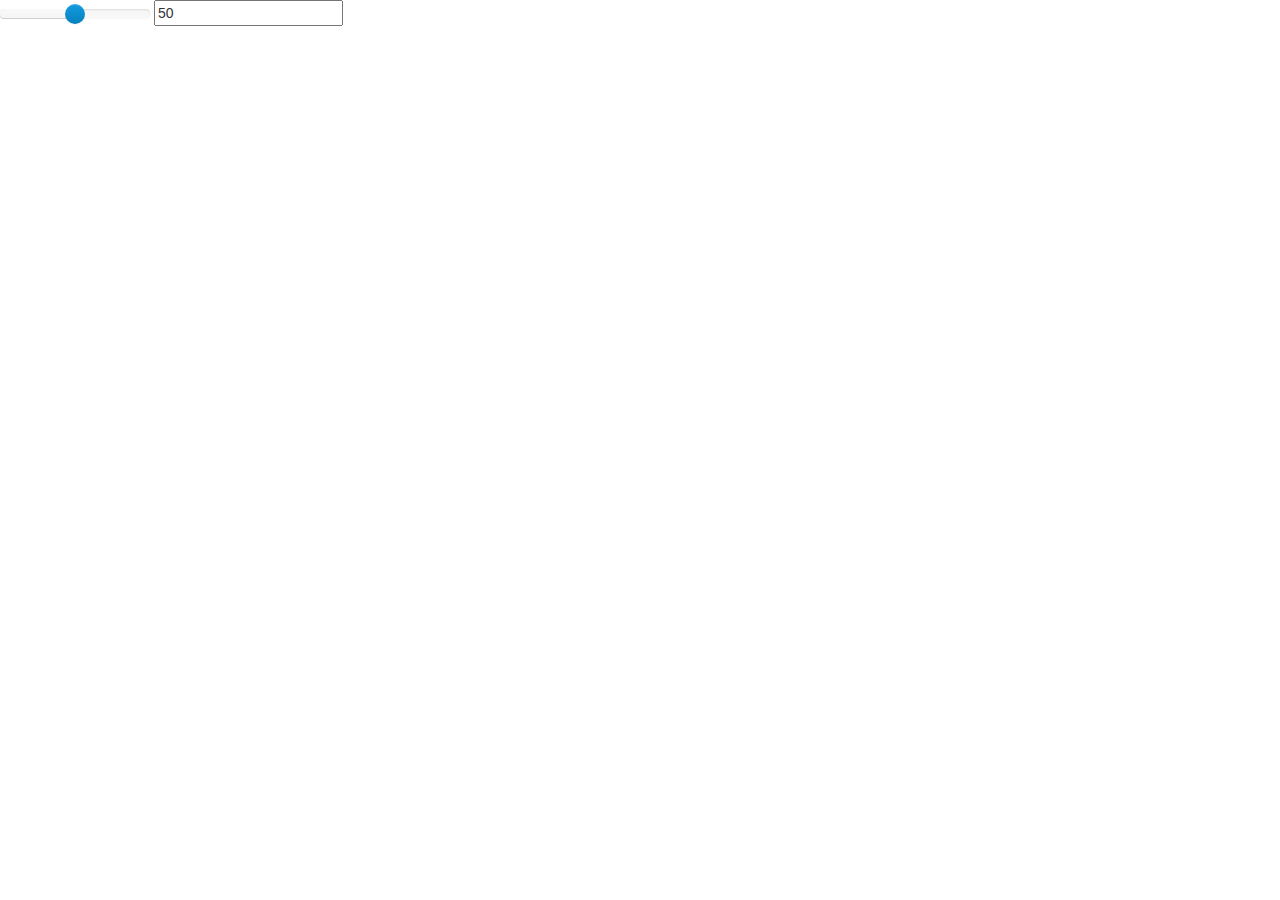
<file: webcode/1.html>
<!DOCTYPE html>
<html lang="en">
<head>
	<meta charset="UTF-8">
	<title>Document</title>
	<link rel="stylesheet" href="css/bootstrap.min.css">
    <link rel="stylesheet" href="css/bootstrap-slider.css">
    <script src="js/jQuery-2.2.0.min.js"></script>
    <script src="js/bootstrap-slider.js"></script>
    <script>
    $(function(){
		$("#ex6").slider();
		$("#ex6").on("slide", function(slideEvt) {
			$("#ex6SliderVal").val(slideEvt.value);
		});
		var mySlider = $("#ex6").slider();
		$('#ex6SliderVal').change(function(){

		mySlider.slider('setValue',parseFloat($('#ex6SliderVal').val()));
		})
    })
    </script>
    <style>
#ex1Slider .slider-selection {
	background: #BABABA;
}
    </style>
</head>
<body>
	
<input id="ex6" type="text" data-slider-min="0" data-slider-max="100" data-slider-step="0.1" data-slider-value="50" />
<span id="ex6CurrentSliderValLabel"><input id="ex6SliderVal" value= "50"></span>
</body>
</html>
</file>
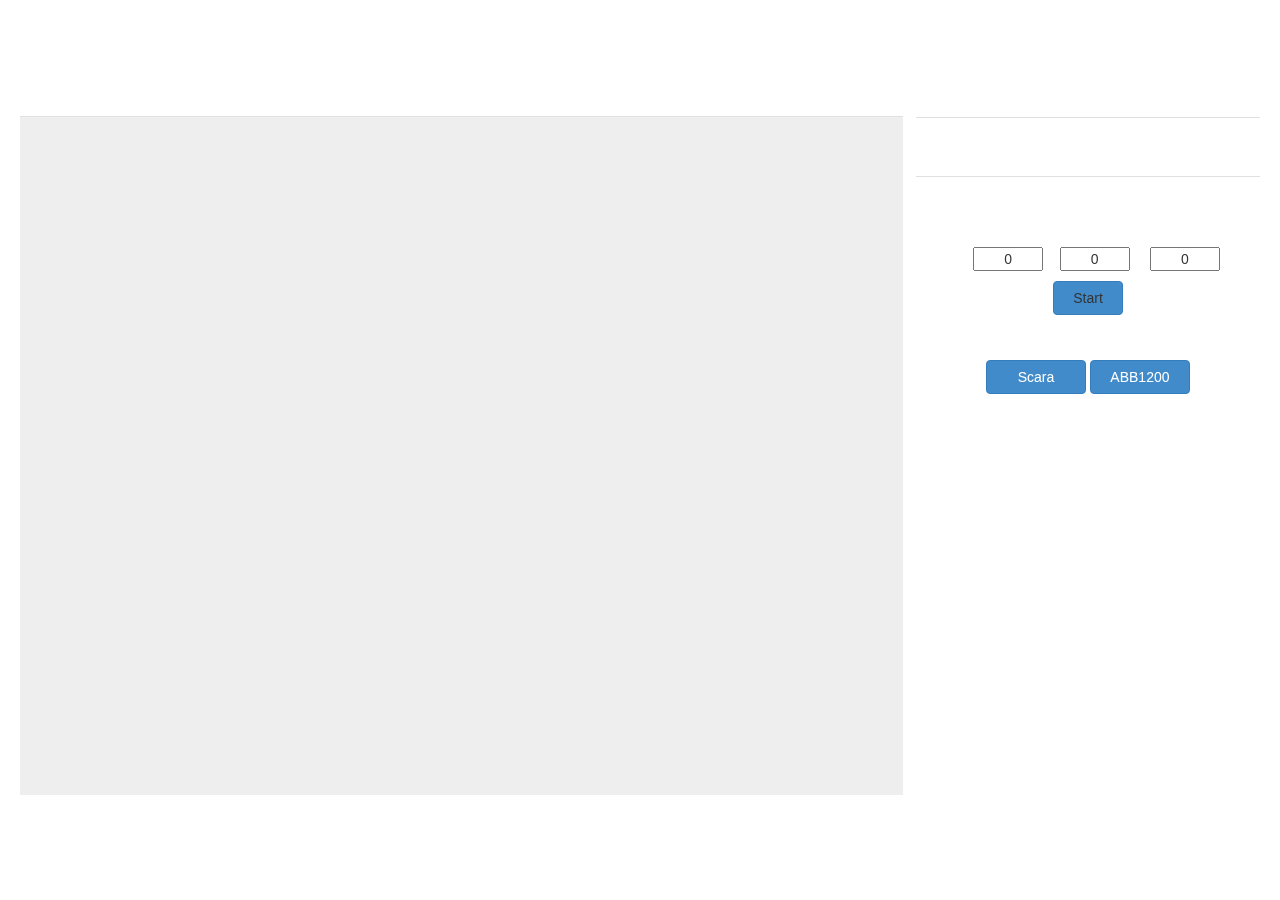
<file: webcode/setup.html>
<!DOCTYPE html>
<html>
    <head>
        <meta charset="UTF-8">
        <title>test_HtM</title>
        <!--引入Three.js-->
        <script src="js/jQuery-2.2.0.min.js"></script>
        <script src="js/Three.js"></script>
        <script src="js/STLLoader.js"></script>
        <script src="js/kinenamatis.js"></script>
        <script src="js/threeConfig.js"></script>
        <script src="js/gui.js"></script>
        <script src="js/jquery.mousewheel.js"></script>
        <!-- bootstrup slider -->
        <link rel="stylesheet" href="css/bootstrap.min.css">
        <link rel="stylesheet" href="css/bootstrap-slider.css">
        <script src="js/bootstrap-slider.js"></script>
        <link rel="stylesheet" href="css/style.css">
        <meta name="viewport" content="width=device-width, initial-scale=1, maximum-scale=1, user-scalable=no">
    </head>

    <body onload=' Load_config()'>
        <div class="PageTitle">
           <p>简易机械臂运动学仿真</p>
        </div>
        <!--盛放canvas的容器-->

        <p class="CanvasTitle">Scara robot</p>
        <div id="canvas3d"></div>
        <div class="Right">
            <div class="RightTwo">
                <p class="LittleTitle">Kinematics</p>
            </div>
            <div class="RightThree">
                <p class="LittleTitle">Inverse Kinematics</p>
                <div class="Inverse">
                    <p class="InverseTitle">Crruent X: 37.666 Y: -518.63 Z: 100 </p>
                    <p></p>
                    <p class="InverseTitle">Setting</p>
                    <p><span>X: <input type="text" value="0"></span><span>Y: <input type="text" value="0"></span> <span>Z: <input type="text" value="0"></span></p>
                    <input type="button" value="Start" class="InverseBtn btn btn-primary">
                </div>
            </div>
            <div class="RightFive" style="display: none;">
             <p id="message">
               <strong>关节一显示错误</strong>
             </p>
            </div>
            <div class="RightFour">
               <input type="button" value="Scara" id="Scara" class="funBtn btn btn-primary">
               <input type="button" value="ABB1200" id="ABB1200" class="funBtn btn btn-primary">
            </div>
         
            <div class="PhoneBtn">
             <!--    <input type="button" value="1" class="btn btn-primary">
                <input type="button" value="2" class="btn btn-primary">
                <input type="button" value="3" class="btn btn-primary">
                <input type="button" value="4" class="btn btn-primary"> -->
            </div>
        </div>
    </body>
</html>
</file>
<file: webcode/css/style.css>
*{
    padding:0;
    margin:0;
    color: white;
}
html,body{
    background: url(../blur-bg.jpg);
    height: 100%;
}
    @media screen and (max-width:900px){
        .RightOne,.RightThree,.PageTitle{
            display: none;
        }
        .RightOne,.RightTwo,.RightThree,.RightFour{
            background: url(../images/bgPart2.png);
        }
        .Right{
            width: 100%;
            position: relative;
        }
        .RightTwo{
            background: none;
            position: fixed;
            width: 100%;
            bottom: 0;
            background: #404E5B;
        }
        .RightTwo span{
            color: white;
        }
        .sliderPart{
            display: none;
        }
        .LittleTitle{
            display: none;
        }
        div#canvas3d{
            width: 100%;
            height: 100%;
            margin-left: 0px;
        }
        #ex1Slider .slider-selection {
            background: none;
        }
        .CanvasTitle{
            width: 100%;
            margin-left: 0px;
        }
        .PhoneBtn{
            display: block;
        }
        .slider.slider-horizontal{
            width: 200px!important;
        }
        .sliderPart{
            padding: 10px 0;
            text-align: center;
        }
        .RightFour{
            position: fixed;
            left: 10px;
            background: none;
            bottom: 40px;
        }
        .RightFive{
            position: fixed;
            left: 35%;
            background: none;
            bottom: 40px;
            
        }
        #message strong{
            color: red;
        }

        .RightFour input{
            display: block;
        }
    }
    @media screen and (min-width:900px) and (max-width:1300px){
        .sliderPart span{
            margin-left: 5px;
            margin-right: 5px;
        }
        .sliderSpan{
            display: none;
        }
        .RightOne,.RightThree,.PageTitle{
            display: block;
        }
        .Right{
            width: 30%;
            position: absolute;
            right: 0;
            top: 64px;
        }
        div#canvas3d{
            width: 69%;
            height: 678px;
            margin-left: 20px;
        }
        .RightOne,.RightTwo,.RightThree,.RightFour,.RightFive{
            margin: 10px 20px 15px;
            background: url(../images/bgPart2.png);
        }
        #ex1Slider .slider-selection {
            background: #BABABA;
        }
        .CanvasTitle{
            width: 69%;
            margin-left: 20px;
        }
        .PhoneBtn{
            display: none;
        }
            .sliderPart{
                padding-bottom: 20px;
                text-align: center;
            }
    }
    @media screen and (min-width:1300px){
        .RightOne,.RightThree,.PageTitle{
            display: block;
        }
        .Right{
            width: 30%;
            position: absolute;
            right: 0;
            top: 64px;
        }
        div#canvas3d{
            width: 69%;
            height: 650px;
            margin-left: 20px;
        }
        .RightOne,.RightTwo,.RightThree,.RightFour,.RightFive{
            margin: 10px 20px 15px;
            background: url(../images/bgPart2.png);
        }
        #ex1Slider .slider-selection {
            background: #BABABA;
        }
        .CanvasTitle{
            width: 69%;
            margin-left: 20px;
        }
        .sliderPart span{
            margin-left: 10px;
            margin-right: 10px;
        }
        .PhoneBtn{
            display: none;
        }
        .sliderPart{
            padding-bottom: 20px;
            text-align: center;
        }

    }
            .Sliderspan{
            display: inline-block;
            width: 29px;
            }

            div#canvas3d{
                margin-top: -10px;
                border: none;
                cursor: move;
                background-color: #EEEEEE;
            }
            .PageTitle{
                text-align: center;
                background: url(../images/bgPart1.png) repeat;
            }
            .PageTitle p{
                padding: 10px 0;
                font-size: 30px;
            }
            
            .RightOne table{
                text-align: center;
                border: none;
            }
            .RightOne table td{
                border: none!important;
            }
            #ex1SliderVal,#ex2SliderVal,#ex3SliderVal,#ex4SliderVal,#ex0SliderVal,#ex5SliderVal{
                width: 50px;
                color: #333;
                text-align: center;
            }
            .LittleTitle{
                background: none;
                border-bottom: 1px solid rgba(0,0,0,.12);
                box-shadow: 0 1px 0 0 rgba(255,255,255,.12);
                -webkit-transform: translate3d(0,0,0);
                transform: translate3d(0,0,0);
                padding: 10px 0;
                text-align: center;
                color: white;
                font-size: 16px;
            }
            .Inverse p{
                text-align: center;
            }
            .Inverse input{
                width: 70px;
                color: #333;
                text-align: center;
            }
            .InverseTitle{
                font-weight: 600;
            }
            .InverseBtn{
                width: 100px;
                margin: 0 auto;
                display: block;
            }
            .funBtn{
                 width: 100px;
                margin: 0 auto;
                display: inline-block;
            }
            .Inverse{
                padding-bottom: 10px;
            }
            
            .CanvasTitle{
                background: url(../images/bgPart2.png);
                color: white;
                text-align: center;
                padding: 10px 0;
                font-size: 16px;
                border-bottom: 1px solid rgba(0,0,0,.12);
                box-shadow: 0 1px 0 0 rgba(255,255,255,.12);
                -webkit-transform: translate3d(0,0,0);
                transform: translate3d(0,0,0);
            }
            .PhoneBtn{
                position: fixed;
                right: 20px;
                top: 50%;
            }
            .PhoneBtn input{
                display: block;
                margin: 10px 0;
            }
            .RightFour{
                text-align: center;
            }
            .RightFour input{
                margin: 20px 0;
            }
            #message strong{
                font-size: 20px;
                font-family: "Microsoft Yahei";
                 color: red;

            }
            #message {
               text-align: center;
               padding: 10px;
            }
</file>
<file: css/main.css>
/* normalize.css v3.0.2 | MIT License | git.io/normalize */
html {
  font-family: sans-serif; /* 1 */
  -ms-text-size-adjust: 100%; /* 2 */
  -webkit-text-size-adjust: 100%; /* 2 */
}
body {
  margin: 0;
}
article,
aside,
details,
figcaption,
figure,
footer,
header,
hgroup,
main,
menu,
nav,
section,
summary {
  display: block;
}
audio,
canvas,
progress,
video {
  display: inline-block; /* 1 */
  vertical-align: baseline; /* 2 */
}
audio:not([controls]) {
  display: none;
  height: 0;
}
[hidden],
template {
  display: none;
}
a {
  background-color: transparent;
}
a:active,
a:hover {
  outline: 0;
}
abbr[title] {
  border-bottom: 1px dotted;
}
b,
strong {
  font-weight: bold;
}
dfn {
  font-style: italic;
}
h1 {
  font-size: 2em;
  margin: 0.67em 0;
}
mark {
  background: #ff0;
  color: #000;
}
small {
  font-size: 80%;
}
sub,
sup {
  font-size: 75%;
  line-height: 0;
  position: relative;
  vertical-align: baseline;
}
sup {
  top: -0.5em;
}
sub {
  bottom: -0.25em;
}
img {
  border: 0;
}
svg:not(:root) {
  overflow: hidden;
}
figure {
  margin: 1em 40px;
}
hr {
  -moz-box-sizing: content-box;
  box-sizing: content-box;
  height: 0;
}
pre {
  overflow: auto;
}
code,
kbd,
pre,
samp {
  font-family: monospace, monospace;
  font-size: 1em;
}
button,
input,
optgroup,
select,
textarea {
  color: inherit; /* 1 */
  font: inherit; /* 2 */
  margin: 0; /* 3 */
}
button {
  overflow: visible;
}
button,
select {
  text-transform: none;
}
button,
html input[type="button"],
input[type="reset"],
input[type="submit"] {
  -webkit-appearance: button; /* 2 */
  cursor: pointer; /* 3 */
}
button[disabled],
html input[disabled] {
  cursor: default;
}
button::-moz-focus-inner,
input::-moz-focus-inner {
  border: 0;
  padding: 0;
}
input {
  line-height: normal;
}
input[type="checkbox"],
input[type="radio"] {
  box-sizing: border-box; /* 1 */
  padding: 0; /* 2 */
}
input[type="number"]::-webkit-inner-spin-button,
input[type="number"]::-webkit-outer-spin-button {
  height: auto;
}
input[type="search"] {
  -webkit-appearance: textfield; /* 1 */
  -moz-box-sizing: content-box;
  -webkit-box-sizing: content-box; /* 2 */
  box-sizing: content-box;
}
input[type="search"]::-webkit-search-cancel-button,
input[type="search"]::-webkit-search-decoration {
  -webkit-appearance: none;
}
fieldset {
  border: 1px solid #c0c0c0;
  margin: 0 2px;
  padding: 0.35em 0.625em 0.75em;
}
legend {
  border: 0; /* 1 */
  padding: 0; /* 2 */
}
textarea {
  overflow: auto;
}
optgroup {
  font-weight: bold;
}
table {
  border-collapse: collapse;
  border-spacing: 0;
}
td,
th {
  padding: 0;
}
::selection {
  background: #262a30;
  color: #fff;
}
body {
  position: relative;
  font-family: 'Lato', "PingFang SC", "Microsoft YaHei", sans-serif;
  font-size: 14px;
  line-height: 2;
  color: #555;
  background: #f5f7f9;
}
@media (max-width: 767px) {
  body {
    padding-right: 0 !important;
  }
}
@media (min-width: 768px) and (max-width: 991px) {
  body {
    padding-right: 0 !important;
  }
}
@media (min-width: 1600px) {
  body {
    font-size: 16px;
  }
}
h1,
h2,
h3,
h4,
h5,
h6 {
  margin: 0;
  padding: 0;
  font-weight: bold;
  line-height: 1.5;
  font-family: 'Lato', "PingFang SC", "Microsoft YaHei", sans-serif;
}
h2,
h3,
h4,
h5,
h6 {
  margin: 20px 0 15px;
}
h1 {
  font-size: 22px;
}
@media (max-width: 767px) {
  h1 {
    font-size: 18px;
  }
}
h2 {
  font-size: 20px;
}
@media (max-width: 767px) {
  h2 {
    font-size: 16px;
  }
}
h3 {
  font-size: 18px;
}
@media (max-width: 767px) {
  h3 {
    font-size: 14px;
  }
}
h4 {
  font-size: 16px;
}
@media (max-width: 767px) {
  h4 {
    font-size: 12px;
  }
}
h5 {
  font-size: 14px;
}
@media (max-width: 767px) {
  h5 {
    font-size: 10px;
  }
}
h6 {
  font-size: 12px;
}
@media (max-width: 767px) {
  h6 {
    font-size: 8px;
  }
}
p {
  margin: 0 0 25px 0;
}
a {
  color: #555;
  text-decoration: none;
  border-bottom: 1px solid #999;
  word-wrap: break-word;
}
a:hover {
  color: #222;
  border-bottom-color: #222;
}
blockquote {
  margin: 0;
  padding: 0;
}
img {
  display: block;
  margin: auto;
  max-width: 100%;
  height: auto;
}
hr {
  margin: 40px 0;
  height: 3px;
  border: none;
  background-color: #ddd;
  background-image: repeating-linear-gradient(-45deg, #fff, #fff 4px, transparent 4px, transparent 8px);
}
blockquote {
  padding: 0 15px;
  color: #666;
  border-left: 4px solid #ddd;
}
blockquote cite::before {
  content: "-";
  padding: 0 5px;
}
dt {
  font-weight: 700;
}
dd {
  margin: 0;
  padding: 0;
}
.text-left {
  text-align: left;
}
.text-center {
  text-align: center;
}
.text-right {
  text-align: right;
}
.text-justify {
  text-align: justify;
}
.text-nowrap {
  white-space: nowrap;
}
.text-lowercase {
  text-transform: lowercase;
}
.text-uppercase {
  text-transform: uppercase;
}
.text-capitalize {
  text-transform: capitalize;
}
.center-block {
  display: block;
  margin-left: auto;
  margin-right: auto;
}
.clearfix:before,
.clearfix:after {
  content: " ";
  display: table;
}
.clearfix:after {
  clear: both;
}
.pullquote {
  width: 45%;
}
.pullquote.left {
  float: left;
  margin-left: 5px;
  margin-right: 10px;
}
.pullquote.right {
  float: right;
  margin-left: 10px;
  margin-right: 5px;
}
.affix.affix.affix {
  position: fixed;
}
.translation {
  margin-top: -20px;
  font-size: 14px;
  color: #999;
}
.scrollbar-measure {
  width: 100px;
  height: 100px;
  overflow: scroll;
  position: absolute;
  top: -9999px;
}
.use-motion .motion-element {
  opacity: 0;
}
table {
  margin: 20px 0;
  width: 100%;
  border-collapse: collapse;
  border-spacing: 0;
  border: 1px solid #ddd;
  font-size: 14px;
  table-layout: fixed;
  word-wrap: break-all;
}
table>tbody>tr:nth-of-type(odd) {
  background-color: #f9f9f9;
}
table>tbody>tr:hover {
  background-color: #f5f5f5;
}
caption,
th,
td {
  padding: 8px;
  text-align: left;
  vertical-align: middle;
  font-weight: normal;
}
th,
td {
  border-bottom: 3px solid #ddd;
  border-right: 1px solid #eee;
}
th {
  padding-bottom: 10px;
  font-weight: 700;
}
td {
  border-bottom-width: 1px;
}
html,
body {
  height: 100%;
}
.container {
  position: relative;
  min-height: 100%;
}
.header-inner {
  margin: 0 auto;
  padding: 100px 0 70px;
  width: 700px;
}
@media (min-width: 1600px) {
  .container .header-inner {
    width: 900px;
  }
}
.main {
  padding-bottom: 150px;
}
.main-inner {
  margin: 0 auto;
  width: 700px;
}
@media (min-width: 1600px) {
  .container .main-inner {
    width: 900px;
  }
}
.footer {
  position: absolute;
  left: 0;
  bottom: 0;
  width: 100%;
  min-height: 50px;
}
.footer-inner {
  box-sizing: border-box;
  margin: 20px auto;
  width: 700px;
}
@media (min-width: 1600px) {
  .container .footer-inner {
    width: 900px;
  }
}
pre,
.highlight {
  overflow: auto;
  margin: 20px 0;
  padding: 0;
  font-size: 13px;
  color: #4d4d4c;
  background: #f7f7f7;
  line-height: 1.6;
}
pre,
code {
  font-family: consolas, Menlo, "PingFang SC", "Microsoft YaHei", monospace;
}
code {
  padding: 2px 4px;
  word-wrap: break-word;
  color: #555;
  background: #eee;
  border-radius: 3px;
  font-size: 13px;
}
pre code {
  padding: 0;
  color: #4d4d4c;
  background: none;
  text-shadow: none;
}
.highlight {
  border-radius: 1px;
}
.highlight pre {
  border: none;
  margin: 0;
  padding: 10px 0;
}
.highlight table {
  margin: 0;
  width: auto;
  border: none;
}
.highlight td {
  border: none;
  padding: 0;
}
.highlight figcaption {
  font-size: 1em;
  color: #4d4d4c;
  line-height: 1em;
  margin-bottom: 1em;
}
.highlight figcaption:before,
.highlight figcaption:after {
  content: " ";
  display: table;
}
.highlight figcaption:after {
  clear: both;
}
.highlight figcaption a {
  float: right;
  color: #4d4d4c;
}
.highlight figcaption a:hover {
  border-bottom-color: #4d4d4c;
}
.highlight .gutter pre {
  padding-left: 10px;
  padding-right: 10px;
  color: #869194;
  text-align: right;
  background-color: #eff2f3;
}
.highlight .code pre {
  width: 100%;
  padding-left: 10px;
  padding-right: 10px;
  background-color: #f7f7f7;
}
.highlight .line {
  height: 20px;
}
.gutter {
  -webkit-user-select: none;
  -moz-user-select: none;
  -ms-user-select: none;
  user-select: none;
}
.gist table {
  width: auto;
}
.gist table td {
  border: none;
}
pre .deletion {
  background: #fdd;
}
pre .addition {
  background: #dfd;
}
pre .meta {
  color: #8959a8;
}
pre .comment {
  color: #8e908c;
}
pre .variable,
pre .attribute,
pre .tag,
pre .regexp,
pre .ruby .constant,
pre .xml .tag .title,
pre .xml .pi,
pre .xml .doctype,
pre .html .doctype,
pre .css .id,
pre .css .class,
pre .css .pseudo {
  color: #c82829;
}
pre .number,
pre .preprocessor,
pre .built_in,
pre .literal,
pre .params,
pre .constant,
pre .command {
  color: #f5871f;
}
pre .ruby .class .title,
pre .css .rules .attribute,
pre .string,
pre .value,
pre .inheritance,
pre .header,
pre .ruby .symbol,
pre .xml .cdata,
pre .special,
pre .number,
pre .formula {
  color: #718c00;
}
pre .title,
pre .css .hexcolor {
  color: #3e999f;
}
pre .function,
pre .python .decorator,
pre .python .title,
pre .ruby .function .title,
pre .ruby .title .keyword,
pre .perl .sub,
pre .javascript .title,
pre .coffeescript .title {
  color: #4271ae;
}
pre .keyword,
pre .javascript .function {
  color: #8959a8;
}
.full-image.full-image.full-image {
  border: none;
  max-width: 100%;
  width: auto;
  margin: 20px auto;
}
@media (min-width: 992px) {
  .full-image.full-image.full-image {
    max-width: none;
    width: 118%;
    margin: 0 -9%;
  }
}
.blockquote-center,
.page-home .post-type-quote blockquote,
.page-post-detail .post-type-quote blockquote {
  position: relative;
  margin: 40px 0;
  padding: 0;
  border-left: none;
  text-align: center;
}
.blockquote-center::before,
.page-home .post-type-quote blockquote::before,
.page-post-detail .post-type-quote blockquote::before,
.blockquote-center::after,
.page-home .post-type-quote blockquote::after,
.page-post-detail .post-type-quote blockquote::after {
  position: absolute;
  content: ' ';
  display: block;
  width: 100%;
  height: 24px;
  opacity: 0.2;
  background-repeat: no-repeat;
  background-position: 0 -6px;
  background-size: 22px 22px;
}
.blockquote-center::before,
.page-home .post-type-quote blockquote::before,
.page-post-detail .post-type-quote blockquote::before {
  top: -20px;
  background-image: url("../images/quote-l.svg");
  border-top: 1px solid #ccc;
}
.blockquote-center::after,
.page-home .post-type-quote blockquote::after,
.page-post-detail .post-type-quote blockquote::after {
  bottom: -20px;
  background-image: url("../images/quote-r.svg");
  border-bottom: 1px solid #ccc;
  background-position: 100% 8px;
}
.blockquote-center p,
.page-home .post-type-quote blockquote p,
.page-post-detail .post-type-quote blockquote p,
.blockquote-center div,
.page-home .post-type-quote blockquote div,
.page-post-detail .post-type-quote blockquote div {
  text-align: center;
}
.post .post-body .group-picture img {
  box-sizing: border-box;
  padding: 0 3px;
  border: none;
}
.post .group-picture-row {
  overflow: hidden;
  margin-top: 6px;
}
.post .group-picture-row:first-child {
  margin-top: 0;
}
.post .group-picture-column {
  float: left;
}
.page-post-detail .post-body .group-picture-column {
  float: none;
  margin-top: 10px;
  width: auto !important;
}
.page-post-detail .post-body .group-picture-column img {
  margin: 0 auto;
}
.page-archive .group-picture-container {
  overflow: hidden;
}
.page-archive .group-picture-row {
  float: left;
}
.page-archive .group-picture-row:first-child {
  margin-top: 6px;
}
.page-archive .group-picture-column {
  max-width: 150px;
  max-height: 150px;
}
.note {
  padding: 20px;
  margin: 20px 0;
  border: 1px solid #eee;
  border-left-width: 5px;
  border-radius: 3px;
}
.note h2,
.note h3,
.note h4,
.note h5,
.note h6 {
  margin-top: 0;
  margin-bottom: 5px;
}
.note p:last-child {
  margin-bottom: 0;
}
.note code {
  border-radius: 3px;
}
.note+.note {
  margin-top: -5px;
}
.default {
  border-left-color: #777;
}
.default h2,
.default h3,
.default h4,
.default h5,
.default h6 {
  color: #777;
}
.primary {
  border-left-color: #428bca;
}
.primary h2,
.primary h3,
.primary h4,
.primary h5,
.primary h6 {
  color: #428bca;
}
.success {
  border-left-color: #5cb85c;
}
.success h2,
.success h3,
.success h4,
.success h5,
.success h6 {
  color: #5cb85c;
}
.danger {
  border-left-color: #d9534f;
}
.danger h2,
.danger h3,
.danger h4,
.danger h5,
.danger h6 {
  color: #d9534f;
}
.warning {
  border-left-color: #f0ad4e;
}
.warning h2,
.warning h3,
.warning h4,
.warning h5,
.warning h6 {
  color: #f0ad4e;
}
.info {
  border-left-color: #5bc0de;
}
.info h2,
.info h3,
.info h4,
.info h5,
.info h6 {
  color: #5bc0de;
}
.btn {
  display: inline-block;
  padding: 0 20px;
  font-size: 14px;
  color: #fff;
  background: #222;
  border: 2px solid #555;
  text-decoration: none;
  border-radius: 0;
  transition-property: background-color;
  transition-duration: 0.2s;
  transition-timing-function: ease-in-out;
  transition-delay: 0s;
}
.btn:hover,
.post-button .btn:hover {
  border-color: #222;
  color: #fff;
  background: #222;
}
.btn-bar {
  display: block;
  width: 22px;
  height: 2px;
  background: #555;
  border-radius: 1px;
}
.btn-bar+.btn-bar {
  margin-top: 4px;
}
.pagination {
  margin: 120px 0 40px;
  text-align: center;
  border-top: 1px solid #eee;
}
.page-number-basic,
.pagination .prev,
.pagination .next,
.pagination .page-number,
.pagination .space {
  display: inline-block;
  position: relative;
  top: -1px;
  margin: 0 10px;
  padding: 0 10px;
  line-height: 30px;
}
@media (max-width: 767px) {
  .page-number-basic,
  .pagination .prev,
  .pagination .next,
  .pagination .page-number,
  .pagination .space {
    margin: 0 5px;
  }
}
.pagination .prev,
.pagination .next,
.pagination .page-number {
  border-bottom: 0;
  border-top: 1px solid #eee;
  transition-property: border-color;
  transition-duration: 0.2s;
  transition-timing-function: ease-in-out;
  transition-delay: 0s;
}
.pagination .prev:hover,
.pagination .next:hover,
.pagination .page-number:hover {
  border-top-color: #222;
}
.pagination .space {
  padding: 0;
  margin: 0;
}
.pagination .prev {
  margin-left: 0;
}
.pagination .next {
  margin-right: 0;
}
.pagination .page-number.current {
  color: #fff;
  background: #ccc;
  border-top-color: #ccc;
}
@media (max-width: 767px) {
  .pagination {
    border-top: none;
  }
  .pagination .prev,
  .pagination .next,
  .pagination .page-number {
    margin-bottom: 10px;
    border-top: 0;
    border-bottom: 1px solid #eee;
  }
  .pagination .prev:hover,
  .pagination .next:hover,
  .pagination .page-number:hover {
    border-bottom-color: #222;
  }
}
.comments {
  margin: 60px 20px 0;
}
.tag-cloud {
  text-align: center;
}
.tag-cloud a {
  display: inline-block;
  margin: 10px;
}
.back-to-top {
  box-sizing: border-box;
  position: fixed;
  bottom: -100px;
  right: 30px;
  z-index: 1050;
  padding: 0 6px;
  width: 24px;
  background: #222;
  font-size: 12px;
  opacity: 0.6;
  color: #fff;
  cursor: pointer;
  text-align: center;
  -webkit-transform: translateZ(0);
  transition-property: bottom;
  transition-duration: 0.2s;
  transition-timing-function: ease-in-out;
  transition-delay: 0s;
}
@media (max-width: 767px) {
  .back-to-top {
    display: none;
  }
}
@media (min-width: 768px) and (max-width: 991px) {
  .back-to-top {
    display: none;
  }
}
.back-to-top.back-to-top-on {
  bottom: 30px;
}
.header {
  background: #fff;
}
.header-inner {
  position: relative;
}
.headband {
  height: 3px;
  background: #222;
}
.site-meta {
  margin: 0;
  text-align: center;
}
@media (max-width: 767px) {
  .site-meta {
    text-align: center;
  }
}
.brand {
  position: relative;
  display: inline-block;
  padding: 0 40px;
  color: #fff;
  background: #222;
  border-bottom: none;
}
.brand:hover {
  color: #fff;
}
.logo {
  display: inline-block;
  margin-right: 5px;
  line-height: 36px;
  vertical-align: top;
}
.site-title {
  display: inline-block;
  vertical-align: top;
  line-height: 36px;
  font-size: 20px;
  font-weight: normal;
  font-family: 'Lato', "PingFang SC", "Microsoft YaHei", sans-serif;
}
.site-subtitle {
  margin-top: 10px;
  font-size: 13px;
  color: #ddd;
}
.use-motion .brand {
  opacity: 0;
}
.use-motion .logo,
.use-motion .site-title,
.use-motion .site-subtitle {
  opacity: 0;
  position: relative;
  top: -10px;
}
.site-nav-toggle {
  display: none;
  position: absolute;
  top: 10px;
  left: 10px;
}
@media (max-width: 767px) {
  .site-nav-toggle {
    display: block;
  }
}
.site-nav-toggle button {
  margin-top: 2px;
  padding: 9px 10px;
  background: transparent;
  border: none;
}
@media (max-width: 767px) {
  .site-nav {
    display: none;
    margin: 0 -10px;
    padding: 0 10px;
    clear: both;
    border-top: 1px solid #ddd;
  }
}
@media (min-width: 768px) and (max-width: 991px) {
  .site-nav {
    display: block !important;
  }
}
@media (min-width: 992px) {
  .site-nav {
    display: block !important;
  }
}
.menu {
  margin-top: 20px;
  padding-left: 0;
  text-align: center;
}
.menu .menu-item {
  display: inline-block;
  margin: 0 10px;
  list-style: none;
}
@media screen and (max-width: 767px) {
  .menu .menu-item {
    margin-top: 10px;
  }
}
.menu .menu-item a {
  display: block;
  font-size: 13px;
  line-height: inherit;
  border-bottom: 1px solid transparent;
  transition-property: border-color;
  transition-duration: 0.2s;
  transition-timing-function: ease-in-out;
  transition-delay: 0s;
}
.menu .menu-item a:hover,
.menu-item-active a {
  border-bottom-color: #222;
}
.menu .menu-item .fa {
  margin-right: 5px;
}
.use-motion .menu-item {
  opacity: 0;
}
.post-body {
  font-family: 'Lato', "PingFang SC", "Microsoft YaHei", sans-serif;
}
@media (max-width: 767px) {
  .post-body {
    word-break: break-word;
  }
}
.post-body .fancybox img {
  display: block !important;
  margin: 0 auto;
  cursor: pointer;
  cursor: zoom-in;
  cursor: -webkit-zoom-in;
}
.post-body .image-caption,
.post-body .figure .caption {
  margin: 10px auto 15px;
  text-align: center;
  font-size: 14px;
  color: #999;
  font-weight: bold;
  line-height: 1;
}
.post-sticky-flag {
  display: inline-block;
  font-size: 16px;
  -ms-transform: rotate(30deg);
  -webkit-transform: rotate(30deg);
  -moz-transform: rotate(30deg);
  -ms-transform: rotate(30deg);
  -o-transform: rotate(30deg);
  transform: rotate(30deg);
}
.posts-expand {
  padding-top: 40px;
}
@media (max-width: 767px) {
  .posts-expand {
    margin: 0 20px;
  }
  .post-body pre {
    padding: 10px;
  }
  .post-body pre .gutter pre {
    padding-right: 10px;
  }
  .post-body .highlight {
    margin-left: -40px;
    margin-right: -40px;
    padding: 0;
  }
  .post-body .highlight .gutter pre {
    padding-right: 10px;
  }
}
@media (min-width: 992px) {
  .posts-expand .post-body {
    text-align: justify;
  }
}
.posts-expand .post-body h2,
.posts-expand .post-body h3,
.posts-expand .post-body h4,
.posts-expand .post-body h5,
.posts-expand .post-body h6 {
  padding-top: 10px;
}
.posts-expand .post-body h2 .header-anchor,
.posts-expand .post-body h3 .header-anchor,
.posts-expand .post-body h4 .header-anchor,
.posts-expand .post-body h5 .header-anchor,
.posts-expand .post-body h6 .header-anchor {
  float: right;
  margin-left: 10px;
  color: #ccc;
  border-bottom-style: none;
  visibility: hidden;
}
.posts-expand .post-body h2 .header-anchor:hover,
.posts-expand .post-body h3 .header-anchor:hover,
.posts-expand .post-body h4 .header-anchor:hover,
.posts-expand .post-body h5 .header-anchor:hover,
.posts-expand .post-body h6 .header-anchor:hover {
  color: inherit;
}
.posts-expand .post-body h2:hover .header-anchor,
.posts-expand .post-body h3:hover .header-anchor,
.posts-expand .post-body h4:hover .header-anchor,
.posts-expand .post-body h5:hover .header-anchor,
.posts-expand .post-body h6:hover .header-anchor {
  visibility: visible;
}
.posts-expand .post-body ul li {
  list-style: circle;
}
.posts-expand .post-body img {
  box-sizing: border-box;
  margin: auto;
  padding: 3px;
  border: 1px solid #ddd;
}
.posts-expand .fancybox img {
  margin: 0 auto;
}
@media (max-width: 767px) {
  .posts-collapse {
    margin: 0 20px;
  }
  .posts-collapse .post-title,
  .posts-collapse .post-meta {
    display: block;
    width: auto;
    text-align: left;
  }
}
.posts-collapse {
  position: relative;
  z-index: 1010;
  margin-left: 55px;
}
.posts-collapse::after {
  content: " ";
  position: absolute;
  top: 20px;
  left: 0;
  margin-left: -2px;
  width: 4px;
  height: 100%;
  background: #f5f5f5;
  z-index: -1;
}
@media (max-width: 767px) {
  .posts-collapse {
    margin: 0 20px;
  }
}
.posts-collapse .collection-title {
  position: relative;
  margin: 60px 0;
}
.posts-collapse .collection-title h2 {
  margin-left: 20px;
}
.posts-collapse .collection-title small {
  color: #bbb;
}
.posts-collapse .collection-title::before {
  content: " ";
  position: absolute;
  left: 0;
  top: 50%;
  margin-left: -4px;
  margin-top: -4px;
  width: 8px;
  height: 8px;
  background: #bbb;
  border-radius: 50%;
}
.posts-collapse .post {
  margin: 30px 0;
}
.posts-collapse .post-header {
  position: relative;
  transition-duration: 0.2s;
  transition-timing-function: ease-in-out;
  transition-delay: 0s;
  transition-property: border;
  border-bottom: 1px dashed #ccc;
}
.posts-collapse .post-header::before {
  content: " ";
  position: absolute;
  left: 0;
  top: 12px;
  width: 6px;
  height: 6px;
  margin-left: -4px;
  background: #bbb;
  border-radius: 50%;
  border: 1px solid #fff;
  transition-duration: 0.2s;
  transition-timing-function: ease-in-out;
  transition-delay: 0s;
  transition-property: background;
}
.posts-collapse .post-header:hover {
  border-bottom-color: #666;
}
.posts-collapse .post-header:hover::before {
  background: #222;
}
.posts-collapse .post-meta {
  position: absolute;
  font-size: 12px;
  left: 20px;
  top: 5px;
}
.posts-collapse .post-comments-count {
  display: none;
}
.posts-collapse .post-title {
  margin-left: 60px;
  font-size: 16px;
  font-weight: normal;
  line-height: inherit;
}
.posts-collapse .post-title::after {
  margin-left: 3px;
  opacity: 0.6;
}
.posts-collapse .post-title a {
  color: #666;
  border-bottom: none;
}
.page-home .post-type-quote .post-header,
.page-post-detail .post-type-quote .post-header,
.page-home .post-type-quote .post-tags,
.page-post-detail .post-type-quote .post-tags {
  display: none;
}
.posts-expand .post-title {
  font-size: 26px;
  text-align: center;
  word-break: break-word;
  font-weight: 400;
}
@media (max-width: 767px) {
  .posts-expand .post-title {
    font-size: 22px;
  }
}
.posts-expand .post-title-link {
  display: inline-block;
  position: relative;
  color: #555;
  border-bottom: none;
  line-height: 1.2;
  vertical-align: top;
}
.posts-expand .post-title-link::before {
  content: "";
  position: absolute;
  width: 100%;
  height: 2px;
  bottom: 0;
  left: 0;
  background-color: #000;
  visibility: hidden;
  -webkit-transform: scaleX(0);
  -moz-transform: scaleX(0);
  -ms-transform: scaleX(0);
  -o-transform: scaleX(0);
  transform: scaleX(0);
  transition-duration: 0.2s;
  transition-timing-function: ease-in-out;
  transition-delay: 0s;
}
.posts-expand .post-title-link:hover::before {
  visibility: visible;
  -webkit-transform: scaleX(1);
  -moz-transform: scaleX(1);
  -ms-transform: scaleX(1);
  -o-transform: scaleX(1);
  transform: scaleX(1);
}
.posts-expand .post-title-link .fa {
  font-size: 16px;
}
.posts-expand .post-meta {
  margin: 3px 0 60px 0;
  color: #999;
  font-family: 'Lato', "PingFang SC", "Microsoft YaHei", sans-serif;
  font-size: 12px;
  text-align: center;
}
.posts-expand .post-meta .post-category-list {
  display: inline-block;
  margin: 0;
  padding: 3px;
}
.posts-expand .post-meta .post-category-list-link {
  color: #999;
}
.posts-expand .post-meta .post-description {
  font-size: 14px;
  margin-top: 2px;
}
.post-meta-divider {
  margin: 0 0.5em;
}
.post-meta-item-icon {
  margin-right: 3px;
}
@media (min-width: 768px) and (max-width: 991px) {
  .post-meta-item-icon {
    display: inline-block;
  }
}
@media (max-width: 767px) {
  .post-meta-item-icon {
    display: inline-block;
  }
}
@media (min-width: 768px) and (max-width: 991px) {
  .post-meta-item-text {
    display: none;
  }
}
@media (max-width: 767px) {
  .post-meta-item-text {
    display: none;
  }
}
@media (max-width: 767px) {
  .posts-expand .post-comments-count {
    display: none;
  }
}
.social-like {
  font-size: 14px;
  height: 20px;
  text-align: center;
  border-top: 1px solid #eee;
  padding-top: 9px;
  margin-top: 45px;
  display: flex;
  justify-content: center;
}
.vk_like {
  width: 85px;
  height: 21px;
  padding-top: 7px;
  align-self: center;
}
.fb_like {
  height: 30px;
  align-self: center;
}
.post-button {
  margin-top: 50px;
}
.post-button .btn {
  color: #555;
  font-size: 14px;
  background: #fff;
  border-radius: 2px;
  line-height: 2;
  margin: 0 4px 8px 4px;
}
.post-button .fa-fw {
  width: 1.285714285714286em;
  text-align: left;
}
.posts-expand .post-tags {
  margin-top: 40px;
  text-align: center;
}
.posts-expand .post-tags a {
  display: inline-block;
  margin-right: 10px;
  font-size: 13px;
}
.post-nav {
  display: table;
  margin-top: 15px;
  width: 100%;
  border-top: 1px solid #eee;
}
.post-nav-divider {
  display: table-cell;
  width: 10%;
}
.post-nav-item {
  display: table-cell;
  padding: 10px 0 0 0;
  width: 45%;
  vertical-align: top;
}
.post-nav-item a {
  position: relative;
  display: block;
  line-height: 25px;
  font-size: 14px;
  color: #555;
  border-bottom: none;
}
.post-nav-item a:hover {
  color: #222;
  border-bottom: none;
}
.post-nav-item a:active {
  top: 2px;
}
.post-nav-item .fa {
  position: absolute;
  top: 8px;
  left: 0;
  font-size: 12px;
}
.post-nav-next a {
  padding-left: 15px;
}
.post-nav-prev {
  text-align: right;
}
.post-nav-prev a {
  padding-right: 15px;
}
.post-nav-prev .fa {
  right: 0;
  left: auto;
}
.posts-expand .post-eof {
  display: block;
  margin: 80px auto 60px;
  width: 8%;
  height: 1px;
  background: #ccc;
  text-align: center;
}
.post:last-child .post-eof.post-eof.post-eof {
  display: none;
}
.post-gallery {
  display: table;
  table-layout: fixed;
  width: 100%;
  border-collapse: separate;
}
.post-gallery-row {
  display: table-row;
}
.post-gallery .post-gallery-img {
  display: table-cell;
  text-align: center;
  vertical-align: middle;
  border: none;
}
.post-gallery .post-gallery-img img {
  max-width: 100%;
  max-height: 100%;
  border: none;
}
.fancybox-close,
.fancybox-close:hover {
  border: none;
}
.sidebar {
  position: fixed;
  right: 0;
  top: 0;
  bottom: 0;
  width: 0;
  z-index: 1040;
  box-shadow: inset 0 2px 6px #000;
  background: #222;
  -webkit-transform: translateZ(0);
}
.sidebar a {
  color: #999;
  border-bottom-color: #555;
}
.sidebar a:hover {
  color: #eee;
}
@media (min-width: 768px) and (max-width: 991px) {
  .sidebar {
    display: none !important;
  }
}
@media (max-width: 767px) {
  .sidebar {
    display: none !important;
  }
}
.sidebar-inner {
  position: relative;
  padding: 20px 10px;
  color: #999;
  text-align: center;
}
.sidebar-toggle {
  position: fixed;
  right: 30px;
  bottom: 45px;
  width: 14px;
  height: 14px;
  padding: 5px;
  background: #222;
  line-height: 0;
  z-index: 1050;
  cursor: pointer;
  -webkit-transform: translateZ(0);
}
@media (min-width: 768px) and (max-width: 991px) {
  .sidebar-toggle {
    display: none;
  }
}
@media (max-width: 767px) {
  .sidebar-toggle {
    display: none;
  }
}
.sidebar-toggle-line {
  position: relative;
  display: inline-block;
  vertical-align: top;
  height: 2px;
  width: 100%;
  background: #fff;
  margin-top: 3px;
}
.sidebar-toggle-line:first-child {
  margin-top: 0;
}
.site-author-image {
  display: block;
  margin: 0 auto;
  padding: 2px;
  max-width: 120px;
  height: auto;
  border: 1px solid #eee;
}
.site-author-name {
  margin: 0;
  text-align: center;
  color: #222;
  font-weight: 600;
}
.site-description {
  margin-top: 0;
  text-align: center;
  font-size: 13px;
  color: #999;
}
.site-state {
  overflow: hidden;
  line-height: 1.4;
  white-space: nowrap;
  text-align: center;
}
.site-state-item {
  display: inline-block;
  padding: 0 15px;
  border-left: 1px solid #eee;
}
.site-state-item:first-child {
  border-left: none;
}
.site-state-item a {
  border-bottom: none;
}
.site-state-item-count {
  display: block;
  text-align: center;
  color: inherit;
  font-weight: 600;
  font-size: 16px;
}
.site-state-item-name {
  font-size: 13px;
  color: #999;
}
.feed-link {
  margin-top: 20px;
}
.feed-link a {
  display: inline-block;
  padding: 0 15px;
  color: #fc6423;
  border: 1px solid #fc6423;
  border-radius: 4px;
}
.feed-link a i {
  color: #fc6423;
  font-size: 14px;
}
.feed-link a:hover {
  color: #fff;
  background: #fc6423;
}
.feed-link a:hover i {
  color: #fff;
}
.links-of-author {
  margin-top: 20px;
}
.links-of-author a {
  display: inline-block;
  vertical-align: middle;
  margin-right: 10px;
  margin-bottom: 10px;
  border-bottom-color: #555;
  font-size: 13px;
}
.links-of-author a:before {
  display: inline-block;
  vertical-align: middle;
  margin-right: 3px;
  content: " ";
  width: 4px;
  height: 4px;
  border-radius: 50%;
  background: #8bffdd;
}
.links-of-blogroll {
  font-size: 13px;
}
.links-of-blogroll-title {
  margin-top: 20px;
  font-size: 14px;
  font-weight: 600;
}
.links-of-blogroll-list {
  margin: 0;
  padding: 0;
  list-style: none;
}
.links-of-blogroll-item {
  padding: 2px 10px;
}
.sidebar-nav {
  margin: 0 0 20px;
  padding-left: 0;
}
.sidebar-nav li {
  display: inline-block;
  cursor: pointer;
  border-bottom: 1px solid transparent;
  font-size: 14px;
  color: #555;
}
.sidebar-nav li:hover {
  color: #fc6423;
}
.page-post-detail .sidebar-nav-toc {
  padding: 0 5px;
}
.page-post-detail .sidebar-nav-overview {
  margin-left: 10px;
}
.sidebar-nav .sidebar-nav-active {
  color: #fc6423;
  border-bottom-color: #fc6423;
}
.sidebar-nav .sidebar-nav-active:hover {
  color: #fc6423;
}
.sidebar-panel {
  display: none;
}
.sidebar-panel-active {
  display: block;
}
.post-toc-empty {
  font-size: 14px;
  color: #666;
}
.post-toc-wrap {
  overflow: hidden;
}
.post-toc {
  overflow: auto;
}
.post-toc ol {
  margin: 0;
  padding: 0 2px 5px 10px;
  text-align: left;
  list-style: none;
  font-size: 14px;
}
.post-toc ol > ol {
  padding-left: 0;
}
.post-toc ol a {
  transition-duration: 0.2s;
  transition-timing-function: ease-in-out;
  transition-delay: 0s;
  transition-property: all;
  color: #666;
  border-bottom-color: #ccc;
}
.post-toc ol a:hover {
  color: #000;
  border-bottom-color: #000;
}
.post-toc .nav-item {
  overflow: hidden;
  text-overflow: ellipsis;
  white-space: nowrap;
  line-height: 1.8;
}
.post-toc .nav .nav-child {
  display: none;
}
.post-toc .nav .active > .nav-child {
  display: block;
}
.post-toc .nav .active-current > .nav-child {
  display: block;
}
.post-toc .nav .active-current > .nav-child > .nav-item {
  display: block;
}
.post-toc .nav .active > a {
  color: #fc6423;
  border-bottom-color: #fc6423;
}
.post-toc .nav .active-current > a {
  color: #fc6423;
}
.post-toc .nav .active-current > a:hover {
  color: #fc6423;
}
.footer {
  font-size: 14px;
  color: #999;
}
.footer img {
  border: none;
}
.footer-inner {
  text-align: center;
}
.with-love {
  display: inline-block;
  margin: 0 5px;
}
.powered-by,
.theme-info {
  display: inline-block;
}
.powered-by {
  margin-right: 10px;
}
.powered-by::after {
  content: "|";
  padding-left: 10px;
}
.cc-license {
  margin-top: 10px;
  text-align: center;
}
.cc-license .cc-opacity {
  opacity: 0.7;
  border-bottom: none;
}
.cc-license .cc-opacity:hover {
  opacity: 0.9;
}
.cc-license img {
  display: inline-block;
}
.theme-next #ds-thread #ds-reset {
  color: #555;
}
.theme-next #ds-thread #ds-reset .ds-replybox {
  margin-bottom: 30px;
}
.theme-next #ds-thread #ds-reset .ds-replybox .ds-avatar,
.theme-next #ds-reset .ds-avatar img {
  box-shadow: none;
}
.theme-next #ds-thread #ds-reset .ds-textarea-wrapper {
  border-color: #c7d4e1;
  background: none;
  border-top-right-radius: 3px;
  border-top-left-radius: 3px;
}
.theme-next #ds-thread #ds-reset .ds-textarea-wrapper textarea {
  height: 60px;
}
.theme-next #ds-reset .ds-rounded-top {
  border-radius: 0;
}
.theme-next #ds-thread #ds-reset .ds-post-toolbar {
  box-sizing: border-box;
  border: 1px solid #c7d4e1;
  background: #f6f8fa;
}
.theme-next #ds-thread #ds-reset .ds-post-options {
  height: 40px;
  border: none;
  background: none;
}
.theme-next #ds-thread #ds-reset .ds-toolbar-buttons {
  top: 11px;
}
.theme-next #ds-thread #ds-reset .ds-sync {
  top: 5px;
}
.theme-next #ds-thread #ds-reset .ds-post-button {
  top: 4px;
  right: 5px;
  width: 90px;
  height: 30px;
  border: 1px solid #c5ced7;
  border-radius: 3px;
  background-image: linear-gradient(#fbfbfc, #f5f7f9);
  color: #60676d;
}
.theme-next #ds-thread #ds-reset .ds-post-button:hover {
  background-position: 0 -30px;
  color: #60676d;
}
.theme-next #ds-thread #ds-reset .ds-comments-info {
  padding: 10px 0;
}
.theme-next #ds-thread #ds-reset .ds-sort {
  display: none;
}
.theme-next #ds-thread #ds-reset li.ds-tab a.ds-current {
  border: none;
  background: #f6f8fa;
  color: #60676d;
}
.theme-next #ds-thread #ds-reset li.ds-tab a.ds-current:hover {
  background-color: #e9f0f7;
  color: #60676d;
}
.theme-next #ds-thread #ds-reset li.ds-tab a {
  border-radius: 2px;
  padding: 5px;
}
.theme-next #ds-thread #ds-reset .ds-login-buttons p {
  color: #999;
  line-height: 36px;
}
.theme-next #ds-thread #ds-reset .ds-login-buttons .ds-service-list li {
  height: 28px;
}
.theme-next #ds-thread #ds-reset .ds-service-list a {
  background: none;
  padding: 5px;
  border: 1px solid;
  border-radius: 3px;
  text-align: center;
}
.theme-next #ds-thread #ds-reset .ds-service-list a:hover {
  color: #fff;
  background: #666;
}
.theme-next #ds-thread #ds-reset .ds-service-list .ds-weibo {
  color: #fc9b00;
  border-color: #fc9b00;
}
.theme-next #ds-thread #ds-reset .ds-service-list .ds-weibo:hover {
  background: #fc9b00;
}
.theme-next #ds-thread #ds-reset .ds-service-list .ds-qq {
  color: #60a3ec;
  border-color: #60a3ec;
}
.theme-next #ds-thread #ds-reset .ds-service-list .ds-qq:hover {
  background: #60a3ec;
}
.theme-next #ds-thread #ds-reset .ds-service-list .ds-renren {
  color: #2e7ac4;
  border-color: #2e7ac4;
}
.theme-next #ds-thread #ds-reset .ds-service-list .ds-renren:hover {
  background: #2e7ac4;
}
.theme-next #ds-thread #ds-reset .ds-service-list .ds-douban {
  color: #37994c;
  border-color: #37994c;
}
.theme-next #ds-thread #ds-reset .ds-service-list .ds-douban:hover {
  background: #37994c;
}
.theme-next #ds-thread #ds-reset .ds-service-list .ds-kaixin {
  color: #fef20d;
  border-color: #fef20d;
}
.theme-next #ds-thread #ds-reset .ds-service-list .ds-kaixin:hover {
  background: #fef20d;
}
.theme-next #ds-thread #ds-reset .ds-service-list .ds-netease {
  color: #f00;
  border-color: #f00;
}
.theme-next #ds-thread #ds-reset .ds-service-list .ds-netease:hover {
  background: #f00;
}
.theme-next #ds-thread #ds-reset .ds-service-list .ds-sohu {
  color: #ffcb05;
  border-color: #ffcb05;
}
.theme-next #ds-thread #ds-reset .ds-service-list .ds-sohu:hover {
  background: #ffcb05;
}
.theme-next #ds-thread #ds-reset .ds-service-list .ds-baidu {
  color: #2831e0;
  border-color: #2831e0;
}
.theme-next #ds-thread #ds-reset .ds-service-list .ds-baidu:hover {
  background: #2831e0;
}
.theme-next #ds-thread #ds-reset .ds-service-list .ds-google {
  color: #166bec;
  border-color: #166bec;
}
.theme-next #ds-thread #ds-reset .ds-service-list .ds-google:hover {
  background: #166bec;
}
.theme-next #ds-thread #ds-reset .ds-service-list .ds-weixin {
  color: #00ce0d;
  border-color: #00ce0d;
}
.theme-next #ds-thread #ds-reset .ds-service-list .ds-weixin:hover {
  background: #00ce0d;
}
.theme-next #ds-thread #ds-reset .ds-service-list .ds-more-services {
  border: none;
}
.theme-next #ds-thread #ds-reset .ds-service-list .ds-more-services:hover {
  background: none;
}
.theme-next #ds-reset .duoshuo-ua-admin {
  display: inline-block;
  color: #f00;
}
.theme-next #ds-reset .duoshuo-ua-platform,
.theme-next #ds-reset .duoshuo-ua-browser {
  color: #ccc;
}
.theme-next #ds-reset .duoshuo-ua-platform .fa,
.theme-next #ds-reset .duoshuo-ua-browser .fa {
  display: inline-block;
  margin-right: 3px;
}
.theme-next #ds-reset .duoshuo-ua-separator {
  display: inline-block;
  margin-left: 5px;
}
.theme-next .this_ua {
  background-color: #ccc !important;
  border-radius: 4px;
  padding: 0 5px !important;
  margin: 1px 1px !important;
  border: 1px solid #bbb !important;
  color: #fff;
  display: inline-block !important;
}
.theme-next .this_ua.admin {
  background-color: #d9534f !important;
  border-color: #d9534f !important;
}
.theme-next .this_ua.platform.iOS,
.theme-next .this_ua.platform.Mac,
.theme-next .this_ua.platform.Windows {
  background-color: #39b3d7 !important;
  border-color: #46b8da !important;
}
.theme-next .this_ua.platform.Linux {
  background-color: #3a3a3a !important;
  border-color: #1f1f1f !important;
}
.theme-next .this_ua.platform.Android {
  background-color: #00c47d !important;
  border-color: #01b171 !important;
}
.theme-next .this_ua.browser.Mobile,
.theme-next .this_ua.browser.Chrome {
  background-color: #5cb85c !important;
  border-color: #4cae4c !important;
}
.theme-next .this_ua.browser.Firefox {
  background-color: #f0ad4e !important;
  border-color: #eea236 !important;
}
.theme-next .this_ua.browser.Maxthon,
.theme-next .this_ua.browser.IE {
  background-color: #428bca !important;
  border-color: #357ebd !important;
}
.theme-next .this_ua.browser.baidu,
.theme-next .this_ua.browser.UCBrowser,
.theme-next .this_ua.browser.Opera {
  background-color: #d9534f !important;
  border-color: #d43f3a !important;
}
.theme-next .this_ua.browser.Android,
.theme-next .this_ua.browser.QQBrowser {
  background-color: #78ace9 !important;
  border-color: #4cae4c !important;
}
.cloud-tie-wrapper img {
  display: inline-block;
}
.cloud-tie-wrapper .total-txt {
  font-size: 1em !important;
}
.cloud-tie-join-count .join-count {
  color: #555 !important;
  font-size: inherit !important;
  margin: 0 !important;
}
.post-spread {
  margin-top: 20px;
  text-align: center;
}
.jiathis_style {
  display: inline-block;
}
.jiathis_style a {
  border: none;
}
.post-spread {
  margin-top: 20px;
  text-align: center;
}
.bdshare-slide-button-box a {
  border: none;
}
.bdsharebuttonbox {
  display: inline-block;
}
.bdsharebuttonbox a {
  border: none;
}
.local-search-pop-overlay {
  position: fixed;
  width: 100%;
  height: 100%;
  top: 0;
  left: 0;
  z-index: 2080;
  background-color: rgba(0,0,0,0.3);
}
.local-search-popup {
  display: none;
  position: fixed;
  top: 10%;
  left: 50%;
  margin-left: -350px;
  width: 700px;
  height: 80%;
  padding: 0;
  background: #fff;
  color: #333;
  z-index: 9999;
  border-radius: 5px;
}
@media (max-width: 767px) {
  .local-search-popup {
    padding: 0;
    top: 0;
    left: 0;
    margin: 0;
    width: 100%;
    height: 100%;
    border-radius: 0;
  }
}
.local-search-popup ul.search-result-list {
  padding: 0;
  margin: 0 5px;
}
.local-search-popup p.search-result {
  border-bottom: 1px dashed #ccc;
  padding: 5px 0;
}
.local-search-popup a.search-result-title {
  font-weight: bold;
  font-size: 16px;
}
.local-search-popup .search-keyword {
  border-bottom: 1px dashed #f00;
  font-size: 14px;
  font-weight: bold;
  color: #f00;
}
.local-search-popup .local-search-header {
  padding: 5px;
  height: 36px;
  background: #f5f5f5;
  border-top-left-radius: 5px;
  border-top-right-radius: 5px;
}
.local-search-popup #local-search-result {
  overflow: auto;
  position: relative;
  padding: 5px 25px;
  height: calc(100% - 55px);
}
.local-search-popup .local-search-input-wrapper {
  display: inline-block;
  width: calc(100% - 60px);
  height: 36px;
  line-height: 36px;
  padding: 0 5px;
}
.local-search-popup .local-search-input-wrapper input {
  padding: 8px 0;
  height: 20px;
  display: block;
  width: 100%;
  outline: none;
  border: none;
  background: transparent;
  vertical-align: middle;
}
.local-search-popup .search-icon,
.local-search-popup .popup-btn-close {
  display: inline-block;
  font-size: 18px;
  color: #999;
  height: 36px;
  width: 18px;
}
.local-search-popup .search-icon {
  float: left;
}
.local-search-popup .popup-btn-close {
  border-left: 1px solid #eee;
  float: right;
  cursor: pointer;
  padding-left: 10px;
}
.local-search-popup #no-result {
  position: absolute;
  left: 50%;
  top: 50%;
  -webkit-transform: translate(-50%, -50%);
  -webkit-transform: translate(-50%, -50%);
  -moz-transform: translate(-50%, -50%);
  -ms-transform: translate(-50%, -50%);
  -o-transform: translate(-50%, -50%);
  transform: translate(-50%, -50%);
  color: #ccc;
}
@media (min-width: 768px) and (max-width: 991px) {
  .busuanzi-count {
    width: auto;
  }
}
@media (max-width: 767px) {
  .busuanzi-count {
    width: auto;
  }
}
.site-uv,
.site-pv,
.page-pv {
  display: inline-block;
}
.site-uv .busuanzi-value,
.site-pv .busuanzi-value,
.page-pv .busuanzi-value {
  margin: 0 5px;
}
.site-uv {
  margin-right: 10px;
}
.site-uv::after {
  content: "|";
  padding-left: 10px;
}
.use-motion .post {
  opacity: 0;
}
.page-archive .archive-page-counter {
  position: relative;
  top: 3px;
  left: 20px;
}
@media (max-width: 767px) {
  .page-archive .archive-page-counter {
    top: 5px;
  }
}
.page-archive .posts-collapse .archive-move-on {
  position: absolute;
  top: 11px;
  left: 0;
  margin-left: -6px;
  width: 10px;
  height: 10px;
  opacity: 0.5;
  background: #555;
  border: 1px solid #fff;
  border-radius: 50%;
}
.category-all-page .category-all-title {
  text-align: center;
}
.category-all-page .category-all {
  margin-top: 20px;
}
.category-all-page .category-list {
  margin: 0;
  padding: 0;
  list-style: none;
}
.category-all-page .category-list-item {
  margin: 5px 10px;
}
.category-all-page .category-list-count {
  color: #bbb;
}
.category-all-page .category-list-count:before {
  display: inline;
  content: " (";
}
.category-all-page .category-list-count:after {
  display: inline;
  content: ") ";
}
.category-all-page .category-list-child {
  padding-left: 10px;
}
#schedule ul#event-list {
  padding-left: 30px;
}
#schedule ul#event-list hr {
  margin: 20px 0 45px 0 !important;
  background: #222;
}
#schedule ul#event-list hr:after {
  display: inline-block;
  content: 'NOW';
  background: #222;
  color: #fff;
  font-weight: bold;
  text-align: right;
  padding: 0 5px;
}
#schedule ul#event-list li.event {
  margin: 20px 0px;
  background: #f9f9f9;
  padding-left: 10px;
  min-height: 40px;
}
#schedule ul#event-list li.event h2.event-summary {
  margin: 0;
  padding-bottom: 3px;
}
#schedule ul#event-list li.event h2.event-summary:before {
  display: inline-block;
  font-family: FontAwesome;
  font-size: 8px;
  content: '\f111';
  vertical-align: middle;
  margin-right: 25px;
  color: #bbb;
}
#schedule ul#event-list li.event span.event-relative-time {
  display: inline-block;
  font-size: 12px;
  font-weight: 400;
  padding-left: 12px;
  color: #bbb;
}
#schedule ul#event-list li.event span.event-details {
  display: block;
  color: #bbb;
  margin-left: 56px;
  padding-top: 3px;
  padding-bottom: 6px;
  text-indent: -24px;
  line-height: 18px;
}
#schedule ul#event-list li.event span.event-details:before {
  text-indent: 0;
  display: inline-block;
  width: 14px;
  font-family: FontAwesome;
  text-align: center;
  margin-right: 9px;
  color: #bbb;
}
#schedule ul#event-list li.event span.event-details.event-location:before {
  content: '\f041';
}
#schedule ul#event-list li.event span.event-details.event-duration:before {
  content: '\f017';
}
#schedule ul#event-list li.event-past {
  background: #fcfcfc;
}
#schedule ul#event-list li.event-past > * {
  opacity: 0.6;
}
#schedule ul#event-list li.event-past h2.event-summary {
  color: #bbb;
}
#schedule ul#event-list li.event-past h2.event-summary:before {
  color: #dfdfdf;
}
#schedule ul#event-list li.event-now {
  background: #222;
  color: #fff;
  padding: 15px 0 15px 10px;
}
#schedule ul#event-list li.event-now h2.event-summary:before {
  -webkit-transform: scale(1.2);
  -moz-transform: scale(1.2);
  -ms-transform: scale(1.2);
  -o-transform: scale(1.2);
  transform: scale(1.2);
  color: #fff;
  animation: dot-flash 1s alternate infinite ease-in-out;
}
#schedule ul#event-list li.event-now * {
  color: #fff !important;
}
@-moz-keyframes dot-flash {
  from {
    opacity: 1;
    -webkit-transform: scale(1.1);
    -moz-transform: scale(1.1);
    -ms-transform: scale(1.1);
    -o-transform: scale(1.1);
    transform: scale(1.1);
  }
  to {
    opacity: 0;
    -webkit-transform: scale(1);
    -moz-transform: scale(1);
    -ms-transform: scale(1);
    -o-transform: scale(1);
    transform: scale(1);
  }
}
@-webkit-keyframes dot-flash {
  from {
    opacity: 1;
    -webkit-transform: scale(1.1);
    -moz-transform: scale(1.1);
    -ms-transform: scale(1.1);
    -o-transform: scale(1.1);
    transform: scale(1.1);
  }
  to {
    opacity: 0;
    -webkit-transform: scale(1);
    -moz-transform: scale(1);
    -ms-transform: scale(1);
    -o-transform: scale(1);
    transform: scale(1);
  }
}
@-o-keyframes dot-flash {
  from {
    opacity: 1;
    -webkit-transform: scale(1.1);
    -moz-transform: scale(1.1);
    -ms-transform: scale(1.1);
    -o-transform: scale(1.1);
    transform: scale(1.1);
  }
  to {
    opacity: 0;
    -webkit-transform: scale(1);
    -moz-transform: scale(1);
    -ms-transform: scale(1);
    -o-transform: scale(1);
    transform: scale(1);
  }
}
@keyframes dot-flash {
  from {
    opacity: 1;
    -webkit-transform: scale(1.1);
    -moz-transform: scale(1.1);
    -ms-transform: scale(1.1);
    -o-transform: scale(1.1);
    transform: scale(1.1);
  }
  to {
    opacity: 0;
    -webkit-transform: scale(1);
    -moz-transform: scale(1);
    -ms-transform: scale(1);
    -o-transform: scale(1);
    transform: scale(1);
  }
}
.page-post-detail .sidebar-toggle-line {
  background: #fc6423;
}
.page-post-detail .comments {
  overflow: hidden;
}
.header {
  position: relative;
  margin: 0 auto;
  width: 960px;
}
@media (min-width: 768px) and (max-width: 991px) {
  .header {
    width: auto;
  }
}
@media (max-width: 767px) {
  .header {
    width: auto;
  }
}
.header-inner {
  position: absolute;
  top: 0;
  overflow: hidden;
  padding: 0;
  width: 240px;
  background: #fff;
  box-shadow: initial;
  border-radius: initial;
}
@media (min-width: 1600px) {
  .container .header-inner {
    width: 240px;
  }
}
@media (min-width: 768px) and (max-width: 991px) {
  .header-inner {
    position: relative;
    width: auto;
    border-radius: initial;
  }
}
@media (max-width: 767px) {
  .header-inner {
    position: relative;
    width: auto;
    border-radius: initial;
  }
}
.main:before,
.main:after {
  content: " ";
  display: table;
}
.main:after {
  clear: both;
}
@media (min-width: 768px) and (max-width: 991px) {
  .main {
    padding-bottom: 100px;
  }
}
@media (max-width: 767px) {
  .main {
    padding-bottom: 100px;
  }
}
.container .main-inner {
  width: 960px;
}
@media (min-width: 768px) and (max-width: 991px) {
  .container .main-inner {
    width: auto;
  }
}
@media (max-width: 767px) {
  .container .main-inner {
    width: auto;
  }
}
.content-wrap {
  float: right;
  box-sizing: border-box;
  padding: 40px;
  width: 700px;
  background: #fff;
  min-height: 700px;
  box-shadow: initial;
  border-radius: initial;
}
@media (min-width: 768px) and (max-width: 991px) {
  .content-wrap {
    width: 100%;
    padding: 20px;
    border-radius: initial;
  }
}
@media (max-width: 767px) {
  .content-wrap {
    width: 100%;
    padding: 20px;
    min-height: auto;
    border-radius: initial;
  }
}
.sidebar {
  position: static;
  float: left;
  margin-top: 300px;
  width: 240px;
  background: #f5f7f9;
  box-shadow: none;
}
@media (min-width: 768px) and (max-width: 991px) {
  .sidebar {
    display: none;
  }
}
@media (max-width: 767px) {
  .sidebar {
    display: none;
  }
}
.sidebar-toggle {
  display: none;
}
.footer-inner {
  width: 960px;
  padding-left: 260px;
}
@media (min-width: 768px) and (max-width: 991px) {
  .footer-inner {
    width: auto;
    padding-left: 0 !important;
    padding-right: 0 !important;
  }
}
@media (max-width: 767px) {
  .footer-inner {
    width: auto;
    padding-left: 0 !important;
    padding-right: 0 !important;
  }
}
.sidebar-position-right .header-inner {
  right: 0;
}
.sidebar-position-right .content-wrap {
  float: left;
}
.sidebar-position-right .sidebar {
  float: right;
}
.sidebar-position-right .footer-inner {
  padding-left: 0;
  padding-right: 260px;
}
.site-brand-wrapper {
  position: relative;
}
.site-meta {
  padding: 20px 0;
  color: #fff;
  background: #222;
}
@media (min-width: 768px) and (max-width: 991px) {
  .site-meta {
    box-shadow: 0 0 16px rgba(0,0,0,0.5);
  }
}
@media (max-width: 767px) {
  .site-meta {
    box-shadow: 0 0 16px rgba(0,0,0,0.5);
  }
}
.brand {
  padding: 0;
  background: none;
}
.brand:hover {
  color: #fff;
}
.site-subtitle {
  margin: 10px 10px 0;
  font-weight: initial;
}
.site-search form {
  display: none;
}
.site-nav {
  border-top: none;
}
@media (min-width: 768px) and (max-width: 991px) {
  .site-nav {
    display: none !important;
  }
}
@media (min-width: 768px) and (max-width: 991px) {
  .site-nav-on {
    display: block !important;
  }
}
.menu .menu-item {
  display: block;
  margin: 0;
}
.menu .menu-item a {
  position: relative;
  box-sizing: border-box;
  padding: 5px 20px;
  text-align: left;
  line-height: inherit;
  transition-property: background-color;
  transition-duration: 0.2s;
  transition-timing-function: ease-in-out;
  transition-delay: 0s;
}
.menu .menu-item a:hover,
.menu-item-active a {
  background: #f9f9f9;
  border-bottom-color: #fff;
}
.menu .menu-item br {
  display: none;
}
.menu-item-active a:after {
  content: " ";
  position: absolute;
  top: 50%;
  margin-top: -3px;
  right: 15px;
  width: 6px;
  height: 6px;
  border-radius: 50%;
  background-color: #bbb;
}
.btn-bar {
  background-color: #fff;
}
.site-nav-toggle {
  left: 20px;
  top: 50%;
  -webkit-transform: translateY(-50%);
  -webkit-transform: translateY(-50%);
  -moz-transform: translateY(-50%);
  -ms-transform: translateY(-50%);
  -o-transform: translateY(-50%);
  transform: translateY(-50%);
}
@media (min-width: 768px) and (max-width: 991px) {
  .site-nav-toggle {
    display: block;
  }
}
.use-motion .sidebar .motion-element {
  opacity: 1;
}
.sidebar {
  display: none;
  right: auto;
  bottom: auto;
  -webkit-transform: none;
}
.sidebar-inner {
  box-sizing: border-box;
  width: 240px;
  color: #555;
  background: #fff;
  box-shadow: initial;
  border-radius: initial;
}
.sidebar-inner.affix {
  position: fixed;
  top: 0px;
}
.site-overview {
  margin: 0 2px;
  text-align: left;
}
.site-author:before,
.site-author:after {
  content: " ";
  display: table;
}
.site-author:after {
  clear: both;
}
.sidebar a {
  color: #555;
}
.sidebar a:hover {
  color: #222;
}
.links-of-author-item a:before {
  display: none;
}
.links-of-author-item a {
  border-bottom: none;
  text-decoration: underline;
}
.feed-link {
  border-top: 1px dotted #ccc;
  border-bottom: 1px dotted #ccc;
  text-align: center;
}
.feed-link a {
  display: block;
  color: #fc6423;
  border: none;
}
.feed-link a:hover {
  background: none;
  color: #e34603;
}
.feed-link a:hover i {
  color: #e34603;
}
.links-of-author:before,
.links-of-author:after {
  content: " ";
  display: table;
}
.links-of-author:after {
  clear: both;
}
.links-of-author-item {
  float: left;
  margin: 5px 0 0;
  width: 50%;
}
.links-of-author-item a {
  box-sizing: border-box;
  display: inline-block;
  margin-right: 0;
  margin-bottom: 0;
  padding: 0 5px;
  overflow: hidden;
  white-space: nowrap;
  text-overflow: ellipsis;
}
.links-of-author-item a {
  display: block;
  text-decoration: none;
}
.links-of-author-item a:hover {
  border-radius: 4px;
  background: #eee;
}
.links-of-author-item .fa {
  margin-right: 2px;
  font-size: 16px;
}
.links-of-author-item .fa-globe {
  font-size: 15px;
}
.links-of-blogroll {
  margin-top: 20px;
  padding: 3px 0 0;
  border-top: 1px dotted #ccc;
}
.links-of-blogroll-title {
  margin-top: 0;
}
.links-of-blogroll-item {
  padding: 0;
}
.links-of-blogroll-inline:before,
.links-of-blogroll-inline:after {
  content: " ";
  display: table;
}
.links-of-blogroll-inline:after {
  clear: both;
}
.links-of-blogroll-inline .links-of-blogroll-item {
  float: left;
  margin: 5px 0 0;
  width: 50%;
}
.links-of-blogroll-inline .links-of-blogroll-item a {
  box-sizing: border-box;
  display: inline-block;
  margin-right: 0;
  margin-bottom: 0;
  padding: 0 5px;
  overflow: hidden;
  white-space: nowrap;
  text-overflow: ellipsis;
}
@media (max-width: 767px) {
  .post-body {
    text-align: justify;
  }
}
</file>
